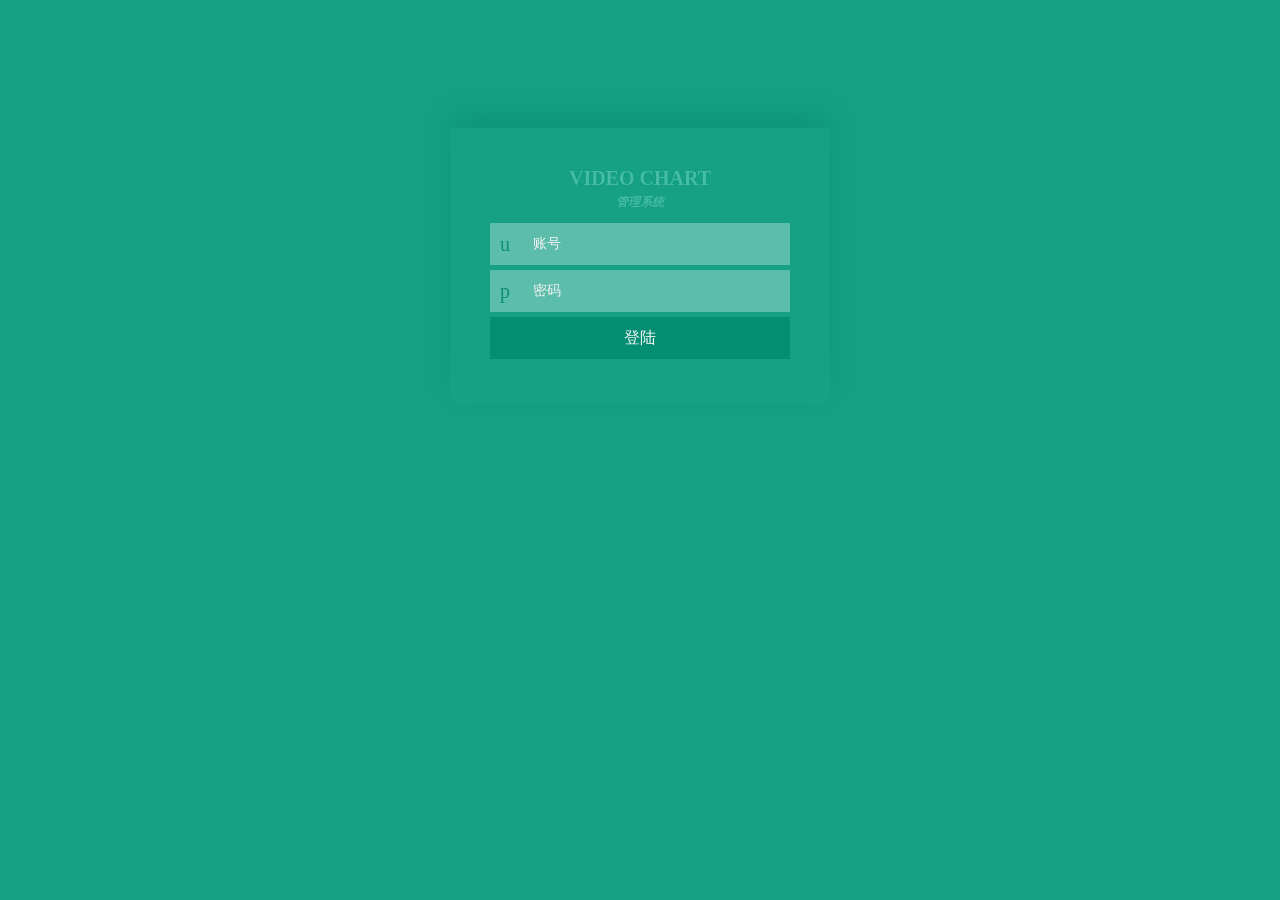
<file: live-chat-admin/src/main/resources/static/index.html>
<!DOCTYPE html>
<html lang="en">
<head>
    <meta charset="utf-8">
    <meta http-equiv="X-UA-Compatible" content="IE=edge">
    <meta name="viewport" content="width=device-width, initial-scale=1">
    <!-- The above 3 meta tags *must* come first in the head; any other head content must come *after* these tags -->
    <meta name="description" content="">
    <meta name="author" content="">
    <title>主页</title>
    <link href="assets/css/bootstrap.css" rel="stylesheet">
    <link href="assets/css/dashboard.css" rel="stylesheet">
    <link href="assets/css/daterangepicker-bs3.css" rel="stylesheet">
    <link href="assets/css/bootstrap-datetimepicker.css" rel="stylesheet">
    <link rel="stylesheet" type="text/css" href="./assets/css/ngTip.css"/>
    <!-- Font Awesome -->
    <link href="assets/css/font-awesome.min.css" rel="stylesheet">
    <!-- Pace -->
    <link href="assets/css/pace.css" rel="stylesheet">
    <!-- Color box -->
    <link href="assets/css/colorbox/colorbox.css" rel="stylesheet">
    <!-- Morris -->
    <link href="assets/css/morris.css" rel="stylesheet"/>
    <!-- Endless -->
    <link href="assets/css/endless.css" rel="stylesheet">
    <link href="assets/css/endless-skin.css" rel="stylesheet">
    <link href="assets/css/datetimepicker.css" rel="stylesheet">
</head>
<body ng-app="animateApp" class="overflow-hidden">
<div id="wrapper" class="preload">
    <div ng-include="'tpl/nav.html'"></div>
    <ng-tip></ng-tip>
    <div ng-include="'tpl/left.html'"></div>
    <div class="page {{ pageClass }}" ng-view></div>
</div>
</body>
<script src="assets/js/echarts.min.js"></script>
<script src="assets/js/jquery.min.js"></script>
<script src="assets/js/bootstrap.min.js"></script>
<script src="assets/js/angular.min.js"></script>
<script src="assets/js/jquery.cookie.js"></script>
<script src="assets/js/jquery.hash.js"></script>
<script src="assets/js/angular-route.js"></script>
<script src="assets/js/angular-animate.min.js"></script>
<script src="assets/js/angular-pagination.js"></script>
<script src="assets/js/jquery.cookie.js"></script>
<script src="assets/js/jquery.hash.js"></script>
<script src="assets/js/common.js"></script>
<script src="assets/js/bootstrap-datetimepicker.js" charset="UTF-8"></script>
<script src="assets/js/bootstrap-datetimepicker.zh-CN.js" charset="UTF-8"></script>
<script type="text/javascript" src="assets/js/ngTip.js"></script>
<script src="assets/js/moment.js"></script>
<script src="assets/js/daterangepicker.js"></script>

<script src='assets/js/rapheal.min.js'></script>
<script src='assets/js/morris.min.js'></script>
<!-- Colorbox -->
<script src='assets/js/jquery.colorbox.min.js'></script>
<!-- Sparkline -->
<script src='assets/js/jquery.sparkline.min.js'></script>
<!-- Pace -->
<script src='assets/js/pace.js'></script>
<!-- Popup Overlay -->
<script src='assets/js/jquery.popupoverlay.min.js'></script>
<!-- Slimscroll -->
<script src='assets/js/jquery.slimscroll.min.js'></script>
<!-- Modernizr -->
<script src='assets/js/modernizr.min.js'></script>
<!-- Endless -->
<script src="assets/js/endless.js"></script>
<script type="text/javascript" src="assets/js/app.js"></script>
<script type="text/javascript" src="assets/js/moment-with-locales.js"></script>
<script type="text/javascript" src="assets/js/datetimepicker.js"></script>
<script type="text/javascript" src="assets/js/datetimepicker.templates.js"></script>
</html>
</file>
<file: live-chat-admin/src/main/resources/static/assets/css/dashboard.css>
/*
!*
 * Base structure
 *!

!* Move down content because we have a fixed navbar that is 50px tall *!
body {
  padding-top: 50px;
}


!*
 * Global add-ons
 *!

.sub-header {
  padding-bottom: 10px;
  border-bottom: 1px solid #eee;
}

!*
 * Top navigation
 * Hide default border to remove 1px line.
 *!
.navbar-fixed-top {
  border: 0;
}

!*
 * Sidebar
 *!

!* Hide for mobile, show later *!
.sidebar {
  display: none;
}
@media (min-width: 768px) {
  .sidebar {
    position: fixed;
    top: 51px;
    bottom: 0;
    left: 0;
    z-index: 1000;
    display: block;
    padding: 20px;
    overflow-x: hidden;
    overflow-y: auto; !* Scrollable contents if viewport is shorter than content. *!
    background-color: #f5f5f5;
    border-right: 1px solid #eee;
  }
}

!* Sidebar navigation *!
.nav-sidebar {
  margin-right: -21px; !* 20px padding + 1px border *!
  margin-bottom: 20px;
  margin-left: -20px;
}
.nav-sidebar > li > a {
  padding-right: 20px;
  padding-left: 20px;
}
.nav-sidebar > .active > a,
.nav-sidebar > .active > a:hover,
.nav-sidebar > .active > a:focus {
  color: #fff;
  background-color: #428bca;
}


!*
 * Main content
 *!

.main {
  padding: 20px;
}
@media (min-width: 768px) {
  .main {
    padding-right: 40px;
    padding-left: 40px;
  }
}
.main .page-header {
  margin-top: 0;
}


!*
 * Placeholder dashboard ideas
 *!

.placeholders {
  margin-bottom: 30px;
  border:1px solid #e7e7eb;
  //text-align: center;
}
.placeholders h4 {
  margin-bottom: 10px;
}
.placeholder {
  margin-top:20px;
  margin-bottom: 20px;
  text-align:center;
}
.placeholder img {
  display: inline-block;
  border-radius: 50%;
}
.div-title{
  background-color:#f4f5f9;
  height:40px;
  line-height:40px;
  padding-left:10px;
  font-size:14px;
}
.span-num{
  font-size:20px;
  font-style:normal;
  font-weight: 400;
}
.table-striped tr{
  text-align: center;
}
.table-striped th{
  text-align: center;
}
*/

/* ANIMATIONS
============================================================================= */

/* leaving animations ----------------------------------------- */
/* rotate and fall */
@keyframes rotateFall {
  0% {
    transform: rotateZ(0deg);
  }
  20% {
    transform: rotateZ(10deg);
    animation-timing-function: ease-out;
  }
  40% {
    transform: rotateZ(17deg);
  }
  60% {
    transform: rotateZ(16deg);
  }
  100% {
    transform: translateY(100%) rotateZ(17deg);
  }
}

/* slide in from the bottom */
@keyframes slideOutLeft {
  to {
    transform: translateX(-100%);
  }
}

/* rotate out newspaper */
@keyframes rotateOutNewspaper {
  to {
    transform: translateZ(-3000px) rotateZ(360deg);
    opacity: 0;
  }
}

/* entering animations --------------------------------------- */
/* scale up */
@keyframes scaleUp {
  from {
    opacity: 0.3;
    -webkit-transform: scale(0.8);
  }
}

/* slide in from the right */
@keyframes slideInRight {
  from {
    transform: translateX(100%);
  }
  to {
    transform: translateX(0);
  }
}

/* slide in from the bottom */
@keyframes slideInUp {
  from {
    transform: translateY(100%);
  }
  to {
    transform: translateY(0);
  }
}

.ng-enter {
  animation: scaleUp 0.5s both ease-in;
  z-index: 8888;
}

.ng-leave {
  animation: slideOutLeft 0.5s both ease-in;
  z-index: 9999;
}

/* home -------------------------- */
.page-1.ng-enter {
  animation: scaleUp 0.5s both ease-in;
}

.page-1.ng-leave {
  transform-origin: 0% 0%;
  animation: rotateFall 1s both ease-in;
}

/* about ------------------------ */
.page-2.ng-enter {
  animation: slideInRight 0.5s both ease-in;
}

.page-2.ng-leave {
  animation: slideOutLeft 0.5s both ease-in;
}

/* contact ---------------------- */
.page-3.ng-leave {
  transform-origin: 50% 50%;
  animation: rotateOutNewspaper .5s both ease-in;
}

.page-3.ng-enter {
  animation: slideInUp 0.5s both ease-in;
}
</file>
<file: live-chat-admin/src/main/resources/static/assets/css/ngTip.css>
.ngTip {
  width: 600px;
  position: absolute;
  top: 0;
  left: 50%;
  margin-left: -300px;
  z-index: 99999;
  text-align: center;
}
</file>
<file: live-chat-admin/src/main/resources/static/assets/css/pace.css>
/* This is a compiled file, you should be editing the file in the templates directory */
.pace {
  -webkit-pointer-events: none;
  pointer-events: none;
  -webkit-user-select: none;
  -moz-user-select: none;
  user-select: none;
}

.pace-inactive {
  display: none;
}

.pace .pace-progress {
  background: #29d;
  position: fixed;
  z-index: 2000;
  top: 0;
  left: 0;
  height: 2px;

  -webkit-transition: width 1s;
  -moz-transition: width 1s;
  -o-transition: width 1s;
  transition: width 1s;
}

.pace .pace-progress-inner {
  display: block;
  position: absolute;
  right: 0px;
  width: 100px;
  height: 100%;
  box-shadow: 0 0 10px #29d, 0 0 5px #29d;
  opacity: 1.0;
  -webkit-transform: rotate(3deg) translate(0px, -4px);
  -moz-transform: rotate(3deg) translate(0px, -4px);
  -ms-transform: rotate(3deg) translate(0px, -4px);
  -o-transform: rotate(3deg) translate(0px, -4px);
  transform: rotate(3deg) translate(0px, -4px);
}

.pace .pace-activity {
  display: block;
  position: fixed;
  z-index: 2000;
  top: 15px;
  right: 15px;
  width: 14px;
  height: 14px;
  border: solid 2px transparent;
  border-top-color: #29d;
  border-left-color: #29d;
  border-radius: 10px;
  -webkit-animation: pace-spinner 400ms linear infinite;
  -moz-animation: pace-spinner 400ms linear infinite;
  -ms-animation: pace-spinner 400ms linear infinite;
  -o-animation: pace-spinner 400ms linear infinite;
  animation: pace-spinner 400ms linear infinite;
}

@-webkit-keyframes pace-spinner {
  0% { -webkit-transform: rotate(0deg); transform: rotate(0deg); }
  100% { -webkit-transform: rotate(360deg); transform: rotate(360deg); }
}
@-moz-keyframes pace-spinner {
  0% { -moz-transform: rotate(0deg); transform: rotate(0deg); }
  100% { -moz-transform: rotate(360deg); transform: rotate(360deg); }
}
@-o-keyframes pace-spinner {
  0% { -o-transform: rotate(0deg); transform: rotate(0deg); }
  100% { -o-transform: rotate(360deg); transform: rotate(360deg); }
}
@-ms-keyframes pace-spinner {
  0% { -ms-transform: rotate(0deg); transform: rotate(0deg); }
  100% { -ms-transform: rotate(360deg); transform: rotate(360deg); }
}
@keyframes pace-spinner {
  0% { transform: rotate(0deg); transform: rotate(0deg); }
  100% { transform: rotate(360deg); transform: rotate(360deg); }
}
</file>
<file: live-chat-admin/src/main/resources/static/assets/css/colorbox/colorbox.css>
/*
    Colorbox Core Style:
    The following CSS is consistent between example themes and should not be altered.
*/
#colorbox, #cboxOverlay, #cboxWrapper{position:absolute; top:0; left:0; z-index:9999; overflow:hidden;}
#cboxOverlay{position:fixed; width:100%; height:100%;}
#cboxMiddleLeft, #cboxBottomLeft{clear:left;}
#cboxContent{position:relative;}
#cboxLoadedContent{overflow:auto; -webkit-overflow-scrolling: touch;}
#cboxTitle{margin:0;}
#cboxLoadingOverlay, #cboxLoadingGraphic{position:absolute; top:0; left:0; width:100%; height:100%;}
#cboxPrevious, #cboxNext, #cboxClose, #cboxSlideshow{cursor:pointer;}
.cboxPhoto{float:left; margin:auto; border:0; display:block; max-width:none; -ms-interpolation-mode:bicubic;}
.cboxIframe{width:100%; height:100%; display:block; border:0;}
#colorbox, #cboxContent, #cboxLoadedContent{box-sizing:content-box; -moz-box-sizing:content-box; -webkit-box-sizing:content-box;}

/* 
    User Style:
    Change the following styles to modify the appearance of Colorbox.  They are
    ordered & tabbed in a way that represents the nesting of the generated HTML.
*/
#cboxOverlay{background:url(images/overlay.png) repeat 0 0;}
#colorbox{outline:0;}
    #cboxTopLeft{width:21px; height:21px; background:url(images/controls.png) no-repeat -101px 0;}
    #cboxTopRight{width:21px; height:21px; background:url(images/controls.png) no-repeat -130px 0;}
    #cboxBottomLeft{width:21px; height:21px; background:url(images/controls.png) no-repeat -101px -29px;}
    #cboxBottomRight{width:21px; height:21px; background:url(images/controls.png) no-repeat -130px -29px;}
    #cboxMiddleLeft{width:21px; background:url(images/controls.png) left top repeat-y;}
    #cboxMiddleRight{width:21px; background:url(images/controls.png) right top repeat-y;}
    #cboxTopCenter{height:21px; background:url(images/border.png) 0 0 repeat-x;}
    #cboxBottomCenter{height:21px; background:url(images/border.png) 0 -29px repeat-x;}
    #cboxContent{background:#fff; overflow:hidden;}
        .cboxIframe{background:#fff;}
        #cboxError{padding:50px; border:1px solid #ccc;}
        #cboxLoadedContent{margin-bottom:28px;}
        #cboxTitle{position:absolute; bottom:4px; left:0; text-align:center; width:100%; color:#949494;}
        #cboxCurrent{position:absolute; bottom:4px; left:58px; color:#949494;}
        #cboxLoadingOverlay{background:url(images/loading_background.png) no-repeat center center;}
        #cboxLoadingGraphic{background:url(images/loading.gif) no-repeat center center;}

        /* these elements are buttons, and may need to have additional styles reset to avoid unwanted base styles */
        #cboxPrevious, #cboxNext, #cboxSlideshow, #cboxClose {border:0; padding:0; margin:0; overflow:visible; width:auto; background:none; }
        
        /* avoid outlines on :active (mouseclick), but preserve outlines on :focus (tabbed navigating) */
        #cboxPrevious:active, #cboxNext:active, #cboxSlideshow:active, #cboxClose:active {outline:0;}

        #cboxSlideshow{position:absolute; bottom:4px; right:30px; color:#0092ef;}
        #cboxPrevious{position:absolute; bottom:0; left:0; background:url(images/controls.png) no-repeat -75px 0; width:25px; height:25px; text-indent:-9999px;}
        #cboxPrevious:hover{background-position:-75px -25px;}
        #cboxNext{position:absolute; bottom:0; left:27px; background:url(images/controls.png) no-repeat -50px 0; width:25px; height:25px; text-indent:-9999px;}
        #cboxNext:hover{background-position:-50px -25px;}
        #cboxClose{position:absolute; bottom:0; right:0; background:url(images/controls.png) no-repeat -25px 0; width:25px; height:25px; text-indent:-9999px;}
        #cboxClose:hover{background-position:-25px -25px;}

/*
  The following fixes a problem where IE7 and IE8 replace a PNG's alpha transparency with a black fill
  when an alpha filter (opacity change) is set on the element or ancestor element.  This style is not applied to or needed in IE9.
  See: http://jacklmoore.com/notes/ie-transparency-problems/
*/
.cboxIE #cboxTopLeft,
.cboxIE #cboxTopCenter,
.cboxIE #cboxTopRight,
.cboxIE #cboxBottomLeft,
.cboxIE #cboxBottomCenter,
.cboxIE #cboxBottomRight,
.cboxIE #cboxMiddleLeft,
.cboxIE #cboxMiddleRight {
    filter: progid:DXImageTransform.Microsoft.gradient(startColorstr=#00FFFFFF,endColorstr=#00FFFFFF);
}
</file>
<file: live-chat-admin/src/main/resources/static/assets/css/morris.css>
.morris-hover{position:absolute;z-index:1000;}.morris-hover.morris-default-style{border-radius:10px;padding:6px;color:#666;background:rgba(255, 255, 255, 0.8);border:solid 2px rgba(230, 230, 230, 0.8);font-family:sans-serif;font-size:12px;text-align:center;}.morris-hover.morris-default-style .morris-hover-row-label{font-weight:bold;margin:0.25em 0;}
.morris-hover.morris-default-style .morris-hover-point{white-space:nowrap;margin:0.1em 0;}
</file>
<file: live-chat-admin/src/main/resources/static/assets/css/endless.css>
@import url(http://fonts.googleapis.com/css?family=Open+Sans);
#top-nav {
  height: 45px;
  padding-right: 10px;
  background-color: #ffffff;
  white-space: nowrap;
  min-width: 310px;
  border-bottom: 1px solid #f2f2f2;
}
#top-nav.fixed {
  position: fixed;
  left: 0;
  right: 0;
  z-index: 1000;
}
@media (max-width: 767px) {
  #top-nav.fixed {
    left: -194px;
  }
}
#top-nav .brand {
  display: block;
  text-align: center;
  font-size: 17px;
  line-height: 45px;
  width: 194px;
  color: #999999;
  background: #323447;
  float: left;
  transition: all 0.5s ease;
  -webkit-transition: all 0.5s ease;
  -moz-transition: all 0.5s ease;
  -ms-transition: all 0.5s ease;
  -o-transition: all 0.5s ease;
}
#top-nav .brand:hover,
#top-nav .brand:focus {
  color: #fff;
  transition: all 0.5s ease;
  -webkit-transition: all 0.5s ease;
  -moz-transition: all 0.5s ease;
  -ms-transition: all 0.5s ease;
  -o-transition: all 0.5s ease;
}
#top-nav .page-title {
  float: left;
  line-height: 45px;
  font-weight: 500;
  color: #999999;
}
@media (max-width: 767px) {
  #top-nav .page-title {
    display: none;
  }
}
#top-nav .navbar-toggle {
  margin: 3px 0 0 0;
}
#top-nav .navbar-toggle.hide-menu {
  display: block;
  margin-top: 5px;
}
@media (max-width: 767px) {
  #top-nav .navbar-toggle.hide-menu {
    display: none;
  }
}
#top-nav .navbar-toggle .icon-bar {
  display: block;
  width: 18px;
  height: 2px;
  margin-bottom: 3px;
  background-color: #999999;
  border-radius: 1px;
  -moz-border-radius: 1px;
  -webkit-border-radius: 1px;
}
#top-nav .navbar-toggle .icon-bar:last-child {
  margin-bottom: 0;
}
#top-nav .nav-notification {
  list-style: none;
  margin: 0;
  float: right;
  white-space: nowrap;
  font-size: 12px;
}
@media (max-width: 480px) {
  #top-nav .nav-notification {
    font-size: 11px;
  }
}
#top-nav .nav-notification > li {
  display: block;
  position: relative;
  float: left;
  transition: all 0.2s ease;
  -webkit-transition: all 0.2s ease;
  -moz-transition: all 0.2s ease;
  -ms-transition: all 0.2s ease;
  -o-transition: all 0.2s ease;
}
#top-nav .nav-notification > li.open {
  background: #fcfcfc;
}
#top-nav .nav-notification > li.open .dropdown-menu {
  animation: fadeInUp 0.8s ease;
  -webkit-animation: fadeInUp 0.8s ease;
  -moz-animation: fadeInUp 0.8s ease;
  -ms-animation: fadeInUp 0.8s ease;
  -o-animation: fadeInUp 0.8s ease;
}
#top-nav .nav-notification > li:last-child {
  border-right: none;
}
#top-nav .nav-notification > li:hover {
  background: #fcfcfc;
  transition: all 0.2s ease;
  -webkit-transition: all 0.2s ease;
  -moz-transition: all 0.2s ease;
  -ms-transition: all 0.2s ease;
  -o-transition: all 0.2s ease;
}
#top-nav .nav-notification > li.profile:hover a,
#top-nav .nav-notification > li.profile:focus a {
  animation: none;
  -webkit-animation: none;
  -moz-animation: none;
  -ms-animation: none;
  -o-animation: none;
}
#top-nav .nav-notification > li.profile:hover a > strong,
#top-nav .nav-notification > li.profile:focus a > strong {
  display: inline-block;
  animation: fadeInRight 0.2s ease-in-out;
  -webkit-animation: fadeInRight 0.2s ease-in-out;
  -moz-animation: fadeInRight 0.2s ease-in-out;
  -ms-animation: fadeInRight 0.2s ease-in-out;
  -o-animation: fadeInRight 0.2s ease-in-out;
}
#top-nav .nav-notification > li.profile:hover a > span,
#top-nav .nav-notification > li.profile:focus a > span {
  display: inline-block;
  animation: fadeInLeft 0.2s ease-in-out;
  -webkit-animation: fadeInLeft 0.2s ease-in-out;
  -moz-animation: fadeInLeft 0.2s ease-in-out;
  -ms-animation: fadeInLeft 0.2s ease-in-out;
  -o-animation: fadeInLeft 0.2s ease-in-out;
}
#top-nav .nav-notification > li.profile .dropdown-menu {
  border-radius: 2px;
  -moz-border-radius: 2px;
  -webkit-border-radius: 2px;
  min-width: 220px;
}
#top-nav .nav-notification > li.profile .dropdown-menu li:first-child {
  margin-bottom: 10px;
}
#top-nav .nav-notification > li.profile .dropdown-menu li:first-child a:hover {
  background: #fff;
  color: #000;
}
#top-nav .nav-notification > li.profile .dropdown-menu li:not(:first-child) a {
  transition: all 0.2s ease-in-out;
  -webkit-transition: all 0.2s ease-in-out;
  -moz-transition: all 0.2s ease-in-out;
  -ms-transition: all 0.2s ease-in-out;
  -o-transition: all 0.2s ease-in-out;
}
#top-nav .nav-notification > li.profile .dropdown-menu li:not(:first-child) a:hover,
#top-nav .nav-notification > li.profile .dropdown-menu li:not(:first-child) a:focus {
  transform: scale(1.05);
  -webkit-transform: scale(1.05);
  -moz-transform: scale(1.05);
  -ms-transform: scale(1.05);
  -o-transform: scale(1.05);
  background: transparent;
  color: #000;
  transition: all 0.2s ease-in-out;
  -webkit-transition: all 0.2s ease-in-out;
  -moz-transition: all 0.2s ease-in-out;
  -ms-transition: all 0.2s ease-in-out;
  -o-transition: all 0.2s ease-in-out;
}
#top-nav .nav-notification > li > a {
  display: block;
  position: relative;
  padding: 13px 15px;
  color: #999999;
  transition: all 0.2s ease;
  -webkit-transition: all 0.2s ease;
  -moz-transition: all 0.2s ease;
  -ms-transition: all 0.2s ease;
  -o-transition: all 0.2s ease;
}
#top-nav .nav-notification > li > a:hover,
#top-nav .nav-notification > li > a:focus {
  color: #777777;
  text-decoration: none;
  transition: all 0.2s ease;
  -webkit-transition: all 0.2s ease;
  -moz-transition: all 0.2s ease;
  -ms-transition: all 0.2s ease;
  -o-transition: all 0.2s ease;
}
@media (max-width: 480px) {
  #top-nav .nav-notification > li > a {
    padding: 14px 15px;
  }
}
#top-nav .nav-notification .dropdown-menu {
  right: 0;
  left: auto;
  top: 95%;
  border-radius: 2px;
  -moz-border-radius: 2px;
  -webkit-border-radius: 2px;
  border-color: #f1f5fc;
}
@media (max-width: 480px) {
  #top-nav .nav-notification .dropdown-menu.dropdown-1 {
    left: -50px !important;
    right: auto !important;
  }
}
@media (max-width: 480px) {
  #top-nav .nav-notification .dropdown-menu.dropdown-2 {
    left: -80px !important;
    right: auto !important;
  }
}
@media (max-width: 480px) {
  #top-nav .nav-notification .dropdown-menu.dropdown-3 {
    left: -120px !important;
    right: auto !important;
  }
}
#top-nav .nav-notification .dropdown-menu li {
  border-bottom-color: #f1f5fc;
}
@media (max-width: 480px) {
  #top-nav {
    min-width: 310px;
  }
}
@media (min-width: 481px) and (max-width: 550px) {
  #top-nav {
    min-width: 471px;
  }
}
@media (min-width: 551px) and (max-width: 600px) {
  #top-nav {
    min-width: 541px;
  }
}
@media (min-width: 601px) and (max-width: 670px) {
  #top-nav {
    min-width: 591px;
  }
}
@media (max-width: 767px) {
  #top-nav {
    left: -194px;
  }
}
@media (min-width: 768px) and (max-width: 868px) {
  #top-nav {
    transition: all 0.5s ease;
    -webkit-transition: all 0.5s ease;
    -moz-transition: all 0.5s ease;
    -ms-transition: all 0.5s ease;
    -o-transition: all 0.5s ease;
  }
  #top-nav .brand {
    width: 90px;
  }
  #top-nav .brand .text-toggle {
    display: none;
  }
}
.breadcrumb {
  border-radius: 0px;
  -moz-border-radius: 0px;
  -webkit-border-radius: 0px;
  background: transparent;
  padding: 5px 10px;
  border-bottom: 1px solid #eee;
  margin-bottom: 0;
  font-size: 11px;
  font-weight: bold;
  box-shadow: 0 1px 0 #ffffff;
  -moz-box-shadow: 0 1px 0 #ffffff;
  -webkit-box-shadow: 0 1px 0 #ffffff;
  text-shadow: 0 1px #ffffff;
}
.breadcrumb li {
  line-height: 27px;
  color: #777;
}
.breadcrumb a {
  text-decoration: none;
  color: #777;
}
aside {
  position: absolute;
  display: block;
  float: left;
  width: 194px;
  z-index: 100;
  padding-top: 45px;
  bottom: 0;
  left: 0;
  background-color: #323447;
  height: 100%;
}
aside::-webkit-scrollbar {
  width: 3px;
  height: 3px;
}
aside::-webkit-scrollbar-thumb {
  background-color: rgba(50, 50, 50, 0.4);
}
aside.fixed {
  position: fixed;
}
aside .size-toggle {
  padding: 10px;
  border-bottom: 1px solid #2c2d3e;
  box-shadow: 0 1px 0 #34364a;
  -moz-box-shadow: 0 1px 0 #34364a;
  -webkit-box-shadow: 0 1px 0 #34364a;
}
@media (max-width: 868px) {
  aside .size-toggle {
    display: none;
  }
}
aside .size-toggle .btn {
  background-color: transparent;
  color: #e6f1f7;
  transition: all 0.2s ease;
  -webkit-transition: all 0.2s ease;
  -moz-transition: all 0.2s ease;
  -ms-transition: all 0.2s ease;
  -o-transition: all 0.2s ease;
}
aside .size-toggle .btn.pull-right {
  margin-top: -3px;
}
aside .size-toggle .btn .icon-bar {
  background-color: #e6f1f7;
  display: block;
  width: 13px;
  height: 2px;
  margin-bottom: 2px;
  border-radius: 1px;
  -moz-border-radius: 1px;
  -webkit-border-radius: 1px;
  transition: all 0.2s ease;
  -webkit-transition: all 0.2s ease;
  -moz-transition: all 0.2s ease;
  -ms-transition: all 0.2s ease;
  -o-transition: all 0.2s ease;
}
aside .size-toggle .btn:hover,
aside .size-toggle .btn:focus {
  color: #ffffff;
  transition: all 0.2s ease;
  -webkit-transition: all 0.2s ease;
  -moz-transition: all 0.2s ease;
  -ms-transition: all 0.2s ease;
  -o-transition: all 0.2s ease;
}
aside .size-toggle .btn:hover .icon-bar,
aside .size-toggle .btn:focus .icon-bar {
  background-color: #ffffff;
  transition: all 0.2s ease;
  -webkit-transition: all 0.2s ease;
  -moz-transition: all 0.2s ease;
  -ms-transition: all 0.2s ease;
  -o-transition: all 0.2s ease;
}
aside .sidebar-inner {
  border-right: 1px solid #272938;
}
aside .sidebar-inner .user-block {
  padding: 10px;
  border-bottom: 1px solid #2c2d3e;
  box-shadow: 0 1px 0 #34364a;
  -moz-box-shadow: 0 1px 0 #34364a;
  -webkit-box-shadow: 0 1px 0 #34364a;
}
aside .sidebar-inner .user-block img {
  float: left;
  width: 45px;
  height: 45px;
  border-radius: 50em;
  -moz-border-radius: 50em;
  -webkit-border-radius: 50em;
  animation: fadeInRotate 0.9s ease;
  -webkit-animation: fadeInRotate 0.9s ease;
  -moz-animation: fadeInRotate 0.9s ease;
  -ms-animation: fadeInRotate 0.9s ease;
  -o-animation: fadeInRotate 0.9s ease;
}
aside .sidebar-inner .user-block .detail {
  float: left;
  color: #e6f1f7;
  margin-left: 10px;
}
aside .sidebar-inner .user-block ul {
  margin-top: 5px;
}
aside .sidebar-inner .user-block ul li {
  padding: 0;
}
aside .sidebar-inner .user-block ul li a {
  font-size: 11px;
  color: #e6f1f7;
  margin-right: 10px;
  transition: all 0.2s ease;
  -webkit-transition: all 0.2s ease;
  -moz-transition: all 0.2s ease;
  -ms-transition: all 0.2s ease;
  -o-transition: all 0.2s ease;
}
aside .sidebar-inner .user-block ul li a:hover,
aside .sidebar-inner .user-block ul li a:focus {
  color: #ffffff;
  text-decoration: none;
  transition: all 0.2s ease;
  -webkit-transition: all 0.2s ease;
  -moz-transition: all 0.2s ease;
  -ms-transition: all 0.2s ease;
  -o-transition: all 0.2s ease;
}
aside .sidebar-inner .search-block {
  padding: 10px;
  border-bottom: 1px solid #2c2d3e;
  box-shadow: 0 1px 0 #34364a;
  -moz-box-shadow: 0 1px 0 #34364a;
  -webkit-box-shadow: 0 1px 0 #34364a;
}
aside .sidebar-inner .search-block input[type="text"] {
  background: #272938;
  border: 1px solid #272938;
  box-shadow: none;
  -moz-box-shadow: none;
  -webkit-box-shadow: none;
}
aside .sidebar-inner .search-block input[type="text"]:focus {
  box-shadow: none;
  -moz-box-shadow: none;
  -webkit-box-shadow: none;
}
aside .sidebar-inner .search-block input[type="text"]::-webkit-input-placeholder,
aside .sidebar-inner .search-block input[type="text"]:-moz-placeholder,
aside .sidebar-inner .search-block input[type="text"]:-ms-input-placeholder {
  color: #fff;
}
aside .sidebar-inner .search-block .btn {
  color: #ccc;
  background: #272938;
  border: 1px solid #272938;
}
aside .main-menu {
  height: 100%;
}
aside .main-menu > ul {
  margin: 0;
  list-style: none;
}
aside .main-menu > ul > li {
  position: relative;
  border-top: 1px solid #34364a;
  border-bottom: 1px solid #2c2d3e;
  transition: all 0.5s ease;
  -webkit-transition: all 0.5s ease;
  -moz-transition: all 0.5s ease;
  -ms-transition: all 0.5s ease;
  -o-transition: all 0.5s ease;
}
aside .main-menu > ul > li.active {
  border-top: 1px solid #323447;
  transition: all 0.5s ease;
  -webkit-transition: all 0.5s ease;
  -moz-transition: all 0.5s ease;
  -ms-transition: all 0.5s ease;
  -o-transition: all 0.5s ease;
}
aside .main-menu > ul > li.active > a {
  color: #ffffff;
  background: #2c2d3e;
  box-shadow: 0 0 3px rgba(0, 0, 0, 0.15) inset;
  -moz-box-shadow: 0 0 3px rgba(0, 0, 0, 0.15) inset;
  -webkit-box-shadow: 0 0 3px rgba(0, 0, 0, 0.15) inset;
}
aside .main-menu > ul > li.active .menu-hover {
  opacity: 1;
}
aside .main-menu > ul > li.display {
  transition: all 0.5s ease;
  -webkit-transition: all 0.5s ease;
  -moz-transition: all 0.5s ease;
  -ms-transition: all 0.5s ease;
  -o-transition: all 0.5s ease;
}
aside .main-menu > ul > li.display > a {
  color: #ffffff;
  background: #2c2d3e;
}
aside .main-menu > ul > li.display .menu-hover {
  opacity: 1;
}
aside .main-menu > ul > li > a {
  position: relative;
  display: block;
  color: #e6f1f7;
  font-size: 13px;
  padding: 13px 10px 13px 13px;
  text-shadow: 0 1px 1px rgba(0, 0, 0, 0.05);
  transition: color 0.5s ease, background 0.5s ease;
  -webkit-transition: color 0.5s ease, background 0.5s ease;
  -moz-transition: color 0.5s ease, background 0.5s ease;
  -ms-transition: color 0.5s ease, background 0.5s ease;
  -o-transition: color 0.5s ease, background 0.5s ease;
}
aside .main-menu > ul > li > a:hover,
aside .main-menu > ul > li > a:focus {
  text-decoration: none;
  color: #ffffff;
  transition: color 0.5s ease, background 0.5s ease;
  -webkit-transition: color 0.5s ease, background 0.5s ease;
  -moz-transition: color 0.5s ease, background 0.5s ease;
  -ms-transition: color 0.5s ease, background 0.5s ease;
  -o-transition: color 0.5s ease, background 0.5s ease;
  background: #272938;
}
aside .main-menu > ul > li > a:hover .menu-hover,
aside .main-menu > ul > li > a:focus .menu-hover {
  opacity: 1;
  transition: opacity 0.5s ease;
  -webkit-transition: opacity 0.5s ease;
  -moz-transition: opacity 0.5s ease;
  -ms-transition: opacity 0.5s ease;
  -o-transition: opacity 0.5s ease;
}
aside .main-menu > ul > li > a .text {
  margin-left: 10px;
}
aside .main-menu > ul > li > a .badge {
  position: absolute;
  top: 12px;
  right: 7px;
}
aside .main-menu > ul > li > a .menu-hover {
  position: absolute;
  background: #feffd8;
  box-shadow: 0 0 20px 0px #ffffff;
  -moz-box-shadow: 0 0 20px 0px #ffffff;
  -webkit-box-shadow: 0 0 20px 0px #ffffff;
  opacity: 0;
  top: -2px;
  bottom: -2px;
  left: 0px;
  width: 3px;
  transition: opacity 0.5s ease;
  -webkit-transition: opacity 0.5s ease;
  -moz-transition: opacity 0.5s ease;
  -ms-transition: opacity 0.5s ease;
  -o-transition: opacity 0.5s ease;
}
aside .main-menu > ul > li .dropdown-menu {
  animation: fadeIn 0.8s ease;
  -webkit-animation: fadeIn 0.8s ease;
  -moz-animation: fadeIn 0.8s ease;
  -ms-animation: fadeIn 0.8s ease;
  -o-animation: fadeIn 0.8s ease;
}
@media (min-width: 768px) {
  aside .main-menu > ul > li .dropdown-menu {
    right: -160px;
    left: auto;
    top: -5px;
  }
}
@media (max-width: 767px) {
  aside .main-menu > ul > li .dropdown-menu {
    position: static;
    float: none;
    width: auto;
    margin-top: 0;
    background-color: transparent;
    border: 0;
    box-shadow: none;
  }
  aside .main-menu > ul > li .dropdown-menu li a {
    color: #e6f1f7;
  }
  aside .main-menu > ul > li .dropdown-menu li a:hover {
    color: #ffffff;
    background: #1d1e29;
  }
}
aside .main-menu > ul > li .submenu {
  display: none;
}
aside .main-menu > ul > li .submenu.third-level li a {
  padding-left: 40px;
}
aside .main-menu > ul > li .submenu.fourth-level li a {
  padding-left: 60px;
}
aside .main-menu > ul > li .submenu li {
  position: relative;
}
aside .main-menu > ul > li .submenu li a {
  display: block;
  background-color: #383b50;
  color: #fafcfd;
  font-weight: normal;
  padding: 9px 20px;
  font-size: 12px;
  transition: all 0.4s ease;
  -webkit-transition: all 0.4s ease;
  -moz-transition: all 0.4s ease;
  -ms-transition: all 0.4s ease;
  -o-transition: all 0.4s ease;
}
aside .main-menu > ul > li .submenu li a .submenu-label {
  display: inline-block;
  transition: all 0.2s ease;
  -webkit-transition: all 0.2s ease;
  -moz-transition: all 0.2s ease;
  -ms-transition: all 0.2s ease;
  -o-transition: all 0.2s ease;
}
aside .main-menu > ul > li .submenu li a:hover .submenu-label {
  color: #fff;
  transform: translateX(5px);
  -webkit-transform: translateX(5px);
  -moz-transform: translateX(5px);
  -ms-transform: translateX(5px);
  -o-transform: translateX(5px);
  transition: all 0.2s ease;
  -webkit-transition: all 0.2s ease;
  -moz-transition: all 0.2s ease;
  -ms-transition: all 0.2s ease;
  -o-transition: all 0.2s ease;
}
aside .main-menu .alert {
  border-radius: 0px;
  -moz-border-radius: 0px;
  -webkit-border-radius: 0px;
  text-align: center;
  animation: fadeInUp 1.2s ease;
  -webkit-animation: fadeInUp 1.2s ease;
  -moz-animation: fadeInUp 1.2s ease;
  -ms-animation: fadeInUp 1.2s ease;
  -o-animation: fadeInUp 1.2s ease;
}
@media (max-width: 767px) {
  aside {
    left: -194px;
  }
}
@media (min-width: 768px) and (max-width: 868px) {
  aside {
    width: 90px;
  }
  aside .brand .text-toggle {
    display: none;
  }
  aside .slimScrollDiv {
    overflow: visible !important;
  }
  aside .slimScrollDiv .slimScrollBar {
    opacity: 0 !important;
  }
  aside .slimScrollDiv .slimScrollRail {
    opacity: 0 !important;
  }
  aside .sidebar-inner {
    overflow: visible !important;
  }
  aside .sidebar-inner .size-toggle {
    text-align: center;
  }
  aside .sidebar-inner .size-toggle .pull-right {
    display: none;
  }
  aside .sidebar-inner .user-block {
    text-align: center;
  }
  aside .sidebar-inner .user-block img {
    float: none;
  }
  aside .sidebar-inner .user-block .detail {
    display: none;
  }
  aside .sidebar-inner .search-block {
    display: none;
  }
  aside .sidebar-inner .main-menu > ul > li > a {
    text-align: center;
    font-size: 11px;
  }
  aside .sidebar-inner .main-menu > ul > li > a .menu-icon {
    display: block;
  }
  aside .sidebar-inner .main-menu > ul > li > a .text {
    display: block;
    margin-top: 5px;
    margin-left: 0;
  }
  aside .sidebar-inner .main-menu > ul > li > a .badge {
    display: none;
  }
  aside .sidebar-inner .alert {
    display: none;
  }
}
#wrapper {
  position: relative;
  overflow: hidden;
  min-height: 800px;
  background-color: #f9f9f9;
}
@media (min-width: 768px) {
  #wrapper.sidebar-mini #top-nav .brand {
    width: 90px;
  }
  #wrapper.sidebar-mini #top-nav .brand .text-toggle {
    display: none;
  }
  #wrapper.sidebar-mini aside {
    width: 90px;
  }
  #wrapper.sidebar-mini aside .slimScrollDiv {
    overflow: visible !important;
  }
  #wrapper.sidebar-mini aside .slimScrollDiv .slimScrollBar {
    opacity: 0 !important;
  }
  #wrapper.sidebar-mini aside .slimScrollDiv .slimScrollRail {
    opacity: 0 !important;
  }
  #wrapper.sidebar-mini aside .sidebar-inner {
    overflow: visible !important;
  }
  #wrapper.sidebar-mini aside .sidebar-inner .size-toggle {
    text-align: center;
  }
  #wrapper.sidebar-mini aside .sidebar-inner .size-toggle .pull-right {
    display: none;
  }
  #wrapper.sidebar-mini aside .sidebar-inner .user-block {
    text-align: center;
  }
  #wrapper.sidebar-mini aside .sidebar-inner .user-block img {
    float: none;
  }
  #wrapper.sidebar-mini aside .sidebar-inner .user-block .detail {
    display: none;
  }
  #wrapper.sidebar-mini aside .sidebar-inner .search-block {
    display: none;
  }
  #wrapper.sidebar-mini aside .sidebar-inner .main-menu > ul > li:hover .submenu {
    display: block;
    animation: fadeIn 0.4s ease;
    -webkit-animation: fadeIn 0.4s ease;
    -moz-animation: fadeIn 0.4s ease;
    -ms-animation: fadeIn 0.4s ease;
    -o-animation: fadeIn 0.4s ease;
  }
  #wrapper.sidebar-mini aside .sidebar-inner .main-menu > ul > li:hover .submenu.third-level,
  #wrapper.sidebar-mini aside .sidebar-inner .main-menu > ul > li:hover .submenu.fourth-level {
    display: none;
  }
  #wrapper.sidebar-mini aside .sidebar-inner .main-menu > ul > li > a {
    text-align: center;
    font-size: 11px;
    padding: 13px 10px;
  }
  #wrapper.sidebar-mini aside .sidebar-inner .main-menu > ul > li > a .menu-icon {
    display: block;
  }
  #wrapper.sidebar-mini aside .sidebar-inner .main-menu > ul > li > a .text {
    display: block;
    margin-top: 5px;
    margin-left: 0;
  }
  #wrapper.sidebar-mini aside .sidebar-inner .main-menu > ul > li > a .badge {
    display: none;
  }
  #wrapper.sidebar-mini aside .sidebar-inner .main-menu > ul > li .submenu {
    position: absolute;
    top: 100%;
    left: 0;
    z-index: 1000;
    display: none;
    float: left;
    min-width: 160px;
    padding: 5px 0;
    margin: 2px 0 0;
    font-size: 14px;
    list-style: none;
    background-color: #fff;
    border: 1px solid #ccc;
    border: 1px solid rgba(0, 0, 0, 0.15);
    border-radius: 4px;
    -moz-border-radius: 4px;
    -webkit-border-radius: 4px;
    right: -160px;
    left: auto;
    top: -5px;
    -webkit-box-shadow: 0 6px 12px rgba(0, 0, 0, 0.175);
    box-shadow: 0 6px 12px rgba(0, 0, 0, 0.175);
    background-clip: padding-box;
  }
  #wrapper.sidebar-mini aside .sidebar-inner .main-menu > ul > li .submenu li {
    position: relative;
  }
  #wrapper.sidebar-mini aside .sidebar-inner .main-menu > ul > li .submenu li:hover .submenu.third-level {
    display: block;
    animation: fadeIn 0.4s ease;
    -webkit-animation: fadeIn 0.4s ease;
    -moz-animation: fadeIn 0.4s ease;
    -ms-animation: fadeIn 0.4s ease;
    -o-animation: fadeIn 0.4s ease;
  }
  #wrapper.sidebar-mini aside .sidebar-inner .main-menu > ul > li .submenu li a {
    background: #fff;
    text-align: left;
    padding: 4px 20px;
    color: #333;
  }
  #wrapper.sidebar-mini aside .sidebar-inner .main-menu > ul > li .submenu li a .submenu-label {
    color: #333 !important;
  }
  #wrapper.sidebar-mini aside .sidebar-inner .main-menu > ul > li .submenu li a:hover {
    background-color: #f2f2f2;
  }
  #wrapper.sidebar-mini aside .sidebar-inner .main-menu > ul > li .submenu li a:hover .submenu-label {
    color: #222 !important;
  }
  #wrapper.sidebar-mini aside .sidebar-inner .main-menu > ul > li .submenu.third-level li:hover .submenu.fourth-level {
    display: block;
    animation: fadeIn 0.4s ease;
    -webkit-animation: fadeIn 0.4s ease;
    -moz-animation: fadeIn 0.4s ease;
    -ms-animation: fadeIn 0.4s ease;
    -o-animation: fadeIn 0.4s ease;
  }
  #wrapper.sidebar-mini aside .sidebar-inner .alert {
    display: none;
  }
  #wrapper.sidebar-mini #main-container,
  #wrapper.sidebar-mini footer {
    margin-left: 90px;
  }
}
@media (max-width: 767px) {
  #wrapper.sidebar-display aside {
    left: 0;
  }
  #wrapper.sidebar-display #top-nav {
    left: 0;
    right: -194px;
  }
  #wrapper.sidebar-display #main-container,
  #wrapper.sidebar-display footer {
    left: 194px;
    right: -194px;
  }
}
@media (min-width: 768px) {
  #wrapper.sidebar-hide aside {
    left: -194px;
  }
  #wrapper.sidebar-hide #main-container,
  #wrapper.sidebar-hide footer {
    margin-left: 0;
  }
}
body {
  padding-top: 0;
  font-size: 12px;
  color: #777777;
  background: #f9f9f9;
  font-family: 'Open Sans', sans-serif;
}
body.dark {
  background: #3a3a3a;
}
::-webkit-scrollbar {
  width: 7px;
  height: 7px;
}
::-webkit-scrollbar-thumb {
  background-color: rgba(50, 50, 50, 0.3);
}
::-webkit-scrollbar-track {
  background-color: rgba(50, 50, 50, 0.2);
}
img {
  max-width: 100%;
}
ul {
  padding: 0;
}
.well {
  background-color: #e8e8e8;
  background-image: -moz-linear-gradient(top, #f5f5f5, #e8e8e8);
  background-image: -webkit-gradient(linear, 0 0, 0 100%, from(#f5f5f5), to(#e8e8e8));
  background-image: -webkit-linear-gradient(top, #f5f5f5, #e8e8e8);
  background-image: -o-linear-gradient(top, #f5f5f5, #e8e8e8);
  background-image: linear-gradient(to bottom, #f5f5f5, #e8e8e8);
  filter: progid:DXImageTransform.Microsoft.gradient(startColorstr=#f5f5f5, endColorstr=#e8e8e8, GradientType=0);
  filter: progid:DXImageTransform.Microsoft.gradient(enabled=false);
}
hr {
  border-top-color: #eee;
  border-bottom-color: #fff;
}
a {
  color: #555;
  transition: all 0.2s ease;
  -webkit-transition: all 0.2s ease;
  -moz-transition: all 0.2s ease;
  -ms-transition: all 0.2s ease;
  -o-transition: all 0.2s ease;
}
a:hover,
a:focus {
  color: #999;
  text-decoration: none;
  transition: all 0.2s ease;
  -webkit-transition: all 0.2s ease;
  -moz-transition: all 0.2s ease;
  -ms-transition: all 0.2s ease;
  -o-transition: all 0.2s ease;
}
.navbar.navbar-fixed-top {
  box-shadow: 0 1px 3px rgba(0, 0, 0, 0.15);
}
.navbar.navbar-inverse {
  background-color: #111;
}
.list-group-item,
a.list-group-item {
  border-color: #f1f5fc;
  color: #777;
}
.pagination {
  margin-bottom: 0;
}
.pagination.pagination-xs > li > a,
.pagination.pagination-xs > li > span {
  padding: 2px 7px;
}
.pagination.pagination-split li {
  display: inline-block;
  margin-right: 3px;
}
.pagination.pagination-split li a {
  border-radius: 4px;
  -moz-border-radius: 4px;
  -webkit-border-radius: 4px;
}
.pagination li.active a,
.pagination li.active a:hover,
.pagination li.active a:focus {
  background: #5a5a5a;
  border-color: rgba(0, 0, 0, 0.2);
  box-shadow: 0 0 3px rgba(0, 0, 0, 0.7) inset;
  -moz-box-shadow: 0 0 3px rgba(0, 0, 0, 0.7) inset;
  -webkit-box-shadow: 0 0 3px rgba(0, 0, 0, 0.7) inset;
}
.pagination li a {
  color: #777;
}
.pagination li a:hover,
.pagination li a:focus {
  background: #f2f2f2;
}
.progress {
  border-radius: 10px;
  -moz-border-radius: 10px;
  -webkit-border-radius: 10px;
  height: 12px;
}
.progress .progress-bar {
  background-color: #6bafbd;
}
.progress .progress-bar.animated-bar {
  animation: progress-start 3s linear;
  -webkit-animation: progress-start 3s linear;
  -moz-animation: progress-start 3s linear;
  -ms-animation: progress-start 3s linear;
  -o-animation: progress-start 3s linear;
}
.progress .progress-bar.progress-bar-success {
  background-color: #65cea7;
}
.progress .progress-bar.progress-bar-warning {
  background-color: #f3ce85;
}
.progress .progress-bar.progress-bar-danger {
  background-color: #fc8675;
}
.label,
.badge {
  background-color: #F1F5FC;
  color: #777;
}
.label-success,
.badge-success {
  background-color: #65cea7;
  color: #fff;
}
.label-danger,
.badge-danger {
  background-color: #fc8675;
  color: #fff;
}
.label-warning,
.badge-warning {
  background-color: #f3ce85;
  color: #fff;
}
.label-info,
.badge-info {
  background-color: #6bafbd;
  color: #fff;
}
.label-primary,
.badge-primary {
  background-color: #424f63;
  color: #fff;
}
.alert {
  color: #8B6420;
  background: #fcf3e2;
  border: 1px solid #f3ce85;
  padding: 10px;
}
.alert.alert-info {
  color: #0f5d84;
  background: #b2d5dc;
  border: 1px solid #6bafbd;
}
.alert.alert-success {
  color: #1b601c;
  background: #b2e7d3;
  border: 1px solid #65cea7;
}
.alert.alert-danger {
  color: #691715;
  background: #feded9;
  border: 1px solid #fc8675;
}
#theme-setting {
  position: fixed;
  top: 120px;
  right: -212px;
  color: #777;
  z-index: 40;
  display: inline-block;
  width: 210px;
  padding-bottom: 10px;
  background: #fff;
  box-shadow: 0 0 3px 0 rgba(0, 0, 0, 0.05);
  -moz-box-shadow: 0 0 3px 0 rgba(0, 0, 0, 0.05);
  -webkit-box-shadow: 0 0 3px 0 rgba(0, 0, 0, 0.05);
  transition: all 0.3s ease-in-out;
  -webkit-transition: all 0.3s ease-in-out;
  -moz-transition: all 0.3s ease-in-out;
  -ms-transition: all 0.3s ease-in-out;
  -o-transition: all 0.3s ease-in-out;
}
#theme-setting.open {
  right: 0px;
  transition: all 0.3s ease-in-out;
  -webkit-transition: all 0.3s ease-in-out;
  -moz-transition: all 0.3s ease-in-out;
  -ms-transition: all 0.3s ease-in-out;
  -o-transition: all 0.3s ease-in-out;
}
#theme-setting .title {
  padding: 5px;
  color: #555;
  text-align: center;
  background-color: #fff;
  border-bottom: 1px solid #f1f5fc;
}
#theme-setting strong {
  display: block;
  margin-bottom: 15px;
}
#theme-setting hr {
  margin: 0;
  border-top-color: #f1f5fc;
  border-bottom: 1px solid #fff;
}
#theme-setting .theme-box {
  padding: 10px 20px;
}
#theme-setting a {
  cursor: pointer;
}
#theme-setting input {
  height: auto;
  width: 180px;
  background: #fff;
  color: #626262;
}
#theme-setting-icon {
  position: fixed;
  display: inline-block;
  top: 159px;
  right: 0px;
  font-size: 18px;
  color: #777;
  z-index: 40;
  cursor: pointer;
  padding: 11px;
  border-radius: 3px 0 0 3px;
  -moz-border-radius: 3px 0 0 3px;
  -webkit-border-radius: 3px 0 0 3px;
  background: #fff;
  border: 1px solid #f1f5fc;
  border-width: 1px 0 1px 1px;
  transition: all 0.3s ease-in-out;
  -webkit-transition: all 0.3s ease-in-out;
  -moz-transition: all 0.3s ease-in-out;
  -ms-transition: all 0.3s ease-in-out;
  -o-transition: all 0.3s ease-in-out;
}
#theme-setting-icon:hover,
#theme-setting-icon:focus {
  text-decoration: none;
  color: #555;
  transition: all 0.3s ease-in-out;
  -webkit-transition: all 0.3s ease-in-out;
  -moz-transition: all 0.3s ease-in-out;
  -ms-transition: all 0.3s ease-in-out;
  -o-transition: all 0.3s ease-in-out;
}
#theme-setting-icon.open {
  right: 210px;
  transition: all 0.3s ease-in-out;
  -webkit-transition: all 0.3s ease-in-out;
  -moz-transition: all 0.3s ease-in-out;
  -ms-transition: all 0.3s ease-in-out;
  -o-transition: all 0.3s ease-in-out;
}
.brand-name {
  font-size: 16px;
  line-height: 40px;
  font-weight: 600;
}
.gmnoprint img {
  max-width: none;
}
.avatar {
  width: 60px;
}
.grey-container {
  background: #eee;
  padding: 15px;
  border: 1px solid #dfdfdf;
  border-width: 1px 0 1px 0;
}
.shortcut-wrapper {
  text-align: center;
}
@media (max-width: 767px) {
  .shortcut-wrapper {
    text-align: left;
  }
}
.shortcut-link {
  display: inline-block;
  color: #ccc;
  margin-right: 20px;
  text-shadow: 0 1px 0 #fff;
  transition: color 0.2s ease;
  -webkit-transition: color 0.2s ease;
  -moz-transition: color 0.2s ease;
  -ms-transition: color 0.2s ease;
  -o-transition: color 0.2s ease;
}
.shortcut-link .shortcut-icon {
  position: relative;
  font-size: 30px;
}
.shortcut-link .shortcut-icon .shortcut-alert {
  position: absolute;
  border-radius: 50em;
  -moz-border-radius: 50em;
  -webkit-border-radius: 50em;
  font-size: 11px;
  color: #fff;
  top: 0;
  right: 0;
  background: #fc8675;
  border: 1px solid #fc8675;
  text-shadow: none;
  font-weight: bold;
  line-height: 16px;
  width: 18px;
  height: 18px;
  text-align: center;
}
.shortcut-link .text {
  display: inline-block;
  margin-left: 10px;
  margin-top: -5px;
  color: #626262;
  font-weight: 600;
}
.shortcut-link:hover {
  text-decoration: none;
  color: #626262;
  transition: color 0.2s ease;
  -webkit-transition: color 0.2s ease;
  -moz-transition: color 0.2s ease;
  -ms-transition: color 0.2s ease;
  -o-transition: color 0.2s ease;
}
.headline {
  margin: 20px 0;
  padding: 5px 0 10px 0;
  border-bottom: 1px solid #eee;
  font-weight: 500;
}
.headline.dark {
  border-bottom: 1px solid #1a1a1a;
}
.headline .line {
  display: block;
  height: 3px;
  background: #3c8dbc;
  margin-top: 7px;
  margin-bottom: -10px;
  width: 50px;
}
.section-header {
  position: relative;
  text-align: center;
  font-weight: bold;
  margin: 30px 0;
}
.section-header span {
  width: 30%;
  display: block;
  margin: 0 auto;
  font-size: 22px;
  line-height: 40px;
  font-weight: bold;
}
@media (max-width: 767px) {
  .section-header span {
    width: 100%;
    text-align: left;
    padding-left: 20px;
  }
}
.section-header hr {
  position: absolute;
  border-top: 1px solid #eee;
  border-bottom: 1px solid #fff;
  width: 35%;
}
.section-header hr.right {
  right: 0px;
  top: 0px;
}
.chart-container {
  margin-bottom: 20px;
  width: 100%;
  height: 250px;
}
.notification-label {
  position: absolute;
  display: inline-block;
  background: #fc8675;
  width: 15px;
  height: 15px;
  padding: 2px;
  color: #fff;
  font-size: 9px;
  text-align: center;
  border-radius: 50em;
  -moz-border-radius: 50em;
  -webkit-border-radius: 50em;
  top: 7px;
  right: 5px;
  line-height: 9px;
  text-shadow: none;
}
#main-container {
  position: relative;
  min-height: 800px;
  padding-top: 45px;
  margin-left: 194px;
}
@media (max-width: 480px) {
  #main-container {
    min-width: 310px;
  }
}
@media (min-width: 481px) and (max-width: 550px) {
  #main-container {
    min-width: 471px;
  }
}
@media (min-width: 551px) and (max-width: 600px) {
  #main-container {
    min-width: 541px;
  }
}
@media (min-width: 601px) and (max-width: 670px) {
  #main-container {
    min-width: 591px;
  }
}
@media (max-width: 767px) {
  #main-container {
    left: 0;
    margin-left: 0;
  }
}
@media (min-width: 768px) and (max-width: 868px) {
  #main-container {
    margin-left: 90px;
    transition: margin-left 0.5s ease;
    -webkit-transition: margin-left 0.5s ease;
    -moz-transition: margin-left 0.5s ease;
    -ms-transition: margin-left 0.5s ease;
    -o-transition: margin-left 0.5s ease;
  }
}
#main-container.fade-out {
  opacity: 0;
  transform: translateX(-50px);
  -webkit-transform: translateX(-50px);
  -moz-transform: translateX(-50px);
  -ms-transform: translateX(-50px);
  -o-transform: translateX(-50px);
  transition: all 1s ease;
  -webkit-transition: all 1s ease;
  -moz-transition: all 1s ease;
  -ms-transition: all 1s ease;
  -o-transition: all 1s ease;
}
.container-left {
  position: absolute;
  left: 0;
  background: #000;
  height: 100%;
  width: 100px;
}
.theme-color,
.theme-pattern {
  display: inline-block;
  width: 25px;
  height: 25px;
  cursor: pointer;
  border: 1px solid rgba(0, 0, 0, 0.2);
  margin: 5px 0 -5px 5px;
  border-radius: 1px;
  -moz-border-radius: 1px;
  -webkit-border-radius: 1px;
}
.theme-layout {
  cursor: pointer;
  color: #626262;
}
.theme-layout:hover,
.theme-layout:focus {
  text-decoration: none;
  color: #3c8dbc !important;
}
#scroll-to-top {
  position: fixed;
  cursor: pointer;
  bottom: -1000px;
  right: 3px;
  color: #fff;
  z-index: 1049;
  border-radius: 50em;
  -moz-border-radius: 50em;
  -webkit-border-radius: 50em;
  padding: 10px 14px;
  background: rgba(60, 141, 188, 0.5);
  transition: all 0.3s ease-in-out;
  -webkit-transition: all 0.3s ease-in-out;
  -moz-transition: all 0.3s ease-in-out;
  -ms-transition: all 0.3s ease-in-out;
  -o-transition: all 0.3s ease-in-out;
}
#scroll-to-top:hover,
#scroll-to-top:focus {
  text-decoration: none;
  background: #3c8dbc;
  color: #fff;
  transition: all 0.3s linear;
  -webkit-transition: all 0.3s linear;
  -moz-transition: all 0.3s linear;
  -ms-transition: all 0.3s linear;
  -o-transition: all 0.3s linear;
}
.main-header {
  padding: 20px;
}
.main-header .page-title {
  float: left;
}
.main-header .page-title span {
  display: block;
  color: #999;
  text-shadow: 0 1px 0 #fff;
  font-size: 12px;
  margin-top: 5px;
}
.main-header .page-stats {
  float: right;
  margin: 0;
  padding: 0;
  list-style: none;
}
@media (max-width: 480px) {
  .main-header .page-stats {
    display: none;
  }
}
.main-header .page-stats li {
  float: left;
  display: block;
  padding: 0 20px;
  border-right: 1px solid #ccc;
}
.main-header .page-stats li:last-child {
  border-right: none;
}
.main-header .page-stats li .sparkline {
  float: right;
  margin-top: 5px;
}
@media (max-width: 979px) {
  .main-header .page-stats li .sparkline {
    display: none;
  }
}
.main-header .page-stats li .value {
  float: left;
  margin-right: 20px;
}
.main-header .page-stats li .value span {
  font-size: 11px;
  font-weight: 600;
  color: #bbb;
  text-shadow: 0 1px 0 #fff;
  text-transform: uppercase;
}
.main-header .page-stats li .value h4 {
  font-size: 20px;
  line-height: 20px;
  font-weight: 600;
  color: #777;
  margin: 5px 0;
}
.chart {
  display: inline-block;
}
svg {
  width: 100% !important;
}
.toolbar {
  float: right;
}
.toolbar > ul {
  list-style: none;
  display: block;
  margin: 0;
  margin-right: -15px;
}
.toolbar > ul > li {
  display: inline-block;
  float: right;
}
.toolbar > ul > li .btn {
  color: #626262;
  background: transparent;
  margin-top: -10px;
  padding: 10px 12px;
  margin-left: -4px;
  border-color: rgba(0, 0, 0, 0.2);
  border-width: 0px 0px 0px 1px;
  text-shadow: none;
  border-radius: 0;
  -moz-border-radius: 0;
  -webkit-border-radius: 0;
}
.toolbar > ul > li .btn-group > .btn:first-child {
  border-radius: 0 4px 0 0;
  -moz-border-radius: 0 4px 0 0;
  -webkit-border-radius: 0 4px 0 0;
}
.toolbar > ul > li .dropdown-menu {
  right: 0;
  left: auto;
}
.toolbar .label {
  font-size: 11px;
}
.toolbar .progress {
  width: 120px;
  height: 10px;
  margin-top: 5px;
  margin-bottom: 0;
}
.toolbar .progress .progress-bar {
  line-height: 10px;
  font-size: 11px;
  font-weight: normal;
}
.toolbar .accordion-toggle.collapsed i:before {
  content: '\f078';
}
.toolbar .accordion-toggle i:before {
  content: '\f077';
}
.task-list li.removed {
  opacity: 0;
  padding-top: 0;
  padding-bottom: 0;
  height: 0;
  overflow: hidden;
  border-top: 0px;
  -moz-transition: opacity 0.25s linear, padding-top 0.1s linear 0.25s, padding-bottom 0.1s linear 0.25s, border-top 0.1s linear 0.25s, height 0.1s linear 0.25s;
  -webkit-transition: opacity 0.25s linear, padding-top 0.1s linear 0.25s, padding-bottom 0.1s linear 0.25s, border-top 0.1s linear 0.25s, height 0.1s linear 0.25s;
  -o-transition: opacity 0.25s linear, padding-top 0.1s linear 0.25s, padding-bottom 0.1s linear 0.25s, border-top 0.1s linear 0.25s, height 0.1s linear 0.25s;
  transition: opacity 0.25s linear, padding-top 0.1s linear 0.25s, padding-bottom 0.1s linear 0.25s, border-top 0.1s linear 0.25s, height 0.1s linear 0.25s;
}
.task-list li.selected {
  text-decoration: line-through;
  color: #ccc;
  background: #f1f5fc;
}
.task-list li .task-del:hover,
.task-list li .task-del:focus {
  text-decoration: none;
}
.alert-animated {
  padding: 5px;
  border: 1px solid #f1f5fc;
  font-size: 12px;
  border-radius: 4px;
  text-align: center;
  margin-bottom: 20px;
  background-color: #f9f9f9;
}
.alert-inner {
  border: 1px solid #f1f5fc;
  width: 100%;
  overflow: hidden;
  white-space: nowrap;
  background-color: #fff;
  box-sizing: border-box;
  -moz-box-sizing: border-box;
  -webkit-box-sizing: border-box;
}
.alert-message {
  position: relative;
  text-shadow: 0 1px #fff;
  animation: text-moving 20s infinite;
  -webkit-animation: text-moving 20s infinite;
  -moz-animation: text-moving 20s infinite;
  -ms-animation: text-moving 20s infinite;
  -o-animation: text-moving 20s infinite;
}
.activity-icon {
  display: inline-block;
  background: #999;
  float: left;
  border: 2px solid rgba(0, 0, 0, 0.2);
  border-color: rgba(255, 255, 255, 0.5) rgba(255, 255, 255, 0.5);
  width: 59px;
  height: 59px;
  font-size: 30px;
  color: #fff;
  text-align: center;
  border-radius: 50em;
  -moz-border-radius: 50em;
  -webkit-border-radius: 50em;
  transition: all 0.2s ease-in-out;
  -webkit-transition: all 0.2s ease-in-out;
  -moz-transition: all 0.2s ease-in-out;
  -ms-transition: all 0.2s ease-in-out;
  -o-transition: all 0.2s ease-in-out;
}
.activity-icon [class*="fa-"] {
  line-height: 55px;
}
.activity-icon.small {
  width: 42px;
  height: 42px;
  font-size: 20px;
}
.activity-icon.small [class*="fa-"] {
  line-height: 38px;
}
.img-demo {
  position: relative;
  float: left;
  background: #3a3a3a;
  border: 1px solid rgba(0, 0, 0, 0.2);
  width: auto;
  min-width: 40px;
  padding: 5px 10px;
  color: #fff;
  text-align: center;
  line-height: 40px;
  font-size: 15px;
  border-radius: 4px;
}
.img-demo img {
  width: 40px;
  height: 40px;
}
.img-demo.product {
  float: none;
  margin-right: 0;
  width: 100%;
  max-width: 200px;
  height: 200px;
}
@media (min-width: 481px) and (max-width: 979px) {
  .img-demo.product {
    float: none;
    margin-right: 0;
    width: 100%;
    height: 180px;
  }
}
.img-demo.product [class*="fa-"] {
  line-height: 200px;
  font-size: 40px;
}
@media (min-width: 481px) and (max-width: 979px) {
  .img-demo.product [class*="fa-"] {
    line-height: 180px;
    font-size: 40px;
  }
}
.chat {
  list-style: none;
  margin: 0;
}
.chat li {
  margin: 15px 0;
}
.chat li:first-child {
  margin-top: 0;
}
.chat li.left .chat-body {
  margin-left: 70px;
  background-color: #fff;
}
.chat li.left .chat-body:before {
  position: absolute;
  top: 10px;
  left: -8px;
  display: inline-block;
  background: #fff;
  width: 16px;
  height: 16px;
  border-top: 1px solid #f1f5fc;
  border-left: 1px solid #f1f5fc;
  content: '';
  transform: rotate(-45deg);
  -webkit-transform: rotate(-45deg);
  -moz-transform: rotate(-45deg);
  -ms-transform: rotate(-45deg);
  -o-transform: rotate(-45deg);
}
.chat li.right .chat-body {
  margin-right: 70px;
  background-color: #fff;
}
.chat li.right .chat-body:before {
  position: absolute;
  top: 10px;
  right: -8px;
  display: inline-block;
  background: #fff;
  width: 16px;
  height: 16px;
  border-top: 1px solid #f1f5fc;
  border-right: 1px solid #f1f5fc;
  content: '';
  transform: rotate(45deg);
  -webkit-transform: rotate(45deg);
  -moz-transform: rotate(45deg);
  -ms-transform: rotate(45deg);
  -o-transform: rotate(45deg);
}
.chat li img {
  width: 45px;
  height: 45px;
  border-radius: 50em;
  -moz-border-radius: 50em;
  -webkit-border-radius: 50em;
}
.chat li .chat-body {
  position: relative;
  font-size: 11px;
  padding: 10px;
  border: 1px solid #f1f5fc;
  box-shadow: 0 1px 1px rgba(0, 0, 0, 0.05);
  -moz-box-shadow: 0 1px 1px rgba(0, 0, 0, 0.05);
  -webkit-box-shadow: 0 1px 1px rgba(0, 0, 0, 0.05);
}
.chat li .chat-body .header {
  padding-bottom: 5px;
  border-bottom: 1px solid #f1f5fc;
}
.chat li .chat-body p {
  margin: 0;
}
.chat-toolbar {
  padding: 7px 10px;
  border-bottom: 1px solid #f1f5fc;
  background: #fff;
}
.chat-toolbar .btn {
  display: inline-block;
  padding: 2px 7px;
  border-radius: 4px;
  -moz-border-radius: 4px;
  -webkit-border-radius: 4px;
  border: 1px solid #f1f5fc;
  color: #626262;
  background: transparent;
  transition: all 0.2s ease;
  -webkit-transition: all 0.2s ease;
  -moz-transition: all 0.2s ease;
  -ms-transition: all 0.2s ease;
  -o-transition: all 0.2s ease;
}
.chat-toolbar .btn:hover,
.chat-toolbar .btn:focus {
  text-decoration: none;
  color: #3c8dbc;
  transition: all 0.2s ease;
  -webkit-transition: all 0.2s ease;
  -moz-transition: all 0.2s ease;
  -ms-transition: all 0.2s ease;
  -o-transition: all 0.2s ease;
}
.image-wrapper {
  position: relative;
  display: block;
  overflow: hidden;
}
.image-wrapper img {
  transition: all 0.4s ease;
  -webkit-transition: all 0.4s ease;
  -moz-transition: all 0.4s ease;
  -ms-transition: all 0.4s ease;
  -o-transition: all 0.4s ease;
}
.image-wrapper:hover,
.image-wrapper.active {
  -webkit-user-select: none;
  -webkit-touch-callout: none;
}
.image-wrapper:hover img,
.image-wrapper.active img {
  transform: scale(1.1);
  -webkit-transform: scale(1.1);
  -moz-transform: scale(1.1);
  -ms-transform: scale(1.1);
  -o-transform: scale(1.1);
  transition: all 0.4s ease;
  -webkit-transition: all 0.4s ease;
  -moz-transition: all 0.4s ease;
  -ms-transition: all 0.4s ease;
  -o-transition: all 0.4s ease;
}
.image-wrapper:hover .image-overlay,
.image-wrapper.active .image-overlay {
  opacity: 0.9;
  transition: all 0.4s ease;
  -webkit-transition: all 0.4s ease;
  -moz-transition: all 0.4s ease;
  -ms-transition: all 0.4s ease;
  -o-transition: all 0.4s ease;
  transform: translateX(0%);
  -webkit-transform: translateX(0%);
  -moz-transform: translateX(0%);
  -ms-transform: translateX(0%);
  -o-transform: translateX(0%);
}
.image-wrapper:hover .image-overlay .image-overlay-inner a,
.image-wrapper.active .image-overlay .image-overlay-inner a {
  opacity: 1;
  transform: translateX(0%);
  -webkit-transform: translateX(0%);
  -moz-transform: translateX(0%);
  -ms-transform: translateX(0%);
  -o-transform: translateX(0%);
  transform: translateY(0%);
  -webkit-transform: translateY(0%);
  -moz-transform: translateY(0%);
  -ms-transform: translateY(0%);
  -o-transform: translateY(0%);
  transition: all 0.4s ease;
  -webkit-transition: all 0.4s ease;
  -moz-transition: all 0.4s ease;
  -ms-transition: all 0.4s ease;
  -o-transition: all 0.4s ease;
}
.image-overlay {
  position: absolute;
  top: 0;
  left: 0;
  width: 100%;
  height: 100%;
  opacity: 0;
  background-color: #3c8dbc;
  background-image: -moz-linear-gradient(top, #5fa4cc, #3c8dbc);
  background-image: -webkit-gradient(linear, 0 0, 0 100%, from(#5fa4cc), to(#3c8dbc));
  background-image: -webkit-linear-gradient(top, #5fa4cc, #3c8dbc);
  background-image: -o-linear-gradient(top, #5fa4cc, #3c8dbc);
  background-image: linear-gradient(to bottom, #5fa4cc, #3c8dbc);
  filter: progid:DXImageTransform.Microsoft.gradient(startColorstr=#5fa4cc, endColorstr=#3c8dbc, GradientType=0);
  filter: progid:DXImageTransform.Microsoft.gradient(enabled=false);
  border: 6px solid #296282;
  transition: all 0.4s ease;
  -webkit-transition: all 0.4s ease;
  -moz-transition: all 0.4s ease;
  -ms-transition: all 0.4s ease;
  -o-transition: all 0.4s ease;
}
.image-overlay.left {
  transform: translateX(-100%);
  -webkit-transform: translateX(-100%);
  -moz-transform: translateX(-100%);
  -ms-transform: translateX(-100%);
  -o-transform: translateX(-100%);
}
.image-overlay:before {
  content: '';
  display: inline-block;
  height: 100%;
  vertical-align: middle;
}
.image-overlay .image-info {
  color: #ffffff;
  position: absolute;
  padding: 15px;
  top: 0;
  right: 0;
  left: 0;
  bottom: 0;
}
.image-overlay .image-info .image-time {
  position: absolute;
  bottom: 15px;
}
.image-overlay .image-info .image-like {
  position: absolute;
  bottom: 15px;
  right: 15px;
}
.ribbon-wrapper {
  position: absolute;
  width: 75px;
  height: 75px;
  overflow: hidden;
  top: -2px;
  right: -2px;
}
.ribbon-wrapper .ribbon-inner {
  display: block;
  position: relative;
  padding: 5px 0;
  color: #fff;
  font-size: 13px;
  line-height: 17px;
  font-weight: 600;
  text-align: center;
  width: 107px;
  top: 11px;
  left: -5px;
  text-shadow: 0 1px rgba(0, 0, 0, 0.25);
  box-shadow: 0px 0px 5px rgba(0, 0, 0, 0.75);
  -moz-box-shadow: 0px 0px 5px rgba(0, 0, 0, 0.75);
  -webkit-box-shadow: 0px 0px 5px rgba(0, 0, 0, 0.75);
  transform: rotate(45deg);
  -webkit-transform: rotate(45deg);
  -moz-transform: rotate(45deg);
  -ms-transform: rotate(45deg);
  -o-transform: rotate(45deg);
}
.ribbon-wrapper .ribbon-inner.blue {
  background: #5276b3;
}
.ribbon-wrapper .ribbon-inner .yellow {
  background: #faa732;
}
.ribbon-wrapper .ribbon-inner .green {
  background: #76b752;
}
.icons-list {
  list-style: none;
  margin: 0px;
}
.icons-list li {
  cursor: pointer;
  line-height: 32px;
  height: 32px;
  padding-left: 12px;
}
.zoomOverlay {
  position: absolute;
  cursor: pointer;
  top: 0;
  left: 0;
  bottom: 0;
  right: 0;
  display: block;
  opacity: 0;
  background: rgba(0, 0, 0, 0.5);
  background-position: center;
  border-radius: 3px;
  -moz-border-radius: 3px;
  -webkit-border-radius: 3px;
  transition: all 0.2s linear;
  -webkit-transition: all 0.2s linear;
  -moz-transition: all 0.2s linear;
  -ms-transition: all 0.2s linear;
  -o-transition: all 0.2s linear;
}
.carousel-custom .carousel-inner .item img {
  display: block;
  margin: 0 auto 20px;
}
.carousel-custom .carousel-indicators {
  left: 90%;
}
@media (max-width: 480px) {
  .carousel-custom .carousel-indicators {
    display: none;
  }
}
@media (min-width: 481px) and (max-width: 767px) {
  .carousel-custom .carousel-indicators {
    top: 0;
  }
}
.carousel-custom .carousel-indicators li {
  background: #eee;
}
.carousel-custom .carousel-indicators li.active {
  background: #65cea7;
}
.error-heading {
  font-size: 180px;
  font-weight: normal;
  animation: bounceInDown 0.8s ease-out;
  -webkit-animation: bounceInDown 0.8s ease-out;
  -moz-animation: bounceInDown 0.8s ease-out;
  -ms-animation: bounceInDown 0.8s ease-out;
  -o-animation: bounceInDown 0.8s ease-out;
}
@media (max-width: 480px) {
  .error-heading {
    font-size: 160px;
  }
}
.map {
  width: 100%;
  height: 450px;
  margin-bottom: 30px;
}
footer {
  position: relative;
  padding: 10px 15px;
  background: #fefefe;
  color: #777777;
  margin-left: 194px;
  transition: all 0.5s ease;
  -webkit-transition: all 0.5s ease;
  -moz-transition: all 0.5s ease;
  -ms-transition: all 0.5s ease;
  -o-transition: all 0.5s ease;
}
footer.dark {
  background: #1a1a1a;
}
@media (max-width: 767px) {
  footer {
    left: 0;
    margin-left: 0;
  }
}
@media (min-width: 768px) and (max-width: 868px) {
  footer {
    margin-left: 90px;
    transition: all 0.5s ease;
    -webkit-transition: all 0.5s ease;
    -moz-transition: all 0.5s ease;
    -ms-transition: all 0.5s ease;
    -o-transition: all 0.5s ease;
  }
}
footer h5 {
  color: #fff;
  margin-top: 20px;
  text-shadow: none;
}
footer .footer-brand {
  font-size: 18px;
  margin-right: 20px;
}
footer .footer-brand span {
  font-size: 16px;
}
footer p {
  display: inline-block;
}
footer hr {
  border-top: 1px solid #242424;
  border-bottom: 1px solid #575757;
  margin-bottom: 0;
}
@media (max-width: 480px) {
  footer hr {
    margin-bottom: 10px;
  }
}
.row.row-merge {
  margin: 0;
}
.row.row-merge [class*="col-"] {
  padding: 0;
}
.slider.slider-horizontal .slider-track {
  height: 5px;
}
.slider.slider-horizontal .slider-selection {
  background: #65cea7;
  filter: progid:DXImageTransform.Microsoft.gradient(enabled=false);
}
.slider.slider-horizontal .slider-handle {
  margin-top: -11px;
  filter: progid:DXImageTransform.Microsoft.gradient(enabled=false);
}
.slider.slider-vertical {
  margin-right: 10px;
}
.slider.slider-vertical .slider-track {
  width: 5px;
}
.slider.slider-vertical .slider-selection {
  background: #65cea7;
  filter: progid:DXImageTransform.Microsoft.gradient(enabled=false);
}
.slider.slider-vertical .slider-handle {
  margin-left: -11px;
  filter: progid:DXImageTransform.Microsoft.gradient(enabled=false);
}
.slider-handle {
  background: #fff;
  border: 1px solid #eee;
  opacity: 1;
  width: 25px;
  height: 25px;
}
.social-connect {
  display: inline-block;
  border: 1px solid #f1f5fc;
  background: #fff;
  width: 25px;
  height: 25px;
  line-height: 25px;
  border-radius: 50em;
  -moz-border-radius: 50em;
  -webkit-border-radius: 50em;
  font-size: 16px;
  text-align: center;
  transition: all 0.4s linear;
  -webkit-transition: all 0.4s linear;
  -moz-transition: all 0.4s linear;
  -ms-transition: all 0.4s linear;
  -o-transition: all 0.4s linear;
}
.social-connect:hover,
.social-connect:focus {
  text-decoration: none;
  color: #fff;
  border-color: transparent;
  transition: all 0.3s ease;
  -webkit-transition: all 0.3s ease;
  -moz-transition: all 0.3s ease;
  -ms-transition: all 0.3s ease;
  -o-transition: all 0.3s ease;
}
.search-options {
  max-width: 920px;
  padding: 10px;
  margin-bottom: 20px;
  background-color: #ffffff;
  border: 1px solid rgba(0, 0, 0, 0.1);
  border-radius: 6px;
  -moz-border-radius: 6px;
  -webkit-border-radius: 6px;
}
@media (max-width: 767px) {
  .search-options {
    text-align: center;
  }
}
.search-options .search-pager {
  float: right;
}
@media (max-width: 767px) {
  .search-options .search-pager {
    float: none;
    text-align: center;
    margin-top: 20px;
  }
}
.search-filter {
  padding-bottom: 10px;
  margin-bottom: 30px;
  border-bottom: 1px solid #ddd;
  box-shadow: 0 1px 0 0 #ffffff;
  -moz-box-shadow: 0 1px 0 0 #ffffff;
  -webkit-box-shadow: 0 1px 0 0 #ffffff;
}
.search-filter ul {
  padding: 0;
  margin: 0;
}
.search-filter ul li {
  display: inline-block;
  margin-right: 10px;
}
.search-filter ul li.active a {
  background: rgba(0, 0, 0, 0.05);
  border: 1px solid rgba(0, 0, 0, 0.2);
  border-radius: 4px;
  -moz-border-radius: 4px;
  -webkit-border-radius: 4px;
  box-shadow: 0 0 3px rgba(0, 0, 0, 0.25) inset;
  -moz-box-shadow: 0 0 3px rgba(0, 0, 0, 0.25) inset;
  -webkit-box-shadow: 0 0 3px rgba(0, 0, 0, 0.25) inset;
}
.search-filter ul li a {
  display: block;
  padding: 10px 15px;
  color: #777777;
  transition: all 0.2s ease;
  -webkit-transition: all 0.2s ease;
  -moz-transition: all 0.2s ease;
  -ms-transition: all 0.2s ease;
  -o-transition: all 0.2s ease;
}
.search-filter ul li a:hover,
.search-filter ul li a:focus {
  color: #3c8dbc;
  text-decoration: none;
  transition: all 0.2s ease;
  -webkit-transition: all 0.2s ease;
  -moz-transition: all 0.2s ease;
  -ms-transition: all 0.2s ease;
  -o-transition: all 0.2s ease;
}
.search-container .search-header {
  padding-bottom: 5px;
  border-bottom: 1px solid #f1f5fc;
}
.loading-overlay {
  position: absolute;
  display: none;
  top: 0;
  right: 0;
  bottom: 0;
  left: 0;
  background: rgba(0, 0, 0, 0.4);
  text-align: center;
}
.loading-overlay.active {
  display: block;
}
.loading-overlay .loading-icon {
  position: absolute;
  top: 45%;
  left: 50%;
  color: #fff;
  animation: spin 0.8s infinite linear;
  -webkit-animation: spin 0.8s infinite linear;
  -moz-animation: spin 0.8s infinite linear;
  -ms-animation: spin 0.8s infinite linear;
  -o-animation: spin 0.8s infinite linear;
}
.facebook-hover:hover {
  background: #3b5998 !important;
}
.twitter-hover:hover {
  background: #00aced !important;
}
.google-plus-hover:hover {
  background: #d14836 !important;
}
.rss-hover:hover {
  background: #ff8300 !important;
}
.tumblr-hover:hover {
  background: #3b5998 !important;
}
.dribbble-hover:hover {
  background: #ea4c89 !important;
}
.linkedin-hover:hover {
  background: #007fb1 !important;
}
.pinterest-hover:hover {
  background: #e0242a !important;
}
.custom-grid {
  padding-bottom: 999px !important;
  margin-bottom: -999px !important;
}
.btn {
  transition: all 0.3s ease;
  -webkit-transition: all 0.3s ease;
  -moz-transition: all 0.3s ease;
  -ms-transition: all 0.3s ease;
  -o-transition: all 0.3s ease;
}
.btn.btn-transparent {
  background: transparent;
  border: none;
}
.btn.quick-btn {
  padding: 5px 20px;
  font-size: 40px;
  border-radius: 6px;
  -moz-border-radius: 6px;
  -webkit-border-radius: 6px;
}
.btn.quick-btn span {
  display: block;
  font-size: 13px;
  font-weight: 600;
}
.btn.btn-primary {
  background: #424f63;
  border: 1px solid #2e3744;
}
.btn.btn-primary:hover,
.btn.btn-primary:focus,
.btn.btn-primary:active,
.btn.btn-primary.active {
  background: #343e4e;
  transition: all 0.3s ease;
  -webkit-transition: all 0.3s ease;
  -moz-transition: all 0.3s ease;
  -ms-transition: all 0.3s ease;
  -o-transition: all 0.3s ease;
}
.btn.btn-info {
  background: #6bafbd;
  border: 1px solid #4c99a9;
}
.btn.btn-info:hover,
.btn.btn-info:focus,
.btn.btn-info:active,
.btn.btn-info.active {
  background: #52a2b2;
  transition: all 0.3s ease;
  -webkit-transition: all 0.3s ease;
  -moz-transition: all 0.3s ease;
  -ms-transition: all 0.3s ease;
  -o-transition: all 0.3s ease;
}
.btn.btn-success {
  background: #65cea7;
  border: 1px solid #3ec291;
}
.btn.btn-success:hover,
.btn.btn-success:focus,
.btn.btn-success:active,
.btn.btn-success.active {
  background: #4ac598;
  transition: all 0.3s ease;
  -webkit-transition: all 0.3s ease;
  -moz-transition: all 0.3s ease;
  -ms-transition: all 0.3s ease;
  -o-transition: all 0.3s ease;
}
.btn.btn-warning {
  background: #f3ce85;
  border: 1px solid #eebb57;
}
.btn.btn-warning:hover,
.btn.btn-warning:focus,
.btn.btn-warning:active,
.btn.btn-warning.active {
  background: #f0c164;
  transition: all 0.3s ease;
  -webkit-transition: all 0.3s ease;
  -moz-transition: all 0.3s ease;
  -ms-transition: all 0.3s ease;
  -o-transition: all 0.3s ease;
}
.btn.btn-danger {
  background: #fc8675;
  border: 1px solid #fb5a43;
}
.btn.btn-danger:hover,
.btn.btn-danger:focus,
.btn.btn-danger:active,
.btn.btn-danger.active {
  background: #fb6752;
  transition: all 0.3s ease;
  -webkit-transition: all 0.3s ease;
  -moz-transition: all 0.3s ease;
  -ms-transition: all 0.3s ease;
  -o-transition: all 0.3s ease;
}
.open .dropdown-toggle.btn-primary {
  background: #384354;
  border-color: #343e4e;
}
.open .dropdown-toggle.btn-info {
  background: #59a5b5;
  border-color: #52a2b2;
}
.open .dropdown-toggle.btn-success {
  background: #52c89c;
  border-color: #4ac598;
}
.open .dropdown-toggle.btn-warning {
  background: #f1c56e;
  border-color: #f0c164;
}
.open .dropdown-toggle.btn-danger {
  background: #fb705c;
  border-color: #fb6752;
}
.open > .dropdown-menu.slidedown {
  animation: slidedown 0.9s linear;
  -webkit-animation: slidedown 0.9s linear;
  -moz-animation: slidedown 0.9s linear;
  -ms-animation: slidedown 0.9s linear;
  -o-animation: slidedown 0.9s linear;
  overflow: hidden;
}
.dropdown-menu {
  font-size: 12px;
}
.dropdown-menu.dark {
  background: #1a1a1a;
}
.dropdown-menu.dark .divider {
  border-top: 1px solid #0a0c0e;
  border-bottom: 1px solid #212121;
}
.dropdown-menu.dark li {
  background: #1a1a1a;
}
.dropdown-menu.dark li a {
  color: #fff;
  text-shadow: 0 1px rgba(0, 0, 0, 0.25);
}
.dropdown-menu.dark li a:hover,
.dropdown-menu.dark li a:focus {
  background: #3c8dbc;
}
.dropdown-menu li a {
  padding: 4px 20px;
}
.dropdown-menu li a:hover,
.dropdown-menu li a:focus {
  background: #3c8dbc;
  color: #fff;
}
.dropdown-menu li a img {
  float: left;
  width: 40px;
  height: 40px;
  border-radius: 50em;
  -moz-border-radius: 50em;
  -webkit-border-radius: 50em;
}
.dropdown-menu li a .detail {
  float: left;
  margin-left: 10px;
  white-space: normal;
}
.dropdown-menu li a .detail p {
  margin-top: 0;
}
.dropdown-menu.message {
  width: 280px;
  padding: 0;
}
.dropdown-menu.message li {
  border-bottom: 1px solid #ddd;
}
.dropdown-menu.message li:first-child a {
  border-radius: 2px 2px 0 0;
  -moz-border-radius: 2px 2px 0 0;
  -webkit-border-radius: 2px 2px 0 0;
  background: #fff;
  color: #777;
}
.dropdown-menu.message li:first-child a:hover,
.dropdown-menu.message li:first-child a:focus {
  background: #fff;
  color: #777;
}
.dropdown-menu.message li:last-child {
  border: none;
}
.dropdown-menu.message li:last-child a {
  border-radius: 0 0 2px 2px;
  -moz-border-radius: 0 0 2px 2px;
  -webkit-border-radius: 0 0 2px 2px;
  background: #fff;
  color: #777;
}
.dropdown-menu.message li a {
  padding: 10px;
}
.dropdown-menu.message li a p {
  text-overflow: ellipsis;
  white-space: nowrap;
  overflow: hidden;
}
.dropdown-menu.message li a img {
  float: left;
  width: 40px;
  height: 40px;
  border-radius: 50em;
  -moz-border-radius: 50em;
  -webkit-border-radius: 50em;
}
.dropdown-menu.message li a .detail {
  float: left;
  margin-left: 10px;
  white-space: normal;
}
.dropdown-menu.message li a:hover,
.dropdown-menu.message li a:focus {
  background-color: #efefef;
  color: #626262;
  transition: all 0.2s ease;
  -webkit-transition: all 0.2s ease;
  -moz-transition: all 0.2s ease;
  -ms-transition: all 0.2s ease;
  -o-transition: all 0.2s ease;
}
.dropdown-menu.task {
  top: 95%;
  padding: 0;
  width: 250px;
}
.dropdown-menu.task li {
  border-bottom: 1px solid #ddd;
}
.dropdown-menu.task li:first-child a {
  border-radius: 2px 2px 0 0;
  -moz-border-radius: 2px 2px 0 0;
  -webkit-border-radius: 2px 2px 0 0;
  background-color: #fff;
  color: #777;
}
.dropdown-menu.task li:first-child a:hover,
.dropdown-menu.task li:first-child a:focus {
  background: #fff;
  color: #777;
}
.dropdown-menu.task li:last-child {
  border: none;
}
.dropdown-menu.task li:last-child a {
  border-radius: 0 0 2px 2px;
  -moz-border-radius: 0 0 2px 2px;
  -webkit-border-radius: 0 0 2px 2px;
  background-color: #fff;
  color: #777;
}
.dropdown-menu.task li a {
  padding: 10px;
  cursor: pointer;
}
.dropdown-menu.task li a:hover,
.dropdown-menu.task li a:focus {
  background-color: #eee;
  color: #777;
  transition: all 0.2s ease;
  -webkit-transition: all 0.2s ease;
  -moz-transition: all 0.2s ease;
  -ms-transition: all 0.2s ease;
  -o-transition: all 0.2s ease;
}
.dropdown-menu.task .progress {
  height: 10px;
  line-height: 10px;
  margin: 0;
}
.dropdown-menu.task .progress .progress-bar {
  font-size: 11px;
}
.dropdown-menu.notification {
  top: 95%;
  padding: 0;
  width: 250px;
}
.dropdown-menu.notification li {
  border-bottom: 1px solid #ddd;
}
.dropdown-menu.notification li:first-child a {
  border-radius: 2px 2px 0 0;
  -moz-border-radius: 2px 2px 0 0;
  -webkit-border-radius: 2px 2px 0 0;
  background-color: #fff;
  color: #777;
}
.dropdown-menu.notification li:first-child a:hover,
.dropdown-menu.notification li:first-child a:focus {
  background: #fff;
  color: #777;
}
.dropdown-menu.notification li:last-child {
  border: none;
}
.dropdown-menu.notification li:last-child a {
  border-radius: 0 0 2px 2px;
  -moz-border-radius: 0 0 2px 2px;
  -webkit-border-radius: 0 0 2px 2px;
  background-color: #fff;
  color: #777;
}
.dropdown-menu.notification li a {
  padding: 10px;
  cursor: pointer;
  position: relative;
}
.dropdown-menu.notification li a:hover,
.dropdown-menu.notification li a:focus {
  background-color: #eee;
  color: #777;
  transition: all 0.2s ease;
  -webkit-transition: all 0.2s ease;
  -moz-transition: all 0.2s ease;
  -ms-transition: all 0.2s ease;
  -o-transition: all 0.2s ease;
}
.dropdown-menu.notification li a .notification-icon {
  display: inline-block;
  width: 20px;
  height: 20px;
  text-align: center;
  border-radius: 3px;
  -moz-border-radius: 3px;
  -webkit-border-radius: 3px;
  font-size: 14px;
}
.dropdown-menu.notification li a .time {
  position: absolute;
  right: 5px;
  top: 12px;
}
.dropdown-demo {
  display: inline-block;
  position: relative;
  height: 180px;
  width: 200px;
}
.dropdown-demo > .dropdown-menu {
  display: block;
  position: static;
  text-shadow: none;
}
.panel {
  position: relative;
  background: #ffffff;
}
.panel.panel-dark {
  background: #111111 !important;
  border-color: #060606 !important;
}
.panel.panel-dark .panel-heading {
  background: #111111 !important;
  border-color: #060606 !important;
}
.panel.panel-dark .panel-heading .tool-bar li a {
  color: #fff;
}
.panel.panel-dark .panel-footer {
  background: #111111 !important;
  border-color: #060606 !important;
}
.panel.panel-default {
  border-color: #f1f5fc;
}
.panel.panel-default .panel-heading + .panel-collapse .panel-body {
  border-top-color: #f1f5fc;
}
.panel.panel-default .panel-heading {
  background: #fff;
  color: #777777;
  border-color: #f1f5fc;
}
.panel.panel-default .panel-title a {
  font-size: 12px;
}
.panel.panel-default .panel-title a:hover,
.panel.panel-default .panel-title a:focus {
  text-decoration: none;
  color: #aaa;
}
.panel.panel-default .panel-footer {
  background: #fff;
  border-color: #f1f5fc;
  color: #777777;
}
.panel .tool-bar {
  float: right;
  list-style: none;
  margin-bottom: 0;
}
.panel .tool-bar li {
  display: inline-block;
  float: left;
}
.panel .tool-bar li:last-child a {
  margin-right: -15px;
}
.panel .tool-bar li a {
  display: block;
  padding: 10px 10px;
  margin: -10px 0;
  border-left: 1px solid rgba(0, 0, 0, 0.1);
  transition: all 0.2s ease;
  -webkit-transition: all 0.2s ease;
  -moz-transition: all 0.2s ease;
  -ms-transition: all 0.2s ease;
  -o-transition: all 0.2s ease;
}
.panel .tool-bar li a:hover {
  background-color: rgba(0, 0, 0, 0.02);
  transition: all 0.2s ease;
  -webkit-transition: all 0.2s ease;
  -moz-transition: all 0.2s ease;
  -ms-transition: all 0.2s ease;
  -o-transition: all 0.2s ease;
}
.panel.bg-primary .panel-footer {
  border-color: #2e3744;
  background: rgba(20, 20, 20, 0.07);
}
.panel.bg-info .panel-footer {
  border-color: #4c99a9;
  background: rgba(20, 20, 20, 0.07);
}
.panel.bg-success .panel-footer {
  border-color: #3ec291;
  background: rgba(20, 20, 20, 0.07);
}
.panel.bg-warning .panel-footer {
  border-color: #eebb57;
  background: rgba(20, 20, 20, 0.07);
}
.panel.bg-danger .panel-footer {
  border-color: #fb5a43;
  background: rgba(20, 20, 20, 0.07);
}
.panel-group .panel-heading + .panel-collapse .panel-body {
  border-top-color: #f1f5fc;
}
.panel-stat1 {
  text-align: center;
  cursor: pointer;
  overflow: hidden;
}
.panel-stat1:hover .value {
  transform: scale(1.2);
  -webkit-transform: scale(1.2);
  -moz-transform: scale(1.2);
  -ms-transform: scale(1.2);
  -o-transform: scale(1.2);
  transition: transform 0.4s ease;
  -webkit-transition: -webkit-transform 0.4s ease;
  -moz-transition: -moz-transform 0.4s ease;
  -ms-transition: -ms-transform 0.4s ease;
  -o-transition: -o-transform 0.4s ease;
}
.panel-stat1:hover .title {
  transform: scale(0.85);
  -webkit-transform: scale(0.85);
  -moz-transform: scale(0.85);
  -ms-transform: scale(0.85);
  -o-transform: scale(0.85);
  transition: transform 0.4s ease;
  -webkit-transition: -webkit-transform 0.4s ease;
  -moz-transition: -moz-transform 0.4s ease;
  -ms-transition: -ms-transform 0.4s ease;
  -o-transition: -o-transform 0.4s ease;
}
.panel-stat1 .value {
  font-size: 60px;
  transition: all 0.4s ease;
  -webkit-transition: all 0.4s ease;
  -moz-transition: all 0.4s ease;
  -ms-transition: all 0.4s ease;
  -o-transition: all 0.4s ease;
}
.panel-stat1 .title {
  font-size: 16px;
  margin-top: -15px;
  transition: all 0.4s ease;
  -webkit-transition: all 0.4s ease;
  -moz-transition: all 0.4s ease;
  -ms-transition: all 0.4s ease;
  -o-transition: all 0.4s ease;
}
.panel-stat2 {
  cursor: pointer;
  overflow: hidden;
}
.panel-stat2:hover .value {
  transform: scale(1.2);
  -webkit-transform: scale(1.2);
  -moz-transform: scale(1.2);
  -ms-transform: scale(1.2);
  -o-transform: scale(1.2);
  transition: all 0.4s ease;
  -webkit-transition: all 0.4s ease;
  -moz-transition: all 0.4s ease;
  -ms-transition: all 0.4s ease;
  -o-transition: all 0.4s ease;
}
.panel-stat2:hover .title {
  transform: scale(0.85);
  -webkit-transform: scale(0.85);
  -moz-transform: scale(0.85);
  -ms-transform: scale(0.85);
  -o-transform: scale(0.85);
  transition: all 0.4s ease;
  -webkit-transition: all 0.4s ease;
  -moz-transition: all 0.4s ease;
  -ms-transition: all 0.4s ease;
  -o-transition: all 0.4s ease;
}
.panel-stat2:hover .stat-icon {
  transform: scale(1.5) rotate(60deg) translateX(30px) translateY(-15px);
  -webkit-transform: scale(1.5) rotate(60deg) translateX(30px) translateY(-15px);
  -moz-transform: scale(1.5) rotate(60deg) translateX(30px) translateY(-15px);
  -ms-transform: scale(1.5) rotate(60deg) translateX(30px) translateY(-15px);
  -o-transform: scale(1.5) rotate(60deg) translateX(30px) translateY(-15px);
  opacity: 0.4;
  transition: all 0.8s ease;
  -webkit-transition: all 0.8s ease;
  -moz-transition: all 0.8s ease;
  -ms-transition: all 0.8s ease;
  -o-transition: all 0.8s ease;
}
.panel-stat2 .stat-icon {
  display: inline-block;
  float: left;
  font-size: 50px;
  line-height: 83px;
  transition: all 0.8s ease;
  -webkit-transition: all 0.8s ease;
  -moz-transition: all 0.8s ease;
  -ms-transition: all 0.8s ease;
  -o-transition: all 0.8s ease;
}
.panel-stat2 .value {
  font-size: 60px;
  transition: all 0.4s ease;
  -webkit-transition: all 0.4s ease;
  -moz-transition: all 0.4s ease;
  -ms-transition: all 0.4s ease;
  -o-transition: all 0.4s ease;
}
.panel-stat2 .title {
  font-size: 16px;
  margin-top: -15px;
  margin-right: 10px;
  transition: all 0.4s ease;
  -webkit-transition: all 0.4s ease;
  -moz-transition: all 0.4s ease;
  -ms-transition: all 0.4s ease;
  -o-transition: all 0.4s ease;
}
.panel-stat3 {
  position: relative;
  overflow: hidden;
  padding: 25px 20px;
  margin-bottom: 20px;
  color: #fff;
  cursor: pointer;
  border-radius: 10px;
  -moz-border-radius: 10px;
  -webkit-border-radius: 10px;
}
.panel-stat3 .stat-icon {
  position: absolute;
  top: 20px;
  right: 10px;
  font-size: 30px;
  opacity: 0.3;
}
.panel-stat3 .refresh-button {
  position: absolute;
  top: 10px;
  right: 10px;
  transition: all 0.2s ease;
  -webkit-transition: all 0.2s ease;
  -moz-transition: all 0.2s ease;
  -ms-transition: all 0.2s ease;
  -o-transition: all 0.2s ease;
  color: rgba(0, 0, 0, 0.3);
}
.panel-stat3 .refresh-button:hover {
  color: #fff;
  transition: all 0.2s ease;
  -webkit-transition: all 0.2s ease;
  -moz-transition: all 0.2s ease;
  -ms-transition: all 0.2s ease;
  -o-transition: all 0.2s ease;
}
.panel-overview {
  padding: 0;
}
.panel-overview:before,
.panel-overview:after {
  display: table;
  line-height: 0;
  content: "";
}
.panel-overview:after {
  clear: both;
}
.panel-overview .overview-icon {
  display: inline-block;
  width: 50%;
  float: left;
  text-align: center;
  padding: 10px;
  font-size: 70px;
}
.panel-overview .overview-value {
  display: inline-block;
  width: 50%;
  float: left;
  text-align: center;
  padding: 15px 10px 10px;
}
.panel-tab {
  background: #f9f9f9;
}
.panel-tab:before,
.panel-tab:after {
  display: table;
  line-height: 0;
  content: "";
}
.panel-tab:after {
  clear: both;
}
.tab-bar {
  list-style: none;
  margin: 0;
}
.tab-bar:before,
.tab-bar:after {
  display: table;
  line-height: 0;
  content: "";
}
.tab-bar:after {
  clear: both;
}
.tab-bar.right > li {
  float: right;
}
.tab-bar.right > li.active:first-child a {
  border-right: none;
}
.tab-bar.grey-tab {
  background: #e6e6e6;
}
.tab-bar.grey-tab li.active a {
  border: transparent;
  background: #f9f9f9;
}
.tab-bar.grey-tab li.active a:hover,
.tab-bar.grey-tab li.active a:focus {
  border: transparent;
}
.tab-bar.grey-tab li a {
  color: #bbb;
  border-radius: 0px;
  -moz-border-radius: 0px;
  -webkit-border-radius: 0px;
  border: transparent;
  text-shadow: 0 1px 0 #fff;
}
.tab-bar.bg-primary li:not(.active) a,
.tab-bar.bg-info li:not(.active) a,
.tab-bar.bg-success li:not(.active) a,
.tab-bar.bg-warning li:not(.active) a,
.tab-bar.bg-danger li:not(.active) a {
  color: #fff;
  text-shadow: none;
  transition: color 0.2s ease;
  -webkit-transition: color 0.2s ease;
  -moz-transition: color 0.2s ease;
  -ms-transition: color 0.2s ease;
  -o-transition: color 0.2s ease;
}
.tab-bar.bg-primary li:not(.active) a:hover,
.tab-bar.bg-info li:not(.active) a:hover,
.tab-bar.bg-success li:not(.active) a:hover,
.tab-bar.bg-warning li:not(.active) a:hover,
.tab-bar.bg-danger li:not(.active) a:hover,
.tab-bar.bg-primary li:not(.active) a:focus,
.tab-bar.bg-info li:not(.active) a:focus,
.tab-bar.bg-success li:not(.active) a:focus,
.tab-bar.bg-warning li:not(.active) a:focus,
.tab-bar.bg-danger li:not(.active) a:focus {
  color: #eee;
  transition: color 0.2s ease;
  -webkit-transition: color 0.2s ease;
  -moz-transition: color 0.2s ease;
  -ms-transition: color 0.2s ease;
  -o-transition: color 0.2s ease;
}
.tab-bar > li {
  display: inline-block;
  float: left;
  margin-bottom: -1px;
}
.tab-bar > li.active:first-child a {
  border-left: none;
}
.tab-bar > li.active a {
  background: #fff;
  color: #777;
}
.tab-bar > li a {
  display: block;
  padding: 10px;
  color: #ccc;
  text-shadow: 0 1px #fff;
  transition: color 0.2s ease;
  -webkit-transition: color 0.2s ease;
  -moz-transition: color 0.2s ease;
  -ms-transition: color 0.2s ease;
  -o-transition: color 0.2s ease;
}
.tab-bar > li a:hover,
.tab-bar > li a:focus {
  text-decoration: none;
  color: #777;
  transition: color 0.2s ease;
  -webkit-transition: color 0.2s ease;
  -moz-transition: color 0.2s ease;
  -ms-transition: color 0.2s ease;
  -o-transition: color 0.2s ease;
}
.wizard-steps {
  border-top: 1px solid #eee;
  border-bottom: 1px solid #eee;
  margin: 0;
}
.wizard-steps:before,
.wizard-steps:after {
  display: table;
  line-height: 0;
  content: "";
}
.wizard-steps:after {
  clear: both;
}
.wizard-steps li {
  display: inline-block;
  position: relative;
  float: left;
  padding: 0 5px 0 20px;
}
.wizard-steps li.active {
  background: #65cea7;
}
.wizard-steps li.active:after {
  border-left-color: #65cea7;
}
.wizard-steps li.active a {
  color: #fff;
  font-weight: bold;
  transition: all 0.2s ease;
  -webkit-transition: all 0.2s ease;
  -moz-transition: all 0.2s ease;
  -ms-transition: all 0.2s ease;
  -o-transition: all 0.2s ease;
}
.wizard-steps li a {
  display: block;
  padding: 10px;
  text-align: center;
  color: #ccc;
  transition: all 0.2s ease;
  -webkit-transition: all 0.2s ease;
  -moz-transition: all 0.2s ease;
  -ms-transition: all 0.2s ease;
  -o-transition: all 0.2s ease;
}
.wizard-steps li a:hover,
.wizard-steps li a:focus {
  text-decoration: none;
}
.wizard-steps li:before,
.wizard-steps li:after {
  border: solid transparent;
  content: " ";
  height: 0;
  width: 0;
  top: 0;
  right: -36px;
  position: absolute;
  pointer-events: none;
  bottom: 100%;
}
.wizard-steps li:after {
  border-color: rgba(136, 183, 213, 0);
  border-left-color: #f9f9f9;
  border-width: 18px;
  z-index: 2;
}
.wizard-steps li:before {
  border-color: rgba(194, 225, 245, 0);
  border-left-color: #eee;
  border-width: 20px;
  right: -40px;
  top: -2px;
  z-index: 1;
}
.tab-left:before,
.tab-left:after {
  display: table;
  line-height: 0;
  content: "";
}
.tab-left:after {
  clear: both;
}
.tab-left .tab-bar {
  float: left;
}
.tab-left .tab-bar > li {
  display: block;
  float: none;
  margin-right: -1px;
  border-right: 1px solid #eee;
}
.tab-left .tab-bar > li.active {
  border-right: 1px solid #fff;
  z-index: 2;
}
.tab-left .tab-bar > li.active:first-child a {
  border-top: none;
}
.tab-left .tab-bar > li.active a {
  border-top: 1px solid #eee;
  border-bottom: 1px solid #eee;
}
.tab-left .tab-content {
  overflow: auto;
  padding: 15px 20px;
  border-left: 1px solid #eee;
}
.tab-right:before,
.tab-right:after {
  display: table;
  line-height: 0;
  content: "";
}
.tab-right:after {
  clear: both;
}
.tab-right .tab-bar {
  float: right;
}
.tab-right .tab-bar > li {
  display: block;
  float: none;
  margin-left: -1px;
  border-left: 1px solid #eee;
}
.tab-right .tab-bar > li.active {
  border-left: 1px solid #fff;
  z-index: 2;
}
.tab-right .tab-bar > li.active:first-child a {
  border-top: none;
}
.tab-right .tab-bar > li.active a {
  border-top: 1px solid #eee;
  border-bottom: 1px solid #eee;
}
.tab-right .tab-content {
  overflow: auto;
  padding: 15px 20px;
  border-right: 1px solid #eee;
}
.table.table-vertical-center th,
.table.table-vertical-center td {
  vertical-align: middle;
}
.table thead > tr {
  border: 1px solid #eee;
}
.table thead > tr > th {
  border-color: #eee;
}
.table tbody > tr {
  border: 1px solid #eee;
}
.table tbody > tr.selected > td {
  background: #f1f5fc;
}
.table tbody > tr > td {
  border-color: #eee;
}
table th.text-center,
table td.text-center {
  text-align: center;
}
table th.text-right,
table td.text-right {
  text-align: right;
}
table.table-borderless th,
table.table-borderless td {
  border: none !important;
}
/* Datatables */
table.dataTable tr.odd td.sorting_1 {
  background-color: #f9f9f9;
}
table.dataTable tr.even td.sorting_1 {
  background-color: #fff;
}
table.dataTable tr.odd {
  background-color: #f9f9f9;
}
.paging_full_numbers {
  margin-top: 5px;
}
.paging_full_numbers .ui-button {
  border: 1px solid #eee;
}
.paging_full_numbers .ui-state-disabled {
  cursor: default !important;
  opacity: 0.35;
}
table.dataTable thead th .DataTables_sort_wrapper span {
  right: 6px !important;
}
table.dataTable thead th .DataTables_sort_wrapper span:before {
  font-family: FontAwesome;
  color: #777;
}
table.dataTable thead th .DataTables_sort_wrapper span.ui-icon-carat-2-n-s:before {
  content: "\f0dc";
}
table.dataTable thead th .DataTables_sort_wrapper span.ui-icon-triangle-1-n {
  top: 60% !important;
}
table.dataTable thead th .DataTables_sort_wrapper span.ui-icon-triangle-1-n:before {
  content: "\f0de";
}
table.dataTable thead th .DataTables_sort_wrapper span.ui-icon-triangle-1-s {
  top: 30% !important;
}
table.dataTable thead th .DataTables_sort_wrapper span.ui-icon-triangle-1-s:before {
  content: "\f0dd";
}
form.form-border .form-group {
  margin-bottom: 0;
  padding-top: 15px;
  padding-bottom: 15px;
  border-bottom: 1px solid #f1f5fc;
}
form.form-border .form-group:first-child {
  padding-top: 0;
}
form.form-border .form-group:last-child {
  padding-bottom: 0;
  border-bottom: none;
}
.input-icon input[type="text"] {
  padding-left: 20px;
}
label,
input,
button,
select,
textarea.form-control {
  font-size: 12px;
}
input[type="text"],
input[type="password"],
input[type="datetime"],
input[type="datetime-local"],
input[type="date"],
input[type="month"],
input[type="time"],
input[type="week"],
input[type="number"],
input[type="email"],
input[type="url"],
input[type="search"],
input[type="tel"],
input[type="color"],
.uneditable-input {
  font-size: 12px;
  border-radius: 4px;
  -moz-border-radius: 4px;
  -webkit-border-radius: 4px;
  margin: 0;
}
textarea.form-control {
  margin: 0;
}
textarea.form-control:focus,
select[multiple]:focus,
input[type="text"]:focus,
input[type="password"]:focus,
input[type="datetime"]:focus,
input[type="datetime-local"]:focus,
input[type="date"]:focus,
input[type="month"]:focus,
input[type="time"]:focus,
input[type="week"]:focus,
input[type="number"]:focus,
input[type="email"]:focus,
input[type="url"]:focus,
input[type="search"]:focus,
input[type="tel"]:focus,
input[type="color"]:focus,
.uneditable-input:focus {
  border-color: rgba(250, 167, 34, 0.8);
  -webkit-box-shadow: inset 0 1px 1px rgba(0, 0, 0, 0.075), 0 0 8px rgba(250, 167, 34, 0.6);
  -moz-box-shadow: inset 0 1px 1px rgba(0, 0, 0, 0.075), 0 0 8px rgba(250, 167, 34, 0.6);
  box-shadow: inset 0 1px 1px rgba(0, 0, 0, 0.075), 0 0 8px rgba(250, 167, 34, 0.6);
}
input[type="text"].dial {
  box-shadow: none;
  -moz-box-shadow: none;
  -webkit-box-shadow: none;
}
.select-box {
  display: inline-block;
  list-style: none;
  margin: 0;
  background: #fff;
  padding: 5px;
  width: 40%;
  height: 200px !important;
  font-size: 12px;
}
.select-box-option {
  position: absolute;
  left: 50%;
  top: 40%;
  margin-left: -50px;
  display: inline-block;
  height: 200px;
  width: 100px;
  text-align: center;
}
.help-btn {
  border-radius: 50em;
  -moz-border-radius: 50em;
  -webkit-border-radius: 50em;
  padding: 0 6px;
}
.upload-file {
  position: relative;
  height: 20px;
  padding: 4px 6px;
  line-height: 20px;
}
.upload-file input[type="file"] {
  position: absolute;
  opacity: 0;
}
.upload-file label {
  display: block;
  position: absolute;
  top: 0;
  left: 0;
  right: 0;
  border: 1px solid #ccc;
  max-height: 28px;
  box-shadow: inset 0 1px 1px rgba(0, 0, 0, 0.075);
  -moz-box-shadow: inset 0 1px 1px rgba(0, 0, 0, 0.075);
  -webkit-box-shadow: inset 0 1px 1px rgba(0, 0, 0, 0.075);
  border-radius: 4px;
  -moz-border-radius: 4px;
  -webkit-border-radius: 4px;
  transition: all 0.2s linear;
  -webkit-transition: all 0.2s linear;
  -moz-transition: all 0.2s linear;
  -ms-transition: all 0.2s linear;
  -o-transition: all 0.2s linear;
}
.upload-file label:before {
  display: inline-block;
  content: attr(data-title);
  position: absolute;
  right: 0;
  top: 0;
  bottom: 0;
  padding: 0 8px;
  line-height: 26px;
  text-align: center;
  border-left: 1px solid #ccc;
  border-radius: 0 4px 4px 0;
  -moz-border-radius: 0 4px 4px 0;
  -webkit-border-radius: 0 4px 4px 0;
  background-color: #fff;
}
.upload-file label [class*="icon-"] {
  display: inline-block;
  position: absolute;
  left: 0;
  top: 0;
  bottom: 0;
  text-align: center;
  border-radius: 4px 0 0 4px;
  -moz-border-radius: 4px 0 0 4px;
  -webkit-border-radius: 4px 0 0 4px;
  padding: 5px;
  line-height: 13px;
  color: #fff;
  width: auto;
}
.upload-file label span {
  display: inline-block;
  height: 26px;
  white-space: nowrap;
  overflow: hidden;
  line-height: 26px;
  color: #777;
  padding-left: 10px;
}
.upload-file label span:before {
  content: attr(data-title);
}
.form-horizontal .label-checkbox {
  padding-top: 5px;
}
input[type="radio"],
input[type="checkbox"] {
  opacity: 0;
  position: absolute;
  width: 15px;
  height: 15px;
  z-index: 2;
  cursor: pointer;
}
input[type="radio"] {
  margin-top: 0;
}
input[type="checkbox"]:checked + .custom-checkbox,
input[type="radio"]:checked + .custom-radio {
  background-color: #f5f8fc;
}
input[type="checkbox"] + .custom-checkbox,
input[type="checkbox"]:disabled + .custom-checkbox,
input[type="radio"] + .custom-radio,
input[type="radio"]:disabled + .custom-radio {
  display: inline-block;
  position: relative;
  line-height: 13px;
  background-color: #fafafa;
  margin-right: 3px;
  border-radius: 3px;
  -moz-border-radius: 3px;
  -webkit-border-radius: 3px;
}
input[type="checkbox"]:hover + .custom-checkbox,
input[type="radio"]:hover + .custom-radio {
  box-shadow: 0 0 10px rgba(0, 0, 0, 0.1);
  -moz-box-shadow: 0 0 10px rgba(0, 0, 0, 0.1);
  -webkit-box-shadow: 0 0 10px rgba(0, 0, 0, 0.1);
}
input[type="checkbox"] + .custom-checkbox:before {
  border-radius: 3px;
  -moz-border-radius: 3px;
  -webkit-border-radius: 3px;
}
input[type="checkbox"]:disabled + .custom-checkbox,
input[type="radio"]:disabled + .custom-radio {
  background-color: #ccc;
  border-radius: 3px;
  -moz-border-radius: 3px;
  -webkit-border-radius: 3px;
}
input[type="checkbox"] + .custom-checkbox,
input[type="radio"] + .custom-radio {
  display: inline-block;
  font-family: fontAwesome;
  font-size: 12px;
  content: "";
  border: 1px solid #ccc;
  box-shadow: 0 1px 2px rgba(0, 0, 0, 0.05);
  text-align: center;
  width: 17px;
  height: 17px;
  line-height: 15px;
  vertical-align: middle;
}
input[type="checkbox"]:checked + .custom-checkbox:before {
  content: '\f00c';
  border-color: rgba(0, 0, 0, 0.2);
  font-size: 12px;
  color: #7a7a7a;
  box-shadow: 0 1px 2px rgba(0, 0, 0, 0.05), inset 0 -15px 10px -12px rgba(0, 0, 0, 0.05), inset 15px 10px -12px rgba(255, 255, 255, 0.1);
  text-shadow: 0 1px #ffffff;
}
input[type="radio"] + .custom-radio,
input[type="radio"]:disabled + .custom-radio {
  border-radius: 50em;
  -moz-border-radius: 50em;
  -webkit-border-radius: 50em;
  line-height: 0px;
}
input[type="radio"] + .custom-radio:before {
  border-radius: 50em;
  -moz-border-radius: 50em;
  -webkit-border-radius: 50em;
}
input[type="radio"]:checked + .custom-radio:before {
  content: '';
  position: absolute;
  display: block;
  width: 11px;
  height: 11px;
  top: 2px;
  left: 2px;
  background-color: #777;
  border-color: #adb8c0;
  box-shadow: 0 1px 2px rgba(0, 0, 0, 0.05), inset 0 -15px 10px -12px rgba(0, 0, 0, 0.05), inset 15px 10px -12px rgba(255, 255, 255, 0.1);
  text-shadow: 0 1px #ffffff;
}
input[type="radio"]:checked + .custom-radio.blue:before {
  color: #0099CC;
}
input[type="checkbox"]:disabled:active + .custom-checkbox,
input[type="radio"]:disabled:active + .custom-radio {
  box-shadow: none;
  -moz-box-shadow: none;
  -webkit-box-shadow: none;
}
input[type="checkbox"]:active + .custom-checkbox,
input[type="radio"]:active + .custom-radio {
  border-radius: 3px;
  -moz-border-radius: 3px;
  -webkit-border-radius: 3px;
  box-shadow: inset 0px 2px 3px rgba(0, 0, 0, 0.1);
  -moz-box-shadow: inset 0px 2px 3px rgba(0, 0, 0, 0.1);
  -webkit-box-shadow: inset 0px 2px 3px rgba(0, 0, 0, 0.1);
}
input[type="radio"]:active + .custom-radio {
  border-radius: 50em;
  -moz-border-radius: 50em;
  -webkit-border-radius: 50em;
}
.label-checkbox,
.label-radio {
  display: block;
  cursor: auto;
  margin-bottom: 0;
}
.label-radio {
  padding-top: 6px;
}
.label-checkbox.inline,
.label-radio.inline {
  display: inline-block;
  margin-right: 5px;
}
.label-radio.inline {
  padding-top: 5px;
}
#overlay {
  background: #000000;
  left: 0;
  right: 0;
  top: 0;
  bottom: -100px;
  position: fixed;
  z-index: 9999;
  opacity: 1;
}
#overlay.transparent {
  background: rgba(0, 0, 0, 0.5);
}
.overlay-inner {
  position: absolute;
  top: 40%;
  left: 45%;
}
@media (max-width: 767px) {
  .overlay-inner {
    left: 35%;
  }
}
@media (max-width: 600px) {
  .overlay-inner {
    left: 25%;
  }
}
@media (max-width: 480px) {
  .overlay-inner {
    left: 17%;
  }
}
@media (max-width: 400px) {
  .overlay-inner {
    left: 5%;
  }
}
@media (max-width: 767px) {
  .overlay-inner.style2 {
    left: 45%;
  }
}
@media (max-width: 480px) {
  .overlay-inner.style2 {
    left: 42%;
  }
}
#fountainTextG {
  width: 240px;
}
.fountainTextG {
  color: #000000;
  font-size: 25px;
  text-decoration: none;
  font-weight: normal;
  font-style: normal;
  float: left;
  -moz-animation-name: bounce_fountainTextG;
  -moz-animation-duration: 1.82s;
  -moz-animation-iteration-count: infinite;
  -moz-animation-direction: linear;
  -moz-transform: scale(0.5);
  -webkit-animation-name: bounce_fountainTextG;
  -webkit-animation-duration: 1.82s;
  -webkit-animation-iteration-count: infinite;
  -webkit-animation-direction: linear;
  -webkit-transform: scale(0.5);
  -ms-animation-name: bounce_fountainTextG;
  -ms-animation-duration: 1.82s;
  -ms-animation-iteration-count: infinite;
  -ms-animation-direction: linear;
  -ms-transform: scale(0.5);
  -o-animation-name: bounce_fountainTextG;
  -o-animation-duration: 1.82s;
  -o-animation-iteration-count: infinite;
  -o-animation-direction: linear;
  -o-transform: scale(0.5);
  animation-name: bounce_fountainTextG;
  animation-duration: 1.82s;
  animation-iteration-count: infinite;
  animation-direction: linear;
  transform: scale(0.5);
}
#fountainTextG_1 {
  -moz-animation-delay: 0.52s;
  -webkit-animation-delay: 0.52s;
  -ms-animation-delay: 0.52s;
  -o-animation-delay: 0.52s;
  animation-delay: 0.52s;
}
#fountainTextG_2 {
  -moz-animation-delay: 0.65s;
  -webkit-animation-delay: 0.65s;
  -ms-animation-delay: 0.65s;
  -o-animation-delay: 0.65s;
  animation-delay: 0.65s;
}
#fountainTextG_3 {
  -moz-animation-delay: 0.78s;
  -webkit-animation-delay: 0.78s;
  -ms-animation-delay: 0.78s;
  -o-animation-delay: 0.78s;
  animation-delay: 0.78s;
}
#fountainTextG_4 {
  -moz-animation-delay: 0.91s;
  -webkit-animation-delay: 0.91s;
  -ms-animation-delay: 0.91s;
  -o-animation-delay: 0.91s;
  animation-delay: 0.91s;
}
#fountainTextG_5 {
  -moz-animation-delay: 1.04s;
  -webkit-animation-delay: 1.04s;
  -ms-animation-delay: 1.04s;
  -o-animation-delay: 1.04s;
  animation-delay: 1.04s;
}
#fountainTextG_6 {
  -moz-animation-delay: 1.17s;
  -webkit-animation-delay: 1.17s;
  -ms-animation-delay: 1.17s;
  -o-animation-delay: 1.17s;
  animation-delay: 1.17s;
}
#fountainTextG_7 {
  -moz-animation-delay: 1.3s;
  -webkit-animation-delay: 1.3s;
  -ms-animation-delay: 1.3s;
  -o-animation-delay: 1.3s;
  animation-delay: 1.3s;
}
#fountainTextG_8 {
  -moz-animation-delay: 1.43s;
  -webkit-animation-delay: 1.43s;
  -ms-animation-delay: 1.43s;
  -o-animation-delay: 1.43s;
  animation-delay: 1.43s;
}
#fountainTextG_9 {
  -moz-animation-delay: 1.56s;
  -webkit-animation-delay: 1.56s;
  -ms-animation-delay: 1.56s;
  -o-animation-delay: 1.56s;
  animation-delay: 1.56s;
}
#fountainTextG_10 {
  -moz-animation-delay: 1.69s;
  -webkit-animation-delay: 1.69s;
  -ms-animation-delay: 1.69s;
  -o-animation-delay: 1.69s;
  animation-delay: 1.69s;
}
@-moz-keyframes bounce_fountainTextG {
  0% {
    -moz-transform: scale(1);
    color: #000000;
  }
  100% {
    -moz-transform: scale(0.5);
    color: #FFFFFF;
  }
}
@-webkit-keyframes bounce_fountainTextG {
  0% {
    -webkit-transform: scale(1);
    color: #000000;
  }
  100% {
    -webkit-transform: scale(0.5);
    color: #FFFFFF;
  }
}
@-ms-keyframes bounce_fountainTextG {
  0% {
    -ms-transform: scale(1);
    color: #000000;
  }
  100% {
    -ms-transform: scale(0.5);
    color: #FFFFFF;
  }
}
@-o-keyframes bounce_fountainTextG {
  0% {
    -o-transform: scale(1);
    color: #000000;
  }
  100% {
    -o-transform: scale(0.5);
    color: #FFFFFF;
  }
}
@keyframes bounce_fountainTextG {
  0% {
    transform: scale(1);
    color: #000000;
  }
  100% {
    transform: scale(0.5);
    color: #FFFFFF;
  }
}
#followingBallsG {
  position: relative;
  width: 256px;
  height: 20px;
}
.followingBallsG {
  background-color: #000000;
  position: absolute;
  top: 0;
  left: 0;
  width: 20px;
  height: 20px;
  border-radius: 10px;
  -moz-border-radius: 10px;
  -webkit-border-radius: 10px;
  animation-name: bounce_followingBallsG;
  -webkit-animation-name: bounce_followingBallsG;
  -moz-animation-name: bounce_followingBallsG;
  -ms-animation-name: bounce_followingBallsG;
  -o-animation-name: bounce_followingBallsG;
  animation-duration: 3.2s;
  -webkit-animation-duration: 3.2s;
  -moz-animation-duration: 3.2s;
  -ms-animation-duration: 3.2s;
  -o-animation-duration: 3.2s;
  animation-iteration-count: infinite;
  -webkit-animation-iteration-count: infinite;
  -moz-animation-iteration-count: infinite;
  -ms-animation-iteration-count: infinite;
  -o-animation-iteration-count: infinite;
  animation-direction: linear;
  -webkit-animation-direction: linear;
  -moz-animation-direction: linear;
  -ms-animation-direction: linear;
  -o-animation-direction: linear;
}
#followingBallsG_1 {
  animation-delay: 0s;
  -webkit-animation-delay: 0s;
  -moz-animation-delay: 0s;
  -ms-animation-delay: 0s;
  -o-animation-delay: 0s;
}
#followingBallsG_2 {
  animation-delay: 0.32s;
  -webkit-animation-delay: 0.32s;
  -moz-animation-delay: 0.32s;
  -ms-animation-delay: 0.32s;
  -o-animation-delay: 0.32s;
}
#followingBallsG_3 {
  animation-delay: 0.64s;
  -webkit-animation-delay: 0.64s;
  -moz-animation-delay: 0.64s;
  -ms-animation-delay: 0.64s;
  -o-animation-delay: 0.64s;
}
#followingBallsG_4 {
  animation-delay: 0.96s;
  -webkit-animation-delay: 0.96s;
  -moz-animation-delay: 0.96s;
  -ms-animation-delay: 0.96s;
  -o-animation-delay: 0.96s;
}
.login-wrapper {
  position: absolute;
  top: 50px;
  width: 100%;
  margin-left: 0;
  animation: bounceInDownSmall 1s ease;
  -webkit-animation: bounceInDownSmall 1s ease;
  -moz-animation: bounceInDownSmall 1s ease;
  -ms-animation: bounceInDownSmall 1s ease;
  -o-animation: bounceInDownSmall 1s ease;
}
.login-wrapper.fadeOutUp {
  animation: fadeOutUp 0.5s ease-out;
  -webkit-animation: fadeOutUp 0.5s ease-out;
  -moz-animation: fadeOutUp 0.5s ease-out;
  -ms-animation: fadeOutUp 0.5s ease-out;
  -o-animation: fadeOutUp 0.5s ease-out;
  opacity: 0;
}
.login-wrapper .login-widget {
  margin: 0 auto;
  width: 400px;
  margin-top: 20px;
}
@media (max-width: 480px) {
  .login-wrapper .login-widget {
    width: 100%;
  }
}
.login-wrapper .login-widget .widget {
  box-shadow: 0 1px 15px -4px #000000;
  -moz-box-shadow: 0 1px 15px -4px #000000;
  -webkit-box-shadow: 0 1px 15px -4px #000000;
}
.blog-container a:not(.btn) {
  color: #999;
  transition: all 0.2s linear;
  -webkit-transition: all 0.2s linear;
  -moz-transition: all 0.2s linear;
  -ms-transition: all 0.2s linear;
  -o-transition: all 0.2s linear;
}
.blog-container a:not(.btn):hover,
.blog-container a:not(.btn):focus {
  color: #777;
  text-decoration: none;
  transition: all 0.2s linear;
  -webkit-transition: all 0.2s linear;
  -moz-transition: all 0.2s linear;
  -ms-transition: all 0.2s linear;
  -o-transition: all 0.2s linear;
}
.blog-container .post-like {
  float: right;
  cursor: pointer;
}
.blog-container .post-like.liked {
  color: #3c8dbc;
}
.blog-container .post-like.liked [class*="icon-"]:before {
  content: '\f004';
}
.blog-container .post-like:hover {
  text-decoration: none;
  color: #3c8dbc;
}
.popular-post img {
  width: 50px;
  height: 50px;
}
.category {
  padding: 0;
  list-style: none;
  margin-bottom: 30px;
}
.category li {
  border-bottom: 1px solid #ccc;
}
.category li a {
  display: block;
  padding: 10px;
  color: #777;
  transition: all 0.4s ease;
  -webkit-transition: all 0.4s ease;
  -moz-transition: all 0.4s ease;
  -ms-transition: all 0.4s ease;
  -o-transition: all 0.4s ease;
}
.category li a:hover,
.category li a:focus {
  color: #3c8dbc;
  text-decoration: none;
  transition: all 0.4s ease;
  -webkit-transition: all 0.4s ease;
  -moz-transition: all 0.4s ease;
  -ms-transition: all 0.4s ease;
  -o-transition: all 0.4s ease;
}
.blog-tag {
  display: inline-block;
  padding: 5px;
  border: 1px solid rgba(0, 0, 0, 0.2);
  background-color: #fff;
  color: #777;
  text-shadow: 0 1px 3px rgba(0, 0, 0, 0.1);
  border-radius: 4px;
  -moz-border-radius: 4px;
  -webkit-border-radius: 4px;
  box-shadow: 0 1px 5px rgba(0, 0, 0, 0.25);
  -moz-box-shadow: 0 1px 5px rgba(0, 0, 0, 0.25);
  -webkit-box-shadow: 0 1px 5px rgba(0, 0, 0, 0.25);
  margin: 2px 2px;
  transition: all 0.2s ease;
  -webkit-transition: all 0.2s ease;
  -moz-transition: all 0.2s ease;
  -ms-transition: all 0.2s ease;
  -o-transition: all 0.2s ease;
}
.blog-tag:hover {
  text-decoration: none;
  color: #fff;
  background-color: #3c8dbc;
  text-shadow: none;
  transition: all 0.2s ease;
  -webkit-transition: all 0.2s ease;
  -moz-transition: all 0.2s ease;
  -ms-transition: all 0.2s ease;
  -o-transition: all 0.2s ease;
}
.photo-stream {
  list-style: none;
  padding: 0;
  margin-bottom: 20px;
}
.photo-stream li {
  display: inline-block;
}
.photo-stream li a {
  display: inline-block;
  border: 1px solid #3c8dbc;
  transition: all 0.2s ease;
  -webkit-transition: all 0.2s ease;
  -moz-transition: all 0.2s ease;
  -ms-transition: all 0.2s ease;
  -o-transition: all 0.2s ease;
}
.photo-stream li a:hover,
.photo-stream li a:focus {
  box-shadow: 0 0 0 10px #3c8dbc inset;
  -moz-box-shadow: 0 0 0 10px #3c8dbc inset;
  -webkit-box-shadow: 0 0 0 10px #3c8dbc inset;
  opacity: 0.5;
  transition: all 0.2s ease;
  -webkit-transition: all 0.2s ease;
  -moz-transition: all 0.2s ease;
  -ms-transition: all 0.2s ease;
  -o-transition: all 0.2s ease;
}
.photo-stream li a img {
  width: 60px;
  height: 60px;
  float: left;
}
@media (max-width: 480px) {
  .share-blog {
    text-align: center;
  }
  .share-blog .pull-left {
    float: none !important;
  }
  .share-blog .pull-right {
    float: none !important;
  }
}
@media (max-width: 480px) {
  .share-blog span {
    display: block;
  }
}
.comment-list li {
  margin-bottom: 30px;
}
.comment-list li .media-heading {
  border-bottom: 1px solid #eee;
  padding-bottom: 5px;
}
.comment-list li .media-heading a {
  color: #777;
  font-weight: 500;
  transition: all 0.2s ease;
  -webkit-transition: all 0.2s ease;
  -moz-transition: all 0.2s ease;
  -ms-transition: all 0.2s ease;
  -o-transition: all 0.2s ease;
}
@media (max-width: 480px) {
  .comment-list li .media-heading a {
    display: block;
  }
}
.comment-list li .media-heading a:hover,
.comment-list li .media-heading a:focus {
  text-decoration: none;
  color: #3c8dbc;
  transition: all 0.2s ease;
  -webkit-transition: all 0.2s ease;
  -moz-transition: all 0.2s ease;
  -ms-transition: all 0.2s ease;
  -o-transition: all 0.2s ease;
}
.comment-list li .media-heading small {
  float: right;
}
@media (max-width: 480px) {
  .comment-list li .media-heading small {
    float: none;
  }
}
.timeline-wrapper {
  position: relative;
  padding-left: 10px;
  margin-bottom: 20px;
}
.timeline-wrapper:before {
  content: '';
  display: block;
  position: absolute;
  left: 40px;
  top: 0px;
  bottom: 0px;
  border: solid #e2e3e7;
  background-color: #e7eaef;
  width: 4px;
}
.timeline-wrapper .timeline-start {
  position: relative;
  display: inline-block;
}
.timeline-wrapper .timeline-icon {
  width: 40px;
  height: 40px;
  text-align: center;
  border-radius: 50em;
  -moz-border-radius: 50em;
  -webkit-border-radius: 50em;
  margin: 0 auto;
  font-size: 20px;
  line-height: 40px;
}
.timeline-wrapper .timeline-info {
  position: relative;
  float: left;
  width: 65px;
  text-align: center;
}
.timeline-wrapper .time {
  margin-top: 10px;
  background: #fff;
  border: 1px solid #f1f5fc;
  padding: 5px;
  border-radius: 2px;
  -moz-border-radius: 2px;
  -webkit-border-radius: 2px;
  color: #999;
  box-shadow: 1px 1px 1px rgba(0, 0, 0, 0.05);
  -moz-box-shadow: 1px 1px 1px rgba(0, 0, 0, 0.05);
  -webkit-box-shadow: 1px 1px 1px rgba(0, 0, 0, 0.05);
}
.timeline-wrapper .timeline-panel {
  background: #fff;
  margin-left: 75px;
  border: 1px solid #f1f5fc;
}
.timeline-wrapper .timeline-panel img {
  width: 200px;
}
.timeline-wrapper .timeline-date {
  display: inline-block;
  position: relative;
  margin-top: 10px;
  background: #3c8dbc;
  border: 1px solid #3c8dbc;
  padding: 5px;
  border-radius: 2px;
  -moz-border-radius: 2px;
  -webkit-border-radius: 2px;
  color: #fff;
  box-shadow: 1px 1px 1px rgba(0, 0, 0, 0.05);
  -moz-box-shadow: 1px 1px 1px rgba(0, 0, 0, 0.05);
  -webkit-box-shadow: 1px 1px 1px rgba(0, 0, 0, 0.05);
  margin-bottom: 20px;
  font-weight: bold;
}
.menu-grid .menu-header {
  border-bottom: 1px solid #3c485a;
  box-shadow: 0 1px 0 #48566c;
  -moz-box-shadow: 0 1px 0 #48566c;
  -webkit-box-shadow: 0 1px 0 #48566c;
  padding: 10px 20px;
  font-size: 18px;
}
.menu-grid .menu-header .btn {
  color: #fff;
}
.menu-grid .navbar-toggle .icon-bar {
  background: #fff;
}
.menu-grid .inbox-menu {
  margin-bottom: 0;
  transition: all 0.5s ease;
  -webkit-transition: all 0.5s ease;
  -moz-transition: all 0.5s ease;
  -ms-transition: all 0.5s ease;
  -o-transition: all 0.5s ease;
}
@media (min-width: 768px) {
  .menu-grid .inbox-menu {
    height: auto !important;
  }
}
@media (max-width: 767px) {
  .menu-grid .inbox-menu {
    max-height: 0;
  }
  .menu-grid .inbox-menu.menu-display {
    max-height: 350px;
    height: auto;
    transition: all 0.5s ease;
    -webkit-transition: all 0.5s ease;
    -moz-transition: all 0.5s ease;
    -ms-transition: all 0.5s ease;
    -o-transition: all 0.5s ease;
  }
}
.menu-grid .inbox-menu > li {
  border-bottom: 1px solid #3c485a;
  box-shadow: 0 1px 0 #48566c;
  -moz-box-shadow: 0 1px 0 #48566c;
  -webkit-box-shadow: 0 1px 0 #48566c;
}
.menu-grid .inbox-menu > li.active > a {
  background: #384354;
}
.menu-grid .inbox-menu > li.active > a:hover,
.menu-grid .inbox-menu > li.active > a:focus {
  background: #384354;
}
.menu-grid .inbox-menu > li > a {
  display: block;
  color: #fff;
  padding: 10px 20px;
  transition: all 0.2s ease;
  -webkit-transition: all 0.2s ease;
  -moz-transition: all 0.2s ease;
  -ms-transition: all 0.2s ease;
  -o-transition: all 0.2s ease;
}
.menu-grid .inbox-menu > li > a:hover,
.menu-grid .inbox-menu > li > a:focus {
  background: #3c485a;
  transition: all 0.2s ease;
  -webkit-transition: all 0.2s ease;
  -moz-transition: all 0.2s ease;
  -ms-transition: all 0.2s ease;
  -o-transition: all 0.2s ease;
}
.menu-grid .inbox-menu > li .submenu > li {
  border-bottom: 1px solid #445166;
}
.menu-grid .inbox-menu > li .submenu > li:last-child {
  border-bottom: none;
  box-shadow: none;
  -moz-box-shadow: none;
  -webkit-box-shadow: none;
}
.menu-grid .inbox-menu > li .submenu > li.active > a {
  background: #343e4e;
}
.menu-grid .inbox-menu > li .submenu > li.active > a:hover,
.menu-grid .inbox-menu > li .submenu > li.active > a:focus {
  background: #343e4e;
}
.menu-grid .inbox-menu > li .submenu > li > a {
  display: block;
  color: #fff;
  padding: 10px 20px;
  background: #3e4a5d;
  transition: all 0.2s ease;
  -webkit-transition: all 0.2s ease;
  -moz-transition: all 0.2s ease;
  -ms-transition: all 0.2s ease;
  -o-transition: all 0.2s ease;
}
.menu-grid .inbox-menu > li .submenu > li > a:hover,
.menu-grid .inbox-menu > li .submenu > li > a:focus {
  background: #384354;
  transition: all 0.2s ease;
  -webkit-transition: all 0.2s ease;
  -moz-transition: all 0.2s ease;
  -ms-transition: all 0.2s ease;
  -o-transition: all 0.2s ease;
}
.inbox-panel {
  margin-bottom: 0;
  border-radius: 0;
  -moz-border-radius: 0;
  -webkit-border-radius: 0;
}
.inbox-panel .inbox-item {
  cursor: pointer;
  transition: all 0.2s ease;
  -webkit-transition: all 0.2s ease;
  -moz-transition: all 0.2s ease;
  -ms-transition: all 0.2s ease;
  -o-transition: all 0.2s ease;
}
.inbox-panel .inbox-item:hover {
  background: #f7f7f7;
  transition: all 0.2s ease;
  -webkit-transition: all 0.2s ease;
  -moz-transition: all 0.2s ease;
  -ms-transition: all 0.2s ease;
  -o-transition: all 0.2s ease;
}
.inbox-panel .inbox-item.selected {
  color: #ccc;
  background: #f1f5fc;
  border: 1px solid #e4ecf9;
  transition: all 0.2s ease;
  -webkit-transition: all 0.2s ease;
  -moz-transition: all 0.2s ease;
  -ms-transition: all 0.2s ease;
  -o-transition: all 0.2s ease;
}
.inbox-panel .inbox-item.selected:hover {
  background: #f1f5fc;
  color: #ccc;
}
.inbox-panel .inbox-item .starred {
  color: #f3ce85;
}
.inbox-panel .inbox-item .not-starred:hover {
  color: #f3ce85;
}
.inbox-panel .inbox-item .from {
  display: inline-block;
  width: 100px;
  text-overflow: ellipsis;
  overflow: hidden;
  vertical-align: middle;
  white-space: nowrap;
  font-weight: bold;
  margin-left: 10px;
  height: 19px;
}
.inbox-panel .inbox-item .detail {
  display: inline-block;
  overflow: hidden;
  white-space: nowrap;
  vertical-align: middle;
  text-overflow: ellipsis;
  width: 50%;
  height: 19px;
}
@media (max-width: 480px) {
  .inbox-panel .inbox-item .detail {
    width: 65%;
  }
}
.inbox-panel .inbox-item .attachment {
  margin-right: 15px;
}
.inbox-panel .panel-footer .pagination {
  margin: 2px 0 0;
}
.inbox-panel .panel-footer .pagination li a {
  padding: 0 10px;
  background: transparent;
  border: none;
}
.inbox-panel .panel-footer .pagination li a .large {
  font-size: 140%;
}
.inbox-action {
  font-weight: bold;
  background: #fff;
  border-radius: 2px;
  -moz-border-radius: 2px;
  -webkit-border-radius: 2px;
  box-shadow: 0 1px 1px rgba(0, 0, 0, 0.05);
  -moz-box-shadow: 0 1px 1px rgba(0, 0, 0, 0.05);
  -webkit-box-shadow: 0 1px 1px rgba(0, 0, 0, 0.05);
}
.inbox-action.active {
  background: #65cea7;
  color: #fff;
}
.inbox-action.active a {
  color: #fff;
}
.inbox-action.active a:hover,
.inbox-action.active a:focus {
  background-color: #65cea7;
}
.inbox-action a {
  display: block;
  padding: 10px;
  color: #777;
  transition: all 0.2s ease;
  -webkit-transition: all 0.2s ease;
  -moz-transition: all 0.2s ease;
  -ms-transition: all 0.2s ease;
  -o-transition: all 0.2s ease;
}
.inbox-action a:hover,
.inbox-action a:focus {
  text-decoration: none;
  background-color: #f2f2f2;
  transition: all 0.2s ease;
  -webkit-transition: all 0.2s ease;
  -moz-transition: all 0.2s ease;
  -ms-transition: all 0.2s ease;
  -o-transition: all 0.2s ease;
}
.gallery-container .gallery-item {
  display: inline-block;
  width: 12%;
  float: left;
  overflow: hidden;
}
@media (max-width: 1200px) {
  .gallery-container .gallery-item {
    width: 50%;
  }
}
@media (max-width: 600px) {
  .gallery-container .gallery-item {
    width: 100%;
  }
}
.gallery-container .gallery-item .image-wrapper {
  width: 100%;
  padding-top: 100%;
}
.gallery-container .gallery-item .image-wrapper img {
  display: block;
  position: absolute;
  top: 0;
  left: 0;
  width: 100%;
}
.pricing-widget {
  position: relative;
  border: 1px solid #f1f5fc;
  box-shadow: 0 1px 1px rgba(0, 0, 0, 0.05);
  -moz-box-shadow: 0 1px 1px rgba(0, 0, 0, 0.05);
  -webkit-box-shadow: 0 1px 1px rgba(0, 0, 0, 0.05);
  cursor: pointer;
  margin: 20px 0;
  border-radius: 6px;
  -moz-border-radius: 6px;
  -webkit-border-radius: 6px;
  transition: all 0.4s ease;
  -webkit-transition: all 0.4s ease;
  -moz-transition: all 0.4s ease;
  -ms-transition: all 0.4s ease;
  -o-transition: all 0.4s ease;
}
.pricing-widget.active {
  z-index: 2;
}
.pricing-widget:not(.pricing-title).active,
.pricing-widget:not(.pricing-title):hover {
  box-shadow: 0 3px 25px -4px rgba(0, 0, 0, 0.9);
  -moz-box-shadow: 0 3px 25px -4px rgba(0, 0, 0, 0.9);
  -webkit-box-shadow: 0 3px 25px -4px rgba(0, 0, 0, 0.9);
  transition: all 0.4s ease;
  -webkit-transition: all 0.4s ease;
  -moz-transition: all 0.4s ease;
  -ms-transition: all 0.4s ease;
  -o-transition: all 0.4s ease;
}
.pricing-widget:not(.pricing-title).active .pricing-cost,
.pricing-widget:not(.pricing-title):hover .pricing-cost {
  color: #999;
  transition: all 0.3s ease;
  -webkit-transition: all 0.3s ease;
  -moz-transition: all 0.3s ease;
  -ms-transition: all 0.3s ease;
  -o-transition: all 0.3s ease;
}
.pricing-widget .pricing-head {
  background: #fff;
  color: #777;
  border-bottom: 1px solid #f1f5fc;
  padding: 6px 20px;
  font-weight: 600;
  font-size: 13px;
  min-height: 31px;
}
.pricing-widget .pricing-body {
  background: #fff;
  color: #626262;
}
.pricing-widget .pricing-cost {
  background: #fff;
  text-align: center;
  padding: 20px;
  border-bottom: 1px solid #f1f5fc;
  color: #777777;
  transition: all 0.3s ease;
  -webkit-transition: all 0.3s ease;
  -moz-transition: all 0.3s ease;
  -ms-transition: all 0.3s ease;
  -o-transition: all 0.3s ease;
  font-size: 18px;
  min-height: 125px;
}
.pricing-widget .pricing-cost strong {
  font-size: 30px;
}
.pricing-widget .pricing-list {
  list-style: none;
  padding: 0;
  margin: 0;
}
.pricing-widget .pricing-list [class*="icon-"] {
  margin-right: 30px;
}
.pricing-widget .pricing-list.text-center li {
  text-align: center;
}
.pricing-widget .pricing-list li {
  padding: 10px;
  border-bottom: 1px solid #f1f5fc;
}
.pricing-widget .pricing-list li:last-child {
  min-height: 84px;
  padding-top: 40px;
  box-shadow: none;
  -moz-box-shadow: none;
  -webkit-box-shadow: none;
  border-bottom: none;
}
.pricing-widget .pricing-list li:last-child [class*="icon-"] {
  margin-right: 5px;
}
#wrapper .chat-wrapper {
  position: relative;
}
#wrapper .chat-wrapper .chat-sidebar {
  position: fixed;
  width: 250px;
  left: 194px;
  top: 45px;
  bottom: 0;
  height: 100%;
  overflow-y: auto;
  padding-bottom: 50px;
  border-bottom: 1px solid #eee;
  transition: all 0.5s ease;
  -webkit-transition: all 0.5s ease;
  -moz-transition: all 0.5s ease;
  -ms-transition: all 0.5s ease;
  -o-transition: all 0.5s ease;
}
@media (max-width: 767px) {
  #wrapper .chat-wrapper .chat-sidebar {
    left: -250px;
    transition: all 0.5s ease;
    -webkit-transition: all 0.5s ease;
    -moz-transition: all 0.5s ease;
    -ms-transition: all 0.5s ease;
    -o-transition: all 0.5s ease;
  }
}
@media (max-width: 868px) and (min-width: 768px) {
  #wrapper .chat-wrapper .chat-sidebar {
    left: 90px !important;
    transition: all 0.5s ease;
    -webkit-transition: all 0.5s ease;
    -moz-transition: all 0.5s ease;
    -ms-transition: all 0.5s ease;
    -o-transition: all 0.5s ease;
  }
}
#wrapper .chat-wrapper .chat-sidebar .friend-list {
  list-style: none;
}
#wrapper .chat-wrapper .chat-sidebar .friend-list li {
  border-bottom: 1px solid #eee;
}
#wrapper .chat-wrapper .chat-sidebar .friend-list li.active a {
  background-color: #f1f5fc;
}
#wrapper .chat-wrapper .chat-sidebar .friend-list li a {
  position: relative;
  display: block;
  padding: 10px;
  transition: all 0.2s ease;
  -webkit-transition: all 0.2s ease;
  -moz-transition: all 0.2s ease;
  -ms-transition: all 0.2s ease;
  -o-transition: all 0.2s ease;
}
#wrapper .chat-wrapper .chat-sidebar .friend-list li a img {
  float: left;
  width: 45px;
  height: 45px;
  margin-right: 10px;
}
#wrapper .chat-wrapper .chat-sidebar .friend-list li a .friend-name {
  color: #777;
}
#wrapper .chat-wrapper .chat-sidebar .friend-list li a .friend-name:hover {
  color: #777;
}
#wrapper .chat-wrapper .chat-sidebar .friend-list li a .last-message {
  width: 65%;
  white-space: nowrap;
  text-overflow: ellipsis;
  overflow: hidden;
}
#wrapper .chat-wrapper .chat-sidebar .friend-list li a .time {
  position: absolute;
  top: 10px;
  right: 8px;
}
#wrapper .chat-wrapper .chat-sidebar .friend-list li a .chat-alert {
  position: absolute;
  right: 8px;
  top: 27px;
  font-size: 10px;
  padding: 3px 5px;
}
#wrapper .chat-wrapper .chat-sidebar .friend-list li a:hover {
  background-color: #eee;
  transition: all 0.2s ease;
  -webkit-transition: all 0.2s ease;
  -moz-transition: all 0.2s ease;
  -ms-transition: all 0.2s ease;
  -o-transition: all 0.2s ease;
}
#wrapper .chat-wrapper .chat-inner {
  position: fixed;
  top: 40px;
  right: 0;
  left: 444px;
  height: 100%;
  overflow-y: auto;
  transition: all 0.5s ease;
  -webkit-transition: all 0.5s ease;
  -moz-transition: all 0.5s ease;
  -ms-transition: all 0.5s ease;
  -o-transition: all 0.5s ease;
}
@media (max-width: 767px) {
  #wrapper .chat-wrapper .chat-inner {
    left: 0;
    transition: all 0.5s ease;
    -webkit-transition: all 0.5s ease;
    -moz-transition: all 0.5s ease;
    -ms-transition: all 0.5s ease;
    -o-transition: all 0.5s ease;
  }
}
@media (max-width: 868px) and (min-width: 768px) {
  #wrapper .chat-wrapper .chat-inner {
    left: 340px !important;
    transition: all 0.5s ease;
    -webkit-transition: all 0.5s ease;
    -moz-transition: all 0.5s ease;
    -ms-transition: all 0.5s ease;
    -o-transition: all 0.5s ease;
  }
}
#wrapper .chat-wrapper .chat-inner .chat-header {
  position: fixed;
  top: 45px;
  left: 444px;
  right: 0;
  padding: 0 10px;
  border-bottom: 1px solid #eee;
  z-index: 10;
  height: 40px;
  transition: all 0.5s ease;
  -webkit-transition: all 0.5s ease;
  -moz-transition: all 0.5s ease;
  -ms-transition: all 0.5s ease;
  -o-transition: all 0.5s ease;
}
@media (max-width: 767px) {
  #wrapper .chat-wrapper .chat-inner .chat-header {
    left: 0;
    transition: all 0.5s ease;
    -webkit-transition: all 0.5s ease;
    -moz-transition: all 0.5s ease;
    -ms-transition: all 0.5s ease;
    -o-transition: all 0.5s ease;
  }
}
@media (max-width: 868px) and (min-width: 768px) {
  #wrapper .chat-wrapper .chat-inner .chat-header {
    left: 340px !important;
    transition: all 0.5s ease;
    -webkit-transition: all 0.5s ease;
    -moz-transition: all 0.5s ease;
    -ms-transition: all 0.5s ease;
    -o-transition: all 0.5s ease;
  }
}
#wrapper .chat-wrapper .chat-inner .chat-header .navbar-toggle {
  float: left;
  margin-top: 0;
  color: #777;
}
#wrapper .chat-wrapper .chat-inner .chat-header .navbar-toggle .notification-label {
  top: 4px;
  right: 2px;
}
#wrapper .chat-wrapper .chat-inner .chat-header .btn {
  margin-top: 8px;
}
#wrapper .chat-wrapper .chat-inner .chat-body {
  padding-bottom: 20px;
}
#wrapper .chat-wrapper .chat-inner .chat-message {
  padding: 60px 20px 115px;
}
#wrapper .chat-wrapper .chat-inner .chat-box {
  position: fixed;
  bottom: 0;
  left: 444px;
  right: 0;
  padding: 15px;
  border-top: 1px solid #eee;
  transition: all 0.5s ease;
  -webkit-transition: all 0.5s ease;
  -moz-transition: all 0.5s ease;
  -ms-transition: all 0.5s ease;
  -o-transition: all 0.5s ease;
}
@media (max-width: 767px) {
  #wrapper .chat-wrapper .chat-inner .chat-box {
    left: 0;
    transition: all 0.5s ease;
    -webkit-transition: all 0.5s ease;
    -moz-transition: all 0.5s ease;
    -ms-transition: all 0.5s ease;
    -o-transition: all 0.5s ease;
  }
}
@media (max-width: 868px) and (min-width: 768px) {
  #wrapper .chat-wrapper .chat-inner .chat-box {
    left: 340px !important;
    transition: all 0.5s ease;
    -webkit-transition: all 0.5s ease;
    -moz-transition: all 0.5s ease;
    -ms-transition: all 0.5s ease;
    -o-transition: all 0.5s ease;
  }
}
@media (max-width: 767px) {
  #wrapper .chat-wrapper.sidebar-display .chat-sidebar {
    left: 0;
    transition: all 0.5s ease;
    -webkit-transition: all 0.5s ease;
    -moz-transition: all 0.5s ease;
    -ms-transition: all 0.5s ease;
    -o-transition: all 0.5s ease;
  }
  #wrapper .chat-wrapper.sidebar-display .chat-inner {
    left: 250px;
    right: -250px;
    transition: all 0.5s ease;
    -webkit-transition: all 0.5s ease;
    -moz-transition: all 0.5s ease;
    -ms-transition: all 0.5s ease;
    -o-transition: all 0.5s ease;
  }
  #wrapper .chat-wrapper.sidebar-display .chat-inner .chat-header,
  #wrapper .chat-wrapper.sidebar-display .chat-inner .chat-box {
    left: 250px;
    right: -250px;
    transition: all 0.5s ease;
    -webkit-transition: all 0.5s ease;
    -moz-transition: all 0.5s ease;
    -ms-transition: all 0.5s ease;
    -o-transition: all 0.5s ease;
  }
}
@media (min-width: 768px) {
  #wrapper.sidebar-mini .chat-wrapper .chat-sidebar {
    left: 90px !important;
  }
  #wrapper.sidebar-mini .chat-wrapper .chat-inner {
    left: 340px !important;
  }
  #wrapper.sidebar-mini .chat-wrapper .chat-inner .chat-header,
  #wrapper.sidebar-mini .chat-wrapper .chat-inner .chat-box {
    left: 340px !important;
  }
}
@media (max-width: 767px) {
  #wrapper.sidebar-display .chat-wrapper.sidebar-display .chat-sidebar {
    left: 194px;
  }
  #wrapper.sidebar-display .chat-wrapper.sidebar-display .chat-inner {
    left: 444px;
    right: -444px;
  }
  #wrapper.sidebar-display .chat-wrapper.sidebar-display .chat-inner .chat-header,
  #wrapper.sidebar-display .chat-wrapper.sidebar-display .chat-inner .chat-box {
    left: 444px;
    right: -444px;
  }
  #wrapper.sidebar-display .chat-wrapper .chat-inner {
    left: 194px;
    right: -194px;
  }
  #wrapper.sidebar-display .chat-wrapper .chat-inner .chat-header,
  #wrapper.sidebar-display .chat-wrapper .chat-inner .chat-box {
    left: 194px;
    right: -194px;
  }
}
.gallery-header {
  padding: 10px;
  background: #e6e6e6;
}
@media (max-width: 767px) {
  #movieSlider {
    margin-bottom: 20px;
  }
}
#movieSlider .carousel-inner .item {
  overflow: hidden;
  opacity: 0;
  transition: opacity 0.8s ease;
  -webkit-transition: opacity 0.8s ease;
  -moz-transition: opacity 0.8s ease;
  -ms-transition: opacity 0.8s ease;
  -o-transition: opacity 0.8s ease;
}
@media (max-width: 400px) {
  #movieSlider .carousel-inner .item {
    height: 200px;
  }
}
@media (min-width: 401px) and (max-width: 480px) {
  #movieSlider .carousel-inner .item {
    height: 250px;
  }
  #movieSlider .carousel-inner .item h2 {
    font-size: 17px;
  }
}
@media (min-width: 481px) and (max-width: 979px) {
  #movieSlider .carousel-inner .item {
    height: 300px;
  }
}
@media (min-width: 980px) {
  #movieSlider .carousel-inner .item {
    height: 350px;
  }
}
#movieSlider .carousel-inner .item .slide-caption {
  animation: none;
  -webkit-animation: none;
  -moz-animation: none;
  -ms-animation: none;
  -o-animation: none;
}
#movieSlider .carousel-inner .item.active {
  opacity: 1;
  transition: opacity 0.8s ease;
  -webkit-transition: opacity 0.8s ease;
  -moz-transition: opacity 0.8s ease;
  -ms-transition: opacity 0.8s ease;
  -o-transition: opacity 0.8s ease;
}
#movieSlider .carousel-inner .item.left.active {
  left: 0;
  opacity: 0;
  z-index: 1;
  transition: opacity 0.8s ease;
  -webkit-transition: opacity 0.8s ease;
  -moz-transition: opacity 0.8s ease;
  -ms-transition: opacity 0.8s ease;
  -o-transition: opacity 0.8s ease;
}
#movieSlider .carousel-inner .item.left.next {
  opacity: 1;
  transition: opacity 0.8s ease;
  -webkit-transition: opacity 0.8s ease;
  -moz-transition: opacity 0.8s ease;
  -ms-transition: opacity 0.8s ease;
  -o-transition: opacity 0.8s ease;
}
#movieSlider .carousel-inner .item.right.active {
  left: 0;
  opacity: 0;
  z-index: 1;
  transition: opacity 0.8s ease;
  -webkit-transition: opacity 0.8s ease;
  -moz-transition: opacity 0.8s ease;
  -ms-transition: opacity 0.8s ease;
  -o-transition: opacity 0.8s ease;
}
#movieSlider .carousel-inner .item.right.prev {
  opacity: 1;
  transition: opacity 0.8s ease;
  -webkit-transition: opacity 0.8s ease;
  -moz-transition: opacity 0.8s ease;
  -ms-transition: opacity 0.8s ease;
  -o-transition: opacity 0.8s ease;
}
#movieSlider .carousel-inner .item img {
  position: absolute;
  left: 0;
  width: 100%;
}
@media (min-width: 1200px) {
  #movieSlider .carousel-inner .item img {
    top: -50px;
  }
}
#movieSlider .carousel-control {
  background-image: none;
  z-index: 2;
}
#movieSlider .carousel-control:hover,
#movieSlider .carousel-control:focus {
  opacity: 1;
}
#movieSlider .carousel-control span {
  position: absolute;
  top: 50%;
  left: 50%;
  z-index: 5;
  display: inline-block;
}
#featuredMovie {
  height: 350px;
}
@media (max-width: 767px) {
  #featuredMovie {
    height: auto;
  }
}
@media (min-width: 768px) and (max-width: 979px) {
  #featuredMovie {
    height: 300px;
  }
}
@media (min-width: 980px) {
  #featuredMovie {
    height: 350px;
  }
}
#featuredMovie .featured-name {
  animation: text-color-animation 2s ease infinite;
  -webkit-animation: text-color-animation 2s ease infinite;
  -moz-animation: text-color-animation 2s ease infinite;
  -ms-animation: text-color-animation 2s ease infinite;
  -o-animation: text-color-animation 2s ease infinite;
}
.navbar-nav > li {
  border-bottom: 2px solid transparent;
  transition: border-color 0.4s ease;
  -webkit-transition: border-color 0.4s ease;
  -moz-transition: border-color 0.4s ease;
  -ms-transition: border-color 0.4s ease;
  -o-transition: border-color 0.4s ease;
}
.navbar-nav > li.active {
  border-bottom: 2px solid #3c8dbc;
}
.navbar-nav > li:hover,
.navbar-nav > li:focus {
  border-bottom-color: #3c8dbc;
  transition: border-color 0.4s ease;
  -webkit-transition: border-color 0.4s ease;
  -moz-transition: border-color 0.4s ease;
  -ms-transition: border-color 0.4s ease;
  -o-transition: border-color 0.4s ease;
}
.movie-news {
  list-style: none;
}
.movie-news li {
  display: block;
  margin-bottom: 10px;
  padding: 0 15px;
  border-bottom: 1px solid #1a1a1a;
}
.movie-news li img {
  float: left;
  width: 130px;
  margin-right: 15px;
}
.movie-news li .news-wrapper .news-header {
  color: #3c8dbc;
  font-weight: bold;
  font-size: 14px;
  margin-bottom: 3px;
}
.jcarousel-wrapper {
  border: none;
  box-shadow: none;
  -moz-box-shadow: none;
  -webkit-box-shadow: none;
  margin-bottom: 0;
}
.jcarousel-wrapper .jcarousel {
  position: relative;
  overflow: hidden;
  width: 100%;
  height: auto;
}
.jcarousel-wrapper .jcarousel > ul > li {
  position: relative;
  float: left;
  border-color: transparent;
  border-radius: 4px;
  -moz-border-radius: 4px;
  -webkit-border-radius: 4px;
}
.jcarousel-wrapper .jcarousel > ul > li a {
  display: block;
  padding: 10px 15px;
}
.jcarousel-wrapper .jcarousel > ul > li ul {
  width: auto;
}
.jcarousel-wrapper .jcarousel > ul > li ul > li {
  float: none;
  width: auto;
  height: auto;
}
.movie-jcarousel > ul > li {
  transition: all 0.2s ease;
  -webkit-transition: all 0.2s ease;
  -moz-transition: all 0.2s ease;
  -ms-transition: all 0.2s ease;
  -o-transition: all 0.2s ease;
}
.movie-jcarousel > ul > li:hover {
  background: rgba(0, 0, 0, 0.15);
  transition: all 0.2s ease;
  -webkit-transition: all 0.2s ease;
  -moz-transition: all 0.2s ease;
  -ms-transition: all 0.2s ease;
  -o-transition: all 0.2s ease;
}
.movie-list {
  list-style: none;
}
.movie-list li {
  display: block;
  padding: 15px;
  border-bottom: 1px solid #1a1a1a;
}
.movie-list li:last-child {
  border-bottom: none;
}
.movie-list li img {
  float: left;
  width: 70px;
  margin-right: 10px;
}
.jcarousel-control-next {
  top: -40px;
  right: 0;
  background-color: #111;
  width: 25px;
  height: 25px;
  color: #777;
  line-height: 23px;
  border-radius: 0;
  -moz-border-radius: 0;
  -webkit-border-radius: 0;
  text-shadow: none;
  box-shadow: none;
  -moz-box-shadow: none;
  -webkit-box-shadow: none;
  transition: all 0.3s ease;
  -webkit-transition: all 0.3s ease;
  -moz-transition: all 0.3s ease;
  -ms-transition: all 0.3s ease;
  -o-transition: all 0.3s ease;
}
.jcarousel-control-next:hover {
  background-color: #3c8dbc;
  color: #fff;
  transition: all 0.3s ease;
  -webkit-transition: all 0.3s ease;
  -moz-transition: all 0.3s ease;
  -ms-transition: all 0.3s ease;
  -o-transition: all 0.3s ease;
}
.jcarousel-control-prev {
  top: -40px;
  right: 32px;
  left: auto;
  width: 25px;
  height: 25px;
  background-color: #111;
  color: #777;
  line-height: 23px;
  border-radius: 0;
  -moz-border-radius: 0;
  -webkit-border-radius: 0;
  text-shadow: none;
  box-shadow: none;
  -moz-box-shadow: none;
  -webkit-box-shadow: none;
  transition: all 0.3s ease;
  -webkit-transition: all 0.3s ease;
  -moz-transition: all 0.3s ease;
  -ms-transition: all 0.3s ease;
  -o-transition: all 0.3s ease;
}
.jcarousel-control-prev:hover {
  background-color: #3c8dbc;
  color: #fff;
  transition: all 0.3s ease;
  -webkit-transition: all 0.3s ease;
  -moz-transition: all 0.3s ease;
  -ms-transition: all 0.3s ease;
  -o-transition: all 0.3s ease;
}
#lockScreen {
  display: table;
  width: 100%;
  height: 100%;
  text-align: center;
}
#lockScreen.in .modal-dialog {
  transform: translate(0, 0);
  -webkit-transform: translate(0, 0);
  -moz-transform: translate(0, 0);
  -ms-transform: translate(0, 0);
  -o-transform: translate(0, 0);
  transition: all 0.5s ease-out;
  -webkit-transition: all 0.5s ease-out;
  -moz-transition: all 0.5s ease-out;
  -ms-transition: all 0.5s ease-out;
  -o-transition: all 0.5s ease-out;
}
#lockScreen .modal-dialog {
  display: table-cell;
  width: 270px !important;
  vertical-align: middle;
  transform: translate(0, -40px);
  -webkit-transform: translate(0, -40px);
  -moz-transform: translate(0, -40px);
  -ms-transform: translate(0, -40px);
  -o-transform: translate(0, -40px);
}
#lockScreen .modal-dialog .modal-content {
  background-color: transparent;
  box-shadow: none;
  -moz-box-shadow: none;
  -webkit-box-shadow: none;
  border: none;
}
#lockScreen .modal-dialog .modal-content .input-group {
  width: 270px;
  margin: 0 auto;
}
#lockScreen .lock-screen-img {
  text-align: center;
}
#lockScreen .lock-screen-img img {
  border-radius: 50em;
  -moz-border-radius: 50em;
  -webkit-border-radius: 50em;
  width: 70px;
  height: 70px;
}
.fc-event {
  background: #6bafbd;
  border: 1px solid rgba(0, 0, 0, 0.2);
}
.fc-header-title h2 {
  font-size: 14px;
  line-height: 37px;
}
.fc-header {
  position: relative;
}
.fc-header td {
  background: transparent;
}
.fc-header-right {
  position: absolute;
  width: 100%;
  background: transparent;
  top: -43px;
  right: 0px;
  text-align: right;
}
.fc-header-center {
  position: absolute;
  top: 0;
  width: 80%;
  left: 10%;
  line-height: 37px;
  text-align: center;
}
.fc-button {
  position: relative;
  cursor: pointer;
  margin-top: -3px;
  background: #fff;
}
.fc-button.fc-button-prev,
.fc-button.fc-button-next {
  border-radius: 50em;
  -moz-border-radius: 50em;
  -webkit-border-radius: 50em;
  padding: 0 .3em;
  width: 28px;
  height: 25px;
}
.fc-button-today {
  display: none;
}
.fc-header-left {
  position: relative;
  width: 100%;
}
.fc-header .fc-header-left .fc-corner-left {
  float: left;
}
.fc-header .fc-header-left .fc-corner-right {
  float: right;
}
.gritter-info .gritter-title {
  color: #6bafbd;
}
.gritter-success .gritter-title {
  color: #65cea7;
}
.gritter-warning .gritter-title {
  color: #f3ce85;
}
.gritter-danger .gritter-title {
  color: #fc8675;
}
@media (max-width: 480px) {
  #gritter-notice-wrapper {
    right: 0;
  }
}
.custom-popup {
  background-color: rgba(0, 0, 0, 0.9);
  color: #777;
  text-align: center !important;
  padding: 15px;
}
.custom-popup.full-width {
  width: 100%;
}
.custom-popup.light {
  background-color: #f9f9f9;
}
.custom-popup {
  -webkit-transform: scale(0.8);
  -moz-transform: scale(0.8);
  -ms-transform: scale(0.8);
  transform: scale(0.8);
}
.popup_visible .custom-popup {
  -webkit-transform: scale(1);
  -moz-transform: scale(1);
  -ms-transform: scale(1);
  transform: scale(1);
}
.parsley-error-list {
  list-style: none;
}
.parsley-error {
  border-color: #f53535;
  color: #b94a48;
}
.parsley-error:focus {
  border-color: #f53535 !important;
  -webkit-box-shadow: inset 0 1px 1px rgba(0, 0, 0, 0.075), 0 0 2px rgba(245, 53, 53, 0.6) !important;
  -moz-box-shadow: inset 0 1px 1px rgba(0, 0, 0, 0.075), 0 0 2px rgba(245, 53, 53, 0.6) !important;
  box-shadow: inset 0 1px 1px rgba(0, 0, 0, 0.075), 0 0 2px rgba(245, 53, 53, 0.6) !important;
}
.dd {
  position: relative;
  display: block;
  margin: 0;
  padding: 0;
  max-width: 600px;
  list-style: none;
  font-size: 13px;
  line-height: 20px;
}
.dd-list {
  display: block;
  position: relative;
  margin: 0;
  padding: 0;
  list-style: none;
}
.dd-list .dd-list {
  padding-left: 30px;
}
.dd-collapsed .dd-list {
  display: none;
}
.dd-item,
.dd-empty,
.dd-placeholder {
  display: block;
  position: relative;
  margin: 0;
  padding: 0;
  min-height: 20px;
  font-size: 13px;
  line-height: 20px;
}
.dd-handle {
  display: block;
  height: 30px;
  margin: 5px 0;
  padding: 5px 10px;
  color: #777;
  text-decoration: none;
  font-weight: bold;
  border: 1px solid #eee;
  background: #fff;
  border-radius: 3px;
  -moz-border-radius: 3px;
  -webkit-border-radius: 3px;
  box-sizing: border-box;
  -moz-box-sizing: border-box;
  -webkit-box-sizing: border-box;
  transition: all 0.2s ease;
  -webkit-transition: all 0.2s ease;
  -moz-transition: all 0.2s ease;
  -ms-transition: all 0.2s ease;
  -o-transition: all 0.2s ease;
}
.dd-handle:hover {
  background: #f7f7f7;
  color: #777;
  transition: all 0.2s ease;
  -webkit-transition: all 0.2s ease;
  -moz-transition: all 0.2s ease;
  -ms-transition: all 0.2s ease;
  -o-transition: all 0.2s ease;
}
.dd-item > button {
  display: block;
  position: relative;
  cursor: pointer;
  float: left;
  width: 25px;
  height: 20px;
  margin: 5px 0;
  padding: 0;
  text-indent: 100%;
  white-space: nowrap;
  overflow: hidden;
  border: 0;
  background: transparent;
  font-size: 12px;
  line-height: 1;
  text-align: center;
  font-weight: bold;
}
.dd-item > button:before {
  content: '+';
  display: block;
  position: absolute;
  width: 100%;
  text-align: center;
  text-indent: 0;
}
.dd-item > button[data-action="collapse"]:before {
  content: '-';
}
.dd-placeholder,
.dd-empty {
  margin: 5px 0;
  padding: 0;
  min-height: 30px;
  background: #f2fbff;
  border: 1px dashed #b6bcbf;
  box-sizing: border-box;
  -moz-box-sizing: border-box;
  -webkit-box-sizing: border-box;
}
.dd-empty {
  border: 1px dashed #bbb;
  min-height: 100px;
  background-color: #e5e5e5;
  background-image: -webkit-linear-gradient(45deg, #ffffff 25%, transparent 25%, transparent 75%, #ffffff 75%, #ffffff), -webkit-linear-gradient(45deg, #ffffff 25%, transparent 25%, transparent 75%, #ffffff 75%, #ffffff);
  background-image: -moz-linear-gradient(45deg, #ffffff 25%, transparent 25%, transparent 75%, #ffffff 75%, #ffffff), -moz-linear-gradient(45deg, #ffffff 25%, transparent 25%, transparent 75%, #ffffff 75%, #ffffff);
  background-image: linear-gradient(45deg, #ffffff 25%, transparent 25%, transparent 75%, #ffffff 75%, #ffffff), linear-gradient(45deg, #ffffff 25%, transparent 25%, transparent 75%, #ffffff 75%, #ffffff);
  background-size: 60px 60px;
  background-position: 0 0, 30px 30px;
}
.dd-dragel {
  position: absolute;
  pointer-events: none;
  z-index: 9999;
}
.dd-dragel > .dd-item .dd-handle {
  margin-top: 0;
}
.dd-dragel .dd-handle {
  box-shadow: 2px 4px 6px 0 rgba(0, 0, 0, 0.1);
  -moz-box-shadow: 2px 4px 6px 0 rgba(0, 0, 0, 0.1);
  -webkit-box-shadow: 2px 4px 6px 0 rgba(0, 0, 0, 0.1);
}
.nestable-lists {
  display: block;
  clear: both;
  padding: 30px 0;
  width: 100%;
  border: 0;
  border-top: 2px solid #ddd;
  border-bottom: 2px solid #ddd;
}
#nestable-menu {
  padding: 0;
  margin: 20px 0;
}
.dd-hover > .dd-handle {
  background: #2ea8e5 !important;
}
.dd3-content {
  display: block;
  height: 30px;
  margin: 5px 0;
  padding: 5px 10px 5px 40px;
  color: #777;
  text-decoration: none;
  font-weight: bold;
  border: 1px solid #eee;
  background: #fff;
  border-radius: 3px;
  -moz-border-radius: 3px;
  -webkit-border-radius: 3px;
  box-sizing: border-box;
  -moz-box-sizing: border-box;
  -webkit-box-sizing: border-box;
  transition: all 0.2s ease;
  -webkit-transition: all 0.2s ease;
  -moz-transition: all 0.2s ease;
  -ms-transition: all 0.2s ease;
  -o-transition: all 0.2s ease;
}
.dd3-content:hover {
  color: #777;
  background: #f7f7f7;
  transition: all 0.2s ease;
  -webkit-transition: all 0.2s ease;
  -moz-transition: all 0.2s ease;
  -ms-transition: all 0.2s ease;
  -o-transition: all 0.2s ease;
}
.dd-dragel > .dd3-item > .dd3-content {
  margin: 0;
}
.dd3-item > button {
  margin-left: 30px;
}
.dd3-handle {
  position: absolute;
  margin: 0;
  left: 0;
  top: 0;
  cursor: pointer;
  width: 30px;
  text-indent: 100%;
  white-space: nowrap;
  overflow: hidden;
  border: 1px solid #eee;
  background: #fff;
  border-top-right-radius: 0;
  border-bottom-right-radius: 0;
}
.dd3-handle:before {
  content: '≡';
  display: block;
  position: absolute;
  left: 0;
  top: 3px;
  width: 100%;
  text-align: center;
  text-indent: 0;
  color: #777;
  font-size: 20px;
  font-weight: normal;
}
.dd3-handle:hover {
  background: #eee;
}
.spinner .input-group-btn > .btn + .btn {
  margin-left: 0;
  height: 18px;
  border-radius: 0 0 2px 0 !important;
  -moz-border-radius: 0 0 2px 0 !important;
  -webkit-border-radius: 0 0 2px 0 !important;
}
.spinner .input-group-btn .btn {
  height: 17px;
  line-height: 1px;
  border-radius: 0 2px 0 0 !important;
  -moz-border-radius: 0 2px 0 0 !important;
  -webkit-border-radius: 0 2px 0 0 !important;
}
.chosen-container {
  width: 100% !important;
}
.chosen-container-single .chosen-single,
.chosen-container-multi .chosen-choices li.search-field input[type=text] {
  height: 25px;
}
.tagsinput {
  width: 100% !important;
}
.dropzone .dz-default.dz-message {
  background-image: none;
  width: 100%;
  left: 0;
  margin-left: auto;
  text-align: center;
}
.dropzone .dz-default.dz-message span {
  display: inline;
  font-size: 30px;
}
.minicolors-theme-default .minicolors-input {
  height: auto;
}
.minicolors-theme-default.minicolors-position-right .minicolors-input {
  padding-left: 12px;
}
.seperator {
  padding-top: 10px;
}
.block {
  display: block !important;
}
.inline-block {
  display: inline-block !important;
}
.inline {
  display: inline !important;
}
.relative {
  position: relative;
}
.ellipsis {
  white-space: nowrap;
  text-overflow: ellipsis;
  overflow: hidden;
}
.scrollable {
  overflow-y: auto;
}
.overflow-visible {
  overflow: visible;
}
.overflow-hidden {
  overflow: hidden;
}
.circle {
  border-radius: 50em;
  -moz-border-radius: 50em;
  -webkit-border-radius: 50em;
}
.no-padding {
  padding: 0 !important;
}
.p-top-xs {
  padding-top: 5px;
}
.p-top-sm {
  padding-top: 10px;
}
.p-top-md {
  padding-top: 20px;
}
.padding-xs {
  padding: 5px !important;
}
.padding-sm {
  padding: 10px !important;
}
.padding-md {
  padding: 20px !important;
}
.padding-lg {
  padding: 40px !important;
}
.paddingLR-xs {
  padding: 0 5px;
}
.paddingLR-sm {
  padding: 0 10px;
}
.paddingLR-md {
  padding: 0 20px;
}
.paddingLR-lg {
  padding: 0 40px;
}
.paddingTB-xs {
  padding: 5px 0;
}
.paddingTB-md {
  padding: 10px 0;
}
.paddingTB-md {
  padding: 20px 0;
}
.paddingTB-lg {
  padding: 40px 0;
}
.no-margin {
  margin: 0 !important;
}
.margin-xs {
  margin: 5px !important;
}
.margin-sm {
  margin: 10px !important;
}
.margin-md {
  margin: 20px !important;
}
.margin-lg {
  margin: 40px !important;
}
.m-top-none {
  margin-top: 0;
}
.m-top-xs {
  margin-top: 5px;
}
.m-top-sm {
  margin-top: 10px;
}
.m-top-md {
  margin-top: 20px;
}
.m-top-lg {
  margin-top: 40px;
}
.m-left-xs {
  margin-left: 5px;
}
.m-left-sm {
  margin-left: 10px;
}
.m-left-md {
  margin-left: 20px;
}
.m-left-lg {
  margin-left: 40px;
}
.m-right-xs {
  margin-right: 5px;
}
.m-right-sm {
  margin-right: 10px;
}
.m-right-md {
  margin-right: 20px;
}
.m-right-lg {
  margin-right: 40px;
}
.m-bottom-xs {
  margin-bottom: 5px;
}
.m-bottom-sm {
  margin-bottom: 10px;
}
.m-bottom-md {
  margin-bottom: 20px;
}
.m-bottom-lg {
  margin-bottom: 40px;
}
.m-bottom-none {
  margin-bottom: 0;
}
.no-shadow {
  box-shadow: none !important;
  -moz-box-shadow: none !important;
  -webkit-box-shadow: none !important;
}
.middle {
  vertical-align: middle;
}
.rounded {
  border-radius: 6px;
  -moz-border-radius: 6px;
  -webkit-border-radius: 6px;
}
.no-rounded {
  border-radius: 0;
  -moz-border-radius: 0;
  -webkit-border-radius: 0;
}
.no-border {
  border: none !important;
}
.border {
  border: 1px solid #eee;
}
.border-top {
  border-top: 1px solid #eee;
}
.border-left {
  border-left: 1px solid #eee;
}
.border-right {
  border-right: 1px solid #eee;
}
.border-bottom {
  border-bottom: 1px solid #eee;
}
.font-14 {
  font-size: 14px !important;
}
.font-15 {
  font-size: 15px !important;
}
.font-16 {
  font-size: 16px !important;
}
.font-normal {
  font-weight: normal !important;
}
.width-100 {
  width: 100%;
}
.box-sizing {
  box-sizing: border-box;
  -moz-box-sizing: border-box;
  -webkit-box-sizing: border-box;
}
.primary-font {
  color: #3c8dbc;
}
.text-white {
  color: #fff;
}
.text-primary {
  color: #424f63;
}
.text-info {
  color: #6bafbd;
}
.text-success {
  color: #65cea7;
}
.text-warning {
  color: #f3ce85;
}
.text-danger {
  color: #fc8675;
}
.font-normal {
  font-weight: normal !important;
}
.text-shadow-white {
  text-shadow: 0 1px 0 #fff;
}
.bg-white {
  background-color: #fff;
}
.bg-light {
  background-color: #f1f5fc;
}
.bg-dark {
  background-color: #222222;
}
.bg-grey {
  background-color: #eeeeee;
  text-shadow: 0 1px #fff;
}
.bg-primary {
  background-color: #424f63;
  color: #BECFDF;
}
.bg-primary a {
  color: #BECFDF;
}
.bg-primary a:hover,
.bg-primary a:focus {
  color: #fff;
}
.bg-warning {
  background-color: #f3ce85;
  color: #fff;
}
.bg-info {
  background-color: #6bafbd;
  color: #fff;
}
.bg-success {
  background-color: #65cea7;
  color: #fff;
}
.bg-danger {
  background-color: #fc8675 !important;
  color: #fff !important;
}
.shadow-pulse {
  animation: shadow-pulse 1s linear infinite;
  -webkit-animation: shadow-pulse 1s linear infinite;
  -moz-animation: shadow-pulse 1s linear infinite;
  -ms-animation: shadow-pulse 1s linear infinite;
  -o-animation: shadow-pulse 1s linear infinite;
}
.no-animation * {
  animation: none !important;
  -webkit-animation: none !important;
  -moz-animation: none !important;
  -ms-animation: none !important;
  -o-animation: none !important;
  transform: none !important;
  -webkit-transform: none !important;
  -moz-transform: none !important;
  -ms-transform: none !important;
  -o-transform: none !important;
}
.preload * {
  animation: none !important;
  -webkit-animation: none !important;
  -moz-animation: none !important;
  -ms-animation: none !important;
  -o-animation: none !important;
}
.transition-delay1 {
  transition-delay: 0.5s !important;
  -webkit-transition-delay: 0.5s !important;
  -moz-transition-delay: 0.5s !important;
  -ms-transition-delay: 0.5s !important;
  -o-transition-delay: 0.5s !important;
}
.transition-delay2 {
  transition-delay: 1s !important;
  -webkit-transition-delay: 1s !important;
  -moz-transition-delay: 1s !important;
  -ms-transition-delay: 1s !important;
  -o-transition-delay: 1s !important;
}
.transition-delay3 {
  transition-delay: 1.5s !important;
  -webkit-transition-delay: 1.5s !important;
  -moz-transition-delay: 1.5s !important;
  -ms-transition-delay: 1.5s !important;
  -o-transition-delay: 1.5s !important;
}
.fadeInUp {
  animation-name: fadeInUp;
  -webkit-animation-name: fadeInUp;
  -moz-animation-name: fadeInUp;
  -ms-animation-name: fadeInUp;
  -o-animation-name: fadeInUp;
  animation-duration: 1s;
  -webkit-animation-duration: 1s;
  -moz-animation-duration: 1s;
  -ms-animation-duration: 1s;
  -o-animation-duration: 1s;
}
.fadeInDown {
  animation-name: fadeInDown;
  -webkit-animation-name: fadeInDown;
  -moz-animation-name: fadeInDown;
  -ms-animation-name: fadeInDown;
  -o-animation-name: fadeInDown;
  animation-duration: 1s;
  -webkit-animation-duration: 1s;
  -moz-animation-duration: 1s;
  -ms-animation-duration: 1s;
  -o-animation-duration: 1s;
}
.fadeInLeft {
  animation-name: fadeInLeft;
  -webkit-animation-name: fadeInLeft;
  -moz-animation-name: fadeInLeft;
  -ms-animation-name: fadeInLeft;
  -o-animation-name: fadeInLeft;
  animation-duration: 1s;
  -webkit-animation-duration: 1s;
  -moz-animation-duration: 1s;
  -ms-animation-duration: 1s;
  -o-animation-duration: 1s;
}
.fadeInRight {
  animation-name: fadeInRight;
  -webkit-animation-name: fadeInRight;
  -moz-animation-name: fadeInRight;
  -ms-animation-name: fadeInRight;
  -o-animation-name: fadeInRight;
  animation-duration: 1s;
  -webkit-animation-duration: 1s;
  -moz-animation-duration: 1s;
  -ms-animation-duration: 1s;
  -o-animation-duration: 1s;
}
.fadeInUpLarge {
  animation-name: fadeInUpLarge;
  -webkit-animation-name: fadeInUpLarge;
  -moz-animation-name: fadeInUpLarge;
  -ms-animation-name: fadeInUpLarge;
  -o-animation-name: fadeInUpLarge;
  animation-duration: 1s;
  -webkit-animation-duration: 1s;
  -moz-animation-duration: 1s;
  -ms-animation-duration: 1s;
  -o-animation-duration: 1s;
}
.fadeInDownLarge {
  animation-name: fadeInDownLarge;
  -webkit-animation-name: fadeInDownLarge;
  -moz-animation-name: fadeInDownLarge;
  -ms-animation-name: fadeInDownLarge;
  -o-animation-name: fadeInDownLarge;
  animation-duration: 1s;
  -webkit-animation-duration: 1s;
  -moz-animation-duration: 1s;
  -ms-animation-duration: 1s;
  -o-animation-duration: 1s;
}
.fadeInLeftLarge {
  animation-name: fadeInLeftLarge;
  -webkit-animation-name: fadeInLeftLarge;
  -moz-animation-name: fadeInLeftLarge;
  -ms-animation-name: fadeInLeftLarge;
  -o-animation-name: fadeInLeftLarge;
  animation-duration: 1s;
  -webkit-animation-duration: 1s;
  -moz-animation-duration: 1s;
  -ms-animation-duration: 1s;
  -o-animation-duration: 1s;
}
.fadeInRightLarge {
  animation-name: fadeInRightLarge;
  -webkit-animation-name: fadeInRightLarge;
  -moz-animation-name: fadeInRightLarge;
  -ms-animation-name: fadeInRightLarge;
  -o-animation-name: fadeInRightLarge;
  animation-duration: 1s;
  -webkit-animation-duration: 1s;
  -moz-animation-duration: 1s;
  -ms-animation-duration: 1s;
  -o-animation-duration: 1s;
}
.bounceInDown {
  animation-name: bounceInDown;
  -webkit-animation-name: bounceInDown;
  -moz-animation-name: bounceInDown;
  -ms-animation-name: bounceInDown;
  -o-animation-name: bounceInDown;
  animation-duration: 1s;
  -webkit-animation-duration: 1s;
  -moz-animation-duration: 1s;
  -ms-animation-duration: 1s;
  -o-animation-duration: 1s;
}
.bounceIn {
  animation-name: bounceIn;
  -webkit-animation-name: bounceIn;
  -moz-animation-name: bounceIn;
  -ms-animation-name: bounceIn;
  -o-animation-name: bounceIn;
  animation-duration: 1s;
  -webkit-animation-duration: 1s;
  -moz-animation-duration: 1s;
  -ms-animation-duration: 1s;
  -o-animation-duration: 1s;
}
.flipInH {
  animation-name: flipInH;
  -webkit-animation-name: flipInH;
  -moz-animation-name: flipInH;
  -ms-animation-name: flipInH;
  -o-animation-name: flipInH;
  animation-duration: 1s;
  -webkit-animation-duration: 1s;
  -moz-animation-duration: 1s;
  -ms-animation-duration: 1s;
  -o-animation-duration: 1s;
}
.flipInV {
  animation-name: flipInV;
  -webkit-animation-name: flipInV;
  -moz-animation-name: flipInV;
  -ms-animation-name: flipInV;
  -o-animation-name: flipInV;
  animation-duration: 1s;
  -webkit-animation-duration: 1s;
  -moz-animation-duration: 1s;
  -ms-animation-duration: 1s;
  -o-animation-duration: 1s;
}
.animation-delay1 {
  animation-delay: 0.1s;
  -webkit-animation-delay: 0.1s;
  -moz-animation-delay: 0.1s;
  -ms-animation-delay: 0.1s;
  -o-animation-delay: 0.1s;
  animation-timing-function: ease;
  -webkit-animation-timing-function: ease;
  -moz-animation-timing-function: ease;
  -ms-animation-timing-function: ease;
  -o-animation-timing-function: ease;
  animation-fill-mode: both;
  -webkit-animation-fill-mode: both;
  -moz-animation-fill-mode: both;
  -ms-animation-fill-mode: both;
  -o-animation-fill-mode: both;
}
.animation-delay2 {
  animation-delay: 0.3s;
  -webkit-animation-delay: 0.3s;
  -moz-animation-delay: 0.3s;
  -ms-animation-delay: 0.3s;
  -o-animation-delay: 0.3s;
  animation-timing-function: ease;
  -webkit-animation-timing-function: ease;
  -moz-animation-timing-function: ease;
  -ms-animation-timing-function: ease;
  -o-animation-timing-function: ease;
  animation-fill-mode: both;
  -webkit-animation-fill-mode: both;
  -moz-animation-fill-mode: both;
  -ms-animation-fill-mode: both;
  -o-animation-fill-mode: both;
}
.animation-delay3 {
  animation-delay: 0.5s;
  -webkit-animation-delay: 0.5s;
  -moz-animation-delay: 0.5s;
  -ms-animation-delay: 0.5s;
  -o-animation-delay: 0.5s;
  animation-timing-function: ease;
  -webkit-animation-timing-function: ease;
  -moz-animation-timing-function: ease;
  -ms-animation-timing-function: ease;
  -o-animation-timing-function: ease;
  animation-fill-mode: both;
  -webkit-animation-fill-mode: both;
  -moz-animation-fill-mode: both;
  -ms-animation-fill-mode: both;
  -o-animation-fill-mode: both;
}
.animation-delay4 {
  animation-delay: 0.7s;
  -webkit-animation-delay: 0.7s;
  -moz-animation-delay: 0.7s;
  -ms-animation-delay: 0.7s;
  -o-animation-delay: 0.7s;
  animation-timing-function: ease;
  -webkit-animation-timing-function: ease;
  -moz-animation-timing-function: ease;
  -ms-animation-timing-function: ease;
  -o-animation-timing-function: ease;
  animation-fill-mode: both;
  -webkit-animation-fill-mode: both;
  -moz-animation-fill-mode: both;
  -ms-animation-fill-mode: both;
  -o-animation-fill-mode: both;
}
.animation-delay5 {
  animation-delay: 0.9s;
  -webkit-animation-delay: 0.9s;
  -moz-animation-delay: 0.9s;
  -ms-animation-delay: 0.9s;
  -o-animation-delay: 0.9s;
  animation-timing-function: ease;
  -webkit-animation-timing-function: ease;
  -moz-animation-timing-function: ease;
  -ms-animation-timing-function: ease;
  -o-animation-timing-function: ease;
  animation-fill-mode: both;
  -webkit-animation-fill-mode: both;
  -moz-animation-fill-mode: both;
  -ms-animation-fill-mode: both;
  -o-animation-fill-mode: both;
}
.animation-delay6 {
  animation-delay: 1.1s;
  -webkit-animation-delay: 1.1s;
  -moz-animation-delay: 1.1s;
  -ms-animation-delay: 1.1s;
  -o-animation-delay: 1.1s;
  animation-timing-function: ease;
  -webkit-animation-timing-function: ease;
  -moz-animation-timing-function: ease;
  -ms-animation-timing-function: ease;
  -o-animation-timing-function: ease;
  animation-fill-mode: both;
  -webkit-animation-fill-mode: both;
  -moz-animation-fill-mode: both;
  -ms-animation-fill-mode: both;
  -o-animation-fill-mode: both;
}
.animation-delay7 {
  animation-delay: 1.3s;
  -webkit-animation-delay: 1.3s;
  -moz-animation-delay: 1.3s;
  -ms-animation-delay: 1.3s;
  -o-animation-delay: 1.3s;
  animation-timing-function: ease;
  -webkit-animation-timing-function: ease;
  -moz-animation-timing-function: ease;
  -ms-animation-timing-function: ease;
  -o-animation-timing-function: ease;
  animation-fill-mode: both;
  -webkit-animation-fill-mode: both;
  -moz-animation-fill-mode: both;
  -ms-animation-fill-mode: both;
  -o-animation-fill-mode: both;
}
.animation-delay8 {
  animation-delay: 1.5s;
  -webkit-animation-delay: 1.5s;
  -moz-animation-delay: 1.5s;
  -ms-animation-delay: 1.5s;
  -o-animation-delay: 1.5s;
  animation-timing-function: ease;
  -webkit-animation-timing-function: ease;
  -moz-animation-timing-function: ease;
  -ms-animation-timing-function: ease;
  -o-animation-timing-function: ease;
  animation-fill-mode: both;
  -webkit-animation-fill-mode: both;
  -moz-animation-fill-mode: both;
  -ms-animation-fill-mode: both;
  -o-animation-fill-mode: both;
}
.animation-delay9 {
  animation-delay: 1.7s;
  -webkit-animation-delay: 1.7s;
  -moz-animation-delay: 1.7s;
  -ms-animation-delay: 1.7s;
  -o-animation-delay: 1.7s;
  animation-timing-function: ease;
  -webkit-animation-timing-function: ease;
  -moz-animation-timing-function: ease;
  -ms-animation-timing-function: ease;
  -o-animation-timing-function: ease;
  animation-fill-mode: both;
  -webkit-animation-fill-mode: both;
  -moz-animation-fill-mode: both;
  -ms-animation-fill-mode: both;
  -o-animation-fill-mode: both;
}
.animation-delay10 {
  animation-delay: 1.9s;
  -webkit-animation-delay: 1.9s;
  -moz-animation-delay: 1.9s;
  -ms-animation-delay: 1.9s;
  -o-animation-delay: 1.9s;
  animation-timing-function: ease;
  -webkit-animation-timing-function: ease;
  -moz-animation-timing-function: ease;
  -ms-animation-timing-function: ease;
  -o-animation-timing-function: ease;
  animation-fill-mode: both;
  -webkit-animation-fill-mode: both;
  -moz-animation-fill-mode: both;
  -ms-animation-fill-mode: both;
  -o-animation-fill-mode: both;
}
@-moz-keyframes bounce_followingBallsG {
  0% {
    left: 0px;
    background-color: #000;
  }
  50% {
    left: 236px;
    background-color: #fff;
  }
  100% {
    left: 0px;
    background-color: #000;
  }
}
@-webkit-keyframes bounce_followingBallsG {
  0% {
    left: 0px;
    background-color: #000;
  }
  50% {
    left: 236px;
    background-color: #fff;
  }
  100% {
    left: 0px;
    background-color: #000;
  }
}
@-ms-keyframes bounce_followingBallsG {
  0% {
    left: 0px;
    background-color: #000;
  }
  50% {
    left: 236px;
    background-color: #fff;
  }
  100% {
    left: 0px;
    background-color: #000;
  }
}
@-o-keyframes bounce_followingBallsG {
  0% {
    left: 0px;
    background-color: #000;
  }
  50% {
    left: 236px;
    background-color: #fff;
  }
  100% {
    left: 0px;
    background-color: #000;
  }
}
@keyframes bounce_followingBallsG {
  0% {
    left: 0px;
    background-color: #000;
  }
  50% {
    left: 236px;
    background-color: #fff;
  }
  100% {
    left: 0px;
    background-color: #000;
  }
}
@keyframes fadeInUp {
  0% {
    opacity: 0;
    transform: translateY(20px);
  }
  100% {
    opacity: 1;
    transform: translateY(0);
  }
}
@-webkit-keyframes fadeInUp {
  0% {
    opacity: 0;
    -webkit-transform: translateY(20px);
  }
  100% {
    opacity: 1;
    -webkit-transform: translateY(0);
  }
}
@-moz-keyframes fadeInUp {
  0% {
    opacity: 0;
    -moz-transform: translateY(20px);
  }
  100% {
    opacity: 1;
    -moz-transform: translateY(0px);
  }
}
@-ms-keyframes fadeInUp {
  0% {
    opacity: 0;
    -ms-transform: translateY(20px);
  }
  100% {
    opacity: 1;
    -ms-transform: translateY(0);
  }
}
@-o-keyframes fadeInUp {
  0% {
    opacity: 0;
    -o-transform: translateY(20px);
  }
  100% {
    opacity: 1;
    -o-transform: translateY(0);
  }
}
@keyframes fadeInDown {
  0% {
    opacity: 0;
    transform: translateY(-20px);
  }
  100% {
    opacity: 1;
    transform: translateY(0);
  }
}
@-webkit-keyframes fadeInDown {
  0% {
    opacity: 0;
    -webkit-transform: translateY(-20px);
  }
  100% {
    opacity: 1;
    -webkit-transform: translateY(0);
  }
}
@-moz-keyframes fadeInDown {
  0% {
    opacity: 0;
    -moz-transform: translateY(-20px);
  }
  100% {
    opacity: 1;
    -moz-transform: translateY(0px);
  }
}
@-ms-keyframes fadeInDown {
  0% {
    opacity: 0;
    -ms-transform: translateY(-20px);
  }
  100% {
    opacity: 1;
    -ms-transform: translateY(0);
  }
}
@-o-keyframes fadeInDown {
  0% {
    opacity: 0;
    -o-transform: translateY(-20px);
  }
  100% {
    opacity: 1;
    -o-transform: translateY(0);
  }
}
@keyframes fadeInLeft {
  0% {
    opacity: 0;
    transform: translateX(20px);
  }
  100% {
    opacity: 1;
    transform: translateX(0);
  }
}
@-webkit-keyframes fadeInLeft {
  0% {
    opacity: 0;
    -webkit-transform: translateX(20px);
  }
  100% {
    opacity: 1;
    -webkit-transform: translateX(0);
  }
}
@-moz-keyframes fadeInLeft {
  0% {
    opacity: 0;
    -moz-transform: translateX(20px);
  }
  100% {
    opacity: 1;
    -moz-transform: translateX(0px);
  }
}
@-ms-keyframes fadeInLeft {
  0% {
    opacity: 0;
    -ms-transform: translateX(20px);
  }
  100% {
    opacity: 1;
    -ms-transform: translateX(0);
  }
}
@-o-keyframes fadeInLeft {
  0% {
    opacity: 0;
    -o-transform: translateX(20px);
  }
  100% {
    opacity: 1;
    -o-transform: translateX(0);
  }
}
@keyframes fadeInRight {
  0% {
    opacity: 0;
    transform: translateX(-20px);
  }
  100% {
    opacity: 1;
    transform: translateX(0);
  }
}
@-webkit-keyframes fadeInRight {
  0% {
    opacity: 0;
    -webkit-transform: translateX(-20px);
  }
  100% {
    opacity: 1;
    -webkit-transform: translateX(0);
  }
}
@-moz-keyframes fadeInRight {
  0% {
    opacity: 0;
    -moz-transform: translateX(-20px);
  }
  100% {
    opacity: 1;
    -moz-transform: translateX(0px);
  }
}
@-ms-keyframes fadeInRight {
  0% {
    opacity: 0;
    -ms-transform: translateX(-20px);
  }
  100% {
    opacity: 1;
    -ms-transform: translateX(0);
  }
}
@-o-keyframes fadeInRight {
  0% {
    opacity: 0;
    -o-transform: translateX(-20px);
  }
  100% {
    opacity: 1;
    -o-transform: translateX(0);
  }
}
@keyframes fadeInUpLarge {
  0% {
    opacity: 0;
    transform: translateY(50px);
  }
  100% {
    opacity: 1;
    transform: translateY(0);
  }
}
@-webkit-keyframes fadeInUpLarge {
  0% {
    opacity: 0;
    -webkit-transform: translateY(50px);
  }
  100% {
    opacity: 1;
    -webkit-transform: translateY(0);
  }
}
@-moz-keyframes fadeInUpLarge {
  0% {
    opacity: 0;
    -moz-transform: translateY(50px);
  }
  100% {
    opacity: 1;
    -moz-transform: translateY(0px);
  }
}
@-ms-keyframes fadeInUpLarge {
  0% {
    opacity: 0;
    -ms-transform: translateY(50px);
  }
  100% {
    opacity: 1;
    -ms-transform: translateY(0);
  }
}
@-o-keyframes fadeInUpLarge {
  0% {
    opacity: 0;
    -o-transform: translateY(50px);
  }
  100% {
    opacity: 1;
    -o-transform: translateY(0);
  }
}
@keyframes fadeInDownLarge {
  0% {
    opacity: 0;
    transform: translateY(-50px);
  }
  100% {
    opacity: 1;
    transform: translateY(0);
  }
}
@-webkit-keyframes fadeInDownLarge {
  0% {
    opacity: 0;
    -webkit-transform: translateY(-50px);
  }
  100% {
    opacity: 1;
    -webkit-transform: translateY(0);
  }
}
@-moz-keyframes fadeInDownLarge {
  0% {
    opacity: 0;
    -moz-transform: translateY(-50px);
  }
  100% {
    opacity: 1;
    -moz-transform: translateY(0px);
  }
}
@-ms-keyframes fadeInDownLarge {
  0% {
    opacity: 0;
    -ms-transform: translateY(-50px);
  }
  100% {
    opacity: 1;
    -ms-transform: translateY(0);
  }
}
@-o-keyframes fadeInDownLarge {
  0% {
    opacity: 0;
    -o-transform: translateY(-50px);
  }
  100% {
    opacity: 1;
    -o-transform: translateY(0);
  }
}
@keyframes fadeInLeftLarge {
  0% {
    opacity: 0;
    transform: translateX(100px);
  }
  100% {
    opacity: 1;
    transform: translateX(0);
  }
}
@-webkit-keyframes fadeInLeftLarge {
  0% {
    opacity: 0;
    -webkit-transform: translateX(100px);
  }
  100% {
    opacity: 1;
    -webkit-transform: translateX(0);
  }
}
@-moz-keyframes fadeInLeftLarge {
  0% {
    opacity: 0;
    -moz-transform: translateX(100px);
  }
  100% {
    opacity: 1;
    -moz-transform: translateX(0px);
  }
}
@-ms-keyframes fadeInLeftLarge {
  0% {
    opacity: 0;
    -ms-transform: translateX(100px);
  }
  100% {
    opacity: 1;
    -ms-transform: translateX(0);
  }
}
@-o-keyframes fadeInLeftLarge {
  0% {
    opacity: 0;
    -o-transform: translateX(100px);
  }
  100% {
    opacity: 1;
    -o-transform: translateX(0);
  }
}
@keyframes fadeInRightLarge {
  0% {
    opacity: 0;
    transform: translateX(-100px);
  }
  100% {
    opacity: 1;
    transform: translateX(0);
  }
}
@-webkit-keyframes fadeInRightLarge {
  0% {
    opacity: 0;
    -webkit-transform: translateX(-100px);
  }
  100% {
    opacity: 1;
    -webkit-transform: translateX(0);
  }
}
@-moz-keyframes fadeInRightLarge {
  0% {
    opacity: 0;
    -moz-transform: translateX(-100px);
  }
  100% {
    opacity: 1;
    -moz-transform: translateX(0px);
  }
}
@-ms-keyframes fadeInRightLarge {
  0% {
    opacity: 0;
    -ms-transform: translateX(-100px);
  }
  100% {
    opacity: 1;
    -ms-transform: translateX(0);
  }
}
@-o-keyframes fadeInRightLarge {
  0% {
    opacity: 0;
    -o-transform: translateX(-100px);
  }
  100% {
    opacity: 1;
    -o-transform: translateX(0);
  }
}
@-webkit-keyframes slidedown {
  0% {
    max-height: 0;
  }
  100% {
    max-height: 500px;
  }
}
@-moz-keyframes slidedown {
  0% {
    max-height: 0;
  }
  100% {
    max-height: 500px;
  }
}
@-ms-keyframes slidedown {
  0% {
    max-height: 0;
  }
  100% {
    max-height: 500px;
  }
}
@-o-keyframes slidedown {
  0% {
    max-height: 0;
  }
  100% {
    max-height: 500px;
  }
}
@keyframes slidedown {
  0% {
    max-height: 0;
  }
  100% {
    max-height: 500px;
  }
}
@-webkit-keyframes fadeIn {
  0% {
    opacity: 0;
  }
  100% {
    opacity: 1;
  }
}
@-moz-keyframes fadeIn {
  0% {
    opacity: 0;
  }
  100% {
    opacity: 1;
  }
}
@-ms-keyframes fadeIn {
  0% {
    opacity: 0;
  }
  100% {
    opacity: 1;
  }
}
@-o-keyframes fadeIn {
  0% {
    opacity: 0;
  }
  100% {
    opacity: 1;
  }
}
@keyframes fadeIn {
  0% {
    opacity: 0;
  }
  100% {
    opacity: 1;
  }
}
@-webkit-keyframes fadeInRotate {
  0% {
    opacity: 0;
    -webkit-transform: translateX(-20px) rotate(-60deg);
  }
  100% {
    opacity: 1;
  }
}
@-moz-keyframes fadeInRotate {
  0% {
    opacity: 0;
    -moz-transform: translateX(-20px) rotate(-60deg);
  }
  100% {
    opacity: 1;
  }
}
@-ms-keyframes fadeInRotate {
  0% {
    opacity: 0;
    -ms-transform: translateX(-20px) rotate(-60deg);
  }
  100% {
    opacity: 1;
  }
}
@-o-keyframes fadeInRotate {
  0% {
    opacity: 0;
    -o-transform: translateX(-20px) rotate(-60deg);
  }
  100% {
    opacity: 1;
  }
}
@keyframes fadeInRotate {
  0% {
    opacity: 0;
    transform: translateX(-20px) rotate(-60deg);
  }
  100% {
    opacity: 1;
  }
}
@-webkit-keyframes fadeInUp100 {
  0% {
    opacity: 0;
    -webkit-transform: translateY(100px) scale(0.6);
  }
  100% {
    opacity: 1;
  }
}
@-moz-keyframes fadeInUp100 {
  0% {
    opacity: 0;
    -moz-transform: translateY(100px) scale(0.6);
  }
  100% {
    opacity: 1;
  }
}
@-ms-keyframes fadeInUp100 {
  0% {
    opacity: 0;
    -ms-transform: translateY(100px) scale(0.6);
  }
  100% {
    opacity: 1;
  }
}
@-o-keyframes fadeInUp100 {
  0% {
    opacity: 0;
    -o-transform: translateY(100px) scale(0.6);
  }
  100% {
    opacity: 1;
  }
}
@keyframes fadeInUp100 {
  0% {
    opacity: 0;
    transform: translateY(100px) scale(0.6);
  }
  100% {
    opacity: 1;
  }
}
@-webkit-keyframes shadow-pulse {
  0% {
    box-shadow: 0 0 3px rgba(50, 50, 50, 0.5);
    -moz-box-shadow: 0 0 3px rgba(50, 50, 50, 0.5);
    -webkit-box-shadow: 0 0 3px rgba(50, 50, 50, 0.5);
  }
  50% {
    box-shadow: 0 0 6px #323232;
    -moz-box-shadow: 0 0 6px #323232;
    -webkit-box-shadow: 0 0 6px #323232;
  }
  100% {
    box-shadow: 0 0 3px rgba(50, 50, 50, 0.5);
    -moz-box-shadow: 0 0 3px rgba(50, 50, 50, 0.5);
    -webkit-box-shadow: 0 0 3px rgba(50, 50, 50, 0.5);
  }
}
@-moz-keyframes shadow-pulse {
  0% {
    box-shadow: 0 0 3px rgba(50, 50, 50, 0);
    -moz-box-shadow: 0 0 3px rgba(50, 50, 50, 0);
    -webkit-box-shadow: 0 0 3px rgba(50, 50, 50, 0);
  }
  50% {
    box-shadow: 0 0 6px #323232;
    -moz-box-shadow: 0 0 6px #323232;
    -webkit-box-shadow: 0 0 6px #323232;
  }
  100% {
    box-shadow: 0 0 3px rgba(50, 50, 50, 0);
    -moz-box-shadow: 0 0 3px rgba(50, 50, 50, 0);
    -webkit-box-shadow: 0 0 3px rgba(50, 50, 50, 0);
  }
}
@-ms-keyframes shadow-pulse {
  0% {
    box-shadow: 0 0 3px rgba(50, 50, 50, 0);
    -moz-box-shadow: 0 0 3px rgba(50, 50, 50, 0);
    -webkit-box-shadow: 0 0 3px rgba(50, 50, 50, 0);
  }
  50% {
    box-shadow: 0 0 6px #323232;
    -moz-box-shadow: 0 0 6px #323232;
    -webkit-box-shadow: 0 0 6px #323232;
  }
  100% {
    box-shadow: 0 0 3px rgba(50, 50, 50, 0);
    -moz-box-shadow: 0 0 3px rgba(50, 50, 50, 0);
    -webkit-box-shadow: 0 0 3px rgba(50, 50, 50, 0);
  }
}
@-o-keyframes shadow-pulse {
  0% {
    box-shadow: 0 0 3px rgba(50, 50, 50, 0);
    -moz-box-shadow: 0 0 3px rgba(50, 50, 50, 0);
    -webkit-box-shadow: 0 0 3px rgba(50, 50, 50, 0);
  }
  50% {
    box-shadow: 0 0 6px #323232;
    -moz-box-shadow: 0 0 6px #323232;
    -webkit-box-shadow: 0 0 6px #323232;
  }
  100% {
    box-shadow: 0 0 3px rgba(50, 50, 50, 0);
    -moz-box-shadow: 0 0 3px rgba(50, 50, 50, 0);
    -webkit-box-shadow: 0 0 3px rgba(50, 50, 50, 0);
  }
}
@keyframes shadow-pulse {
  0% {
    box-shadow: 0 0 3px rgba(50, 50, 50, 0);
    -moz-box-shadow: 0 0 3px rgba(50, 50, 50, 0);
    -webkit-box-shadow: 0 0 3px rgba(50, 50, 50, 0);
  }
  50% {
    box-shadow: 0 0 6px #323232;
    -moz-box-shadow: 0 0 6px #323232;
    -webkit-box-shadow: 0 0 6px #323232;
  }
  100% {
    box-shadow: 0 0 3px rgba(50, 50, 50, 0);
    -moz-box-shadow: 0 0 3px rgba(50, 50, 50, 0);
    -webkit-box-shadow: 0 0 3px rgba(50, 50, 50, 0);
  }
}
@keyframes text-moving {
  0% {
    left: 110%;
  }
  40% {
    left: 0%;
  }
  50% {
    left: 0%;
  }
  60% {
    left: 0%;
  }
  70% {
    left: 0%;
  }
  100% {
    left: -150%;
  }
}
@-webkit-keyframes text-moving {
  0% {
    left: 110%;
  }
  40% {
    left: 0%;
  }
  50% {
    left: 0%;
  }
  60% {
    left: 0%;
  }
  70% {
    left: 0%;
  }
  100% {
    left: -150%;
  }
}
@-moz-keyframes text-moving {
  0% {
    left: 110%;
  }
  40% {
    left: 0%;
  }
  50% {
    left: 0%;
  }
  60% {
    left: 0%;
  }
  70% {
    left: 0%;
  }
  100% {
    left: -150%;
  }
}
@-ms-keyframes text-moving {
  0% {
    left: 110%;
  }
  40% {
    left: 0%;
  }
  50% {
    left: 0%;
  }
  60% {
    left: 0%;
  }
  70% {
    left: 0%;
  }
  100% {
    left: -150%;
  }
}
@-o-keyframes text-moving {
  0% {
    left: 110%;
  }
  40% {
    left: 0%;
  }
  50% {
    left: 0%;
  }
  60% {
    left: 0%;
  }
  70% {
    left: 0%;
  }
  100% {
    left: -150%;
  }
}
@-webkit-keyframes bounceIn {
  0% {
    opacity: 0;
    -webkit-transform: scale(0.7);
  }
  50% {
    opacity: 1;
    -webkit-transform: scale(1.05);
  }
  100% {
    -webkit-transform: scale(1);
  }
}
@-moz-keyframes bounceIn {
  0% {
    opacity: 0;
    -moz-transform: scale(0.7);
  }
  50% {
    opacity: 1;
    -moz-transform: scale(1.05);
  }
  100% {
    -moz-transform: scale(1);
  }
}
@-ms-keyframes bounceIn {
  0% {
    opacity: 0;
    -ms-transform: scale(0.7);
  }
  50% {
    opacity: 1;
    -ms-transform: scale(1.1);
  }
  100% {
    -ms-transform: scale(1);
  }
}
@-o-keyframes bounceIn {
  0% {
    opacity: 0;
    -o-transform: scale(0.7);
  }
  50% {
    opacity: 1;
    -o-transform: scale(1.1);
  }
  100% {
    -o-transform: scale(1);
  }
}
@keyframes bounceIn {
  0% {
    opacity: 0;
    transform: scale(0.7);
  }
  50% {
    opacity: 1;
    transform: scale(1.1);
  }
  100% {
    transform: scale(1);
  }
}
@-webkit-keyframes bounceInDown {
  0% {
    opacity: 0;
    -webkit-transform: translateY(-1000px);
  }
  60% {
    opacity: 1;
    -webkit-transform: translateY(30px);
  }
  80% {
    -webkit-transform: translateY(-20px);
  }
  100% {
    -webkit-transform: translateY(0);
  }
}
@-moz-keyframes bounceInDown {
  0% {
    opacity: 0;
    -moz-transform: translateY(-1000px);
  }
  60% {
    opacity: 1;
    -moz-transform: translateY(30px);
  }
  80% {
    -moz-transform: translateY(-20%);
  }
  100% {
    -moz-transform: translateY(0);
  }
}
@-ms-keyframes bounceInDown {
  0% {
    opacity: 0;
    -ms-transform: translateY(-1000px);
  }
  60% {
    opacity: 1;
    -ms-transform: translateY(30px);
  }
  80% {
    -ms-transform: translateY(-20px);
  }
  100% {
    -ms-transform: translateY(0);
  }
}
@-o-keyframes bounceInDown {
  0% {
    opacity: 0;
    -o-transform: translateY(-1000px);
  }
  60% {
    opacity: 1;
    -o-transform: translateY(30px);
  }
  80% {
    -o-transform: translateY(-20%);
  }
  100% {
    -o-transform: translateY(0);
  }
}
@keyframes bounceInDown {
  0% {
    opacity: 0;
    transform: translateY(-1000px);
  }
  60% {
    opacity: 1;
    transform: translateY(30px);
  }
  80% {
    transform: translateY(-20px);
  }
  100% {
    transform: translateY(0);
  }
}
@-webkit-keyframes bounceInDownSmall {
  0% {
    opacity: 0;
    -webkit-transform: translateY(-100px);
  }
  60% {
    opacity: 1;
    -webkit-transform: translateY(20px);
  }
  100% {
    -webkit-transform: translateY(0);
  }
}
@-moz-keyframes bounceInDownSmall {
  0% {
    opacity: 0;
    -moz-transform: translateY(-100px);
  }
  60% {
    opacity: 1;
    -moz-transform: translateY(20px);
  }
  100% {
    -moz-transform: translateY(0);
  }
}
@-ms-keyframes bounceInDownSmall {
  0% {
    opacity: 0;
    -ms-transform: translateY(-100px);
  }
  60% {
    opacity: 1;
    -ms-transform: translateY(20px);
  }
  100% {
    -ms-transform: translateY(0);
  }
}
@-o-keyframes bounceInDownSmall {
  0% {
    opacity: 0;
    -o-transform: translateY(-100px);
  }
  60% {
    opacity: 1;
    -o-transform: translateY(20px);
  }
  100% {
    -o-transform: translateY(0);
  }
}
@keyframes bounceInDownSmall {
  0% {
    opacity: 0;
    transform: translateY(-100px);
  }
  60% {
    opacity: 1;
    transform: translateY(20px);
  }
  100% {
    transform: translateY(0);
  }
}
@-webkit-keyframes fadeOutUp {
  0% {
    opacity: 1;
    -webkit-transform: translateY(0);
  }
  50% {
    -webkit-transform: translateY(-40px);
  }
  100% {
    opacity: 0;
    -webkit-transform: translateY(-50px);
  }
}
@-moz-keyframes fadeOutUp {
  0% {
    opacity: 1;
    -moz-transform: translateY(0);
  }
  50% {
    -moz-transform: translateY(-40px);
  }
  100% {
    opacity: 0;
    -moz-transform: translateY(-50px);
  }
}
@-ms-keyframes fadeOutUp {
  0% {
    opacity: 1;
    -ms-transform: translateY(0);
  }
  50% {
    -ms-transform: translateY(-40px);
  }
  100% {
    opacity: 0;
    -ms-transform: translateY(-50px);
  }
}
@-o-keyframes fadeOutUp {
  0% {
    opacity: 1;
    -o-transform: translateY(0);
  }
  50% {
    -o-transform: translateY(-40px);
  }
  100% {
    opacity: 0;
    -o-transform: translateY(-50px);
  }
}
@keyframes fadeOutUp {
  0% {
    opacity: 1;
    transform: translateY(0);
  }
  50% {
    transform: translateY(-40px);
  }
  100% {
    opacity: 0;
    transform: translateY(-50px);
  }
}
@-webkit-keyframes progress-start {
  0% {
    width: 0;
  }
}
@-moz-keyframes progress-start {
  0% {
    width: 0;
  }
}
@-ms-keyframes progress-start {
  0% {
    width: 0;
  }
}
@-o-keyframes progress-start {
  0% {
    width: 0;
  }
}
@keyframes progress-start {
  0% {
    width: 0;
  }
}
@-webkit-keyframes flipInH {
  0% {
    -webkit-transform: perspective(1000px) rotateY(90deg);
    opacity: 0;
  }
  33% {
    -webkit-transform: perspective(1000px) rotateY(-10deg);
  }
  66% {
    -webkit-transform: perspective(1000px) rotateY(10deg);
  }
  100% {
    -webkit-transform: perspective(1000px) rotateY(0deg);
    opacity: 1;
  }
}
@-moz-keyframes flipInH {
  0% {
    -moz-transform: perspective(1000px) rotateY(90deg);
    opacity: 0;
  }
  33% {
    -moz-transform: perspective(1000px) rotateY(-10deg);
  }
  66% {
    -moz-transform: perspective(1000px) rotateY(10deg);
  }
  100% {
    -moz-transform: perspective(1000px) rotateY(0deg);
    opacity: 1;
  }
}
@-ms-keyframes flipInH {
  0% {
    -ms-transform: perspective(1000px) rotateY(90deg);
    opacity: 0;
  }
  33% {
    -ms-transform: perspective(1000px) rotateY(-10deg);
  }
  66% {
    -ms-transform: perspective(1000px) rotateY(10deg);
  }
  100% {
    -ms-transform: perspective(1000px) rotateY(0deg);
    opacity: 1;
  }
}
@-o-keyframes flipInH {
  0% {
    -o-transform: perspective(1000px) rotateY(90deg);
    opacity: 0;
  }
  33% {
    -o-transform: perspective(1000px) rotateY(-10deg);
  }
  66% {
    -o-transform: perspective(1000px) rotateY(10deg);
  }
  100% {
    -o-transform: perspective(1000px) rotateY(0deg);
    opacity: 1;
  }
}
@keyframes flipInH {
  0% {
    transform: perspective(1000px) rotateY(90deg);
    opacity: 0;
  }
  33% {
    transform: perspective(1000px) rotateY(-10deg);
  }
  66% {
    transform: perspective(1000px) rotateY(10deg);
  }
  100% {
    transform: perspective(1000px) rotateY(0deg);
    opacity: 1;
  }
}
@-webkit-keyframes flipInV {
  0% {
    -webkit-transform: perspective(1000px) rotateX(90deg);
    opacity: 0;
  }
  33% {
    -webkit-transform: perspective(1000px) rotateX(-10deg);
  }
  66% {
    -webkit-transform: perspective(1000px) rotateX(10deg);
  }
  100% {
    -webkit-transform: perspective(1000px) rotateX(0deg);
    opacity: 1;
  }
}
@-moz-keyframes flipInV {
  0% {
    -moz-transform: perspective(1000px) rotateX(90deg);
    opacity: 0;
  }
  33% {
    -moz-transform: perspective(1000px) rotateX(-10deg);
  }
  66% {
    -moz-transform: perspective(1000px) rotateX(10deg);
  }
  100% {
    -moz-transform: perspective(1000px) rotateX(0deg);
    opacity: 1;
  }
}
@-ms-keyframes flipInV {
  0% {
    -ms-transform: perspective(1000px) rotateX(90deg);
    opacity: 0;
  }
  33% {
    -ms-transform: perspective(1000px) rotateX(-10deg);
  }
  66% {
    -ms-transform: perspective(1000px) rotateX(10deg);
  }
  100% {
    -ms-transform: perspective(1000px) rotateX(0deg);
    opacity: 1;
  }
}
@-o-keyframes flipInV {
  0% {
    -o-transform: perspective(1000px) rotateX(90deg);
    opacity: 0;
  }
  33% {
    -o-transform: perspective(1000px) rotateX(-10deg);
  }
  66% {
    -o-transform: perspective(1000px) rotateX(10deg);
  }
  100% {
    -o-transform: perspective(1000px) rotateX(0deg);
    opacity: 1;
  }
}
@keyframes flipInV {
  0% {
    transform: perspective(1000px) rotateX(90deg);
    opacity: 0;
  }
  33% {
    transform: perspective(1000px) rotateX(-10deg);
  }
  66% {
    transform: perspective(1000px) rotateX(10deg);
  }
  100% {
    transform: perspective(1000px) rotateX(0deg);
    opacity: 1;
  }
}
@-webkit-keyframes text-color-animation {
  50% {
    color: #fff;
  }
}
@-moz-keyframes text-color-animation {
  50% {
    color: #fff;
  }
}
@-ms-keyframes text-color-animation {
  50% {
    color: #fff;
  }
}
@-o-keyframes text-color-animation {
  50% {
    color: #fff;
  }
}
@keyframes text-color-animation {
  50% {
    color: #fff;
  }
}
</file>
<file: live-chat-admin/src/main/resources/static/assets/css/endless-skin.css>
aside.skin-1 {
  background: #efefef;
}
aside.skin-1 .brand {
  background: #3c8dbc;
  color: #fff;
  border-bottom-color: #3b89b6;
}
aside.skin-1 .size-toggle {
  border-bottom-color: #dfdfdf;
  box-shadow: 0 1px 0 #f4f4f4;
  -moz-box-shadow: 0 1px 0 #f4f4f4;
  -webkit-box-shadow: 0 1px 0 #f4f4f4;
}
aside.skin-1 .size-toggle .btn {
  color: #777;
}
aside.skin-1 .size-toggle .btn:hover,
aside.skin-1 .size-toggle .btn:focus {
  color: #333;
}
aside.skin-1 .size-toggle .btn .icon-bar {
  background-color: #777;
}
aside.skin-1 .sidebar-inner {
  border-right-color: #dfdfdf;
}
aside.skin-1 .sidebar-inner .user-block {
  border-bottom-color: #dfdfdf;
  box-shadow: 0 1px 0 #f4f4f4;
  -moz-box-shadow: 0 1px 0 #f4f4f4;
  -webkit-box-shadow: 0 1px 0 #f4f4f4;
}
aside.skin-1 .sidebar-inner .user-block .detail {
  color: #777;
}
aside.skin-1 .sidebar-inner .user-block ul li a {
  color: #777;
}
aside.skin-1 .sidebar-inner .user-block ul li a:hover,
aside.skin-1 .sidebar-inner .user-block ul li a:focus {
  color: #333;
}
aside.skin-1 .sidebar-inner .search-block {
  border-bottom-color: #dfdfdf;
  box-shadow: 0 1px 0 #f4f4f4;
  -moz-box-shadow: 0 1px 0 #f4f4f4;
  -webkit-box-shadow: 0 1px 0 #f4f4f4;
}
aside.skin-1 .sidebar-inner .search-block input[type="text"],
aside.skin-1 .sidebar-inner .search-block .btn {
  background: #fff;
  color: #777;
  border-color: #dfdfdf;
}
aside.skin-1 .main-menu > ul > li {
  border-top-color: #f4f4f4;
  border-bottom-color: #dfdfdf;
}
aside.skin-1 .main-menu > ul > li.active,
aside.skin-1 .main-menu > ul > li.display {
  border-top-color: #dfdfdf;
}
aside.skin-1 .main-menu > ul > li.active > a,
aside.skin-1 .main-menu > ul > li.display > a {
  background: #f9f9f9;
}
aside.skin-1 .main-menu > ul > li > a {
  color: #777;
}
aside.skin-1 .main-menu > ul > li > a:hover,
aside.skin-1 .main-menu > ul > li > a:focus {
  background: #f9f9f9;
}
aside.skin-1 .main-menu > ul > li > a .menu-hover {
  background: #3c8dbc;
  box-shadow: 0 0 10px 0px #439bce;
  -moz-box-shadow: 0 0 10px 0px #439bce;
  -webkit-box-shadow: 0 0 10px 0px #439bce;
}
aside.skin-1 .main-menu > ul > li > .submenu  li  a{
  background-color: #e6e6e6;
}
aside.skin-1 .main-menu > ul > li > .submenu  li a .submenu-label{
  color: #777;
}
aside.skin-1 .main-menu > ul > li > .submenu  li a:hover .submenu-label,
aside.skin-1 .main-menu > ul > li > .submenu  li a:focus .submenu-label {
  color: #222;
}
aside.skin-1 .main-menu > ul > li > .submenu  li.active a{
  background: #f9f9f9;
}
aside.skin-1 .main-menu > ul > li > .submenu  li.active a .submenu-label{
  color: #555;
}
@media (max-width: 767px)   {
    aside.skin-1 .main-menu > ul > li > .dropdown-menu li a {
       color: #777;
    }
    
    aside.skin-1 .main-menu > ul > li > .dropdown-menu li a:hover 
    ,aside.skin-1 .main-menu > ul > li > .dropdown-menu li a:focus {
       color: #777;
       background: #f9f9f9;
    } 
}
#top-nav.skin-1 {
  background: #3c8dbc;
  border-bottom-color: #3b89b6;
}
#top-nav.skin-1 .navbar-toggle .icon-bar {
  background-color: #fff;
}
#top-nav.skin-1 .brand {
  color: #c3e3f5;	
  background: #3c8dbc;
}
#top-nav.skin-1 .page-title {
  color: #c3e3f5;
}
#top-nav.skin-1 .nav-notification > li.open {
  background: #3b89b6;
}
#top-nav.skin-1 .nav-notification > li:hover {
  background: #3b89b6;
}
#top-nav.skin-1 .nav-notification > li > a {
  color: #c3e3f5;
}
#top-nav.skin-1 .nav-notification > li > a:hover,
#top-nav.skin-1 .nav-notification > li > a:focus {
  color: #fff;
}
aside.skin-2 {
  background: #3a3a3a;
}
aside.skin-2 .brand {
  background: #3a3a3a;
  color: #fff;
  border-bottom-color: #444;
}
aside.skin-2 .size-toggle {
  border-bottom-color: #333;
  box-shadow: 0 1px 0 #444444;
  -moz-box-shadow: 0 1px 0 #444444;
  -webkit-box-shadow: 0 1px 0 #444444;
}
aside.skin-2 .size-toggle .btn {
  color: #777;
}
aside.skin-2 .size-toggle .btn:hover,
aside.skin-2 .size-toggle .btn:focus {
  color: #fff;
}
aside.skin-2 .size-toggle .btn .icon-bar {
  background-color: #777;
}
aside.skin-2 .sidebar-inner {
  border-right-color: #333;
}
aside.skin-2 .sidebar-inner .user-block {
  border-bottom-color: #333;
  box-shadow: 0 1px 0 #444444;
  -moz-box-shadow: 0 1px 0 #444444;
  -webkit-box-shadow: 0 1px 0 #444444;
}
aside.skin-2 .sidebar-inner .user-block .detail {
  color: #777;
}
aside.skin-2 .sidebar-inner .user-block ul li a {
  color: #777;
}
aside.skin-2 .sidebar-inner .user-block ul li a:hover,
aside.skin-2 .sidebar-inner .user-block ul li a:focus {
  color: #fff;
}
aside.skin-2 .sidebar-inner .search-block {
  border-bottom-color: #333;
  box-shadow: 0 1px 0 #444444;
  -moz-box-shadow: 0 1px 0 #444444;
  -webkit-box-shadow: 0 1px 0 #444444;
}
aside.skin-2 .sidebar-inner .search-block input[type="text"],
aside.skin-2 .sidebar-inner .search-block .btn {
  background: #fff;
  color: #777;
  border-color: #dfdfdf;
}
aside.skin-2 .main-menu > ul > li {
  border-top-color: #444;
  border-bottom-color: #333;
}
aside.skin-2 .main-menu > ul > li.active,
aside.skin-2 .main-menu > ul > li.display {
  border-top-color: #A93922;
}
aside.skin-2 .main-menu > ul > li.active > a,
aside.skin-2 .main-menu > ul > li.display > a {
  background: #BD3F26;
  color: #fff;
}
aside.skin-2 .main-menu > ul > li > a {
  color: #777;
}
aside.skin-2 .main-menu > ul > li > a:hover,
aside.skin-2 .main-menu > ul > li > a:focus {
  background: #BD3F26;
  color: #fff;
}
aside.skin-2 .main-menu > ul > li > a .menu-hover {
  background: #feffd8;
  box-shadow: 0 0 10px 0px #ffffff;
  -moz-box-shadow: 0 0 10px 0px #ffffff;
  -webkit-box-shadow: 0 0 10px 0px #ffffff;
}
aside.skin-2 .main-menu > ul > li > .submenu  li  a{
  background-color: #333;
}
aside.skin-2 .main-menu > ul > li > .submenu  li a .submenu-label{
  color: #777;
}
aside.skin-2 .main-menu > ul > li > .submenu  li a:hover .submenu-label,
aside.skin-2 .main-menu > ul > li > .submenu  li a:focus .submenu-label {
  color: #fff;
}
aside.skin-2 .main-menu > ul > li > .submenu  li.active a{
  background: #BD3F26;
}
aside.skin-2 .main-menu > ul > li > .submenu  li.active a .submenu-label{
  color: #fff;
}
@media (max-width: 767px)   {
    aside.skin-2 .main-menu > ul > li > .dropdown-menu li a {
       color: #777;
    }
    
    aside.skin-2 .main-menu > ul > li > .dropdown-menu li a:hover 
       ,aside.skin-2 .main-menu > ul > li > .dropdown-menu li a:focus {
        color: #fff;
        background: #bd3f26;
    }
}
#top-nav.skin-2 {
  background: #BD3F26;
  border-bottom-color: #A93922;
}
#top-nav.skin-2 .navbar-toggle .icon-bar {
  background-color: #fff;
}
#top-nav.skin-2 .brand {
  color: #f4cdc5;	
  background: #BD3F26;
}
#top-nav.skin-2 .page-title {
  color: #f4cdc5;
}
#top-nav.skin-2 .nav-notification > li.open {
  background: #A93922;
}
#top-nav.skin-2 .nav-notification > li:hover {
  background: #A93922;
}
#top-nav.skin-2 .nav-notification > li > a {
  color: #f4cdc5;
}
#top-nav.skin-2 .nav-notification > li > a:hover,
#top-nav.skin-2 .nav-notification > li > a:focus {
  color: #fff;
}
aside.skin-3 {
  background: #3e6b96;
}
aside.skin-3 .brand {
  background: #3e6b96;
  color: #D6E8F7;
  border-bottom-color: #4577A5;
}
aside.skin-3 .size-toggle {
  border-bottom-color: #396389;
  box-shadow: 0 1px 0 #4577a5;
  -moz-box-shadow: 0 1px 0 #4577a5;
  -webkit-box-shadow: 0 1px 0 #4577a5;
}
aside.skin-3 .size-toggle .btn {
  color: #D6E8F7;
}
aside.skin-3 .size-toggle .btn:hover,
aside.skin-3 .size-toggle .btn:focus {
  color: #fff;
}
aside.skin-3 .size-toggle .btn .icon-bar {
  background-color: #D6E8F7;
}
aside.skin-3 .sidebar-inner {
  border-right-color: #396389;
}
aside.skin-3 .sidebar-inner .user-block {
  border-bottom-color: #396389;
  box-shadow: 0 1px 0 #4577a5;
  -moz-box-shadow: 0 1px 0 #4577a5;
  -webkit-box-shadow: 0 1px 0 #4577a5;
}
aside.skin-3 .sidebar-inner .user-block .detail {
  color: #D6E8F7;
}
aside.skin-3 .sidebar-inner .user-block ul li a {
  color: #D6E8F7;
}
aside.skin-3 .sidebar-inner .user-block ul li a:hover,
aside.skin-3 .sidebar-inner .user-block ul li a:focus {
  color: #fff;
}
aside.skin-3 .sidebar-inner .search-block {
  border-bottom-color: #396389;
  box-shadow: 0 1px 0 #4577a5;
  -moz-box-shadow: 0 1px 0 #4577a5;
  -webkit-box-shadow: 0 1px 0 #4577a5;
}
aside.skin-3 .sidebar-inner .search-block input[type="text"],
aside.skin-3 .sidebar-inner .search-block .btn {
  background: #fff;
  color: #777;
  border-color: #dfdfdf;
}
aside.skin-3 .main-menu > ul > li {
  border-top-color: #4577A5;
  border-bottom-color: #396389;
}
aside.skin-3 .main-menu > ul > li.active,
aside.skin-3 .main-menu > ul > li.display {
  border-top-color: #396389;
}
aside.skin-3 .main-menu > ul > li.active > a,
aside.skin-3 .main-menu > ul > li.display > a {
  background: #396389;
  color: #fff;
}
aside.skin-3 .main-menu > ul > li > a {
  color: #D6E8F7;
}
aside.skin-3 .main-menu > ul > li > a:hover,
aside.skin-3 .main-menu > ul > li > a:focus {
  background: #396389;
  color: #fff;
}
aside.skin-3 .main-menu > ul > li > a .menu-hover {
  background: #feffd8;
  box-shadow: 0 0 10px 0px #ffffff;
  -moz-box-shadow: 0 0 10px 0px #ffffff;
  -webkit-box-shadow: 0 0 10px 0px #ffffff;
}
aside.skin-3 .main-menu > ul > li > .submenu  li  a{
  background-color: #4577a5;
}
aside.skin-3 .main-menu > ul > li > .submenu  li a .submenu-label{
  color: #D6E8F7;
}
aside.skin-3 .main-menu > ul > li > .submenu  li a:hover .submenu-label,
aside.skin-3 .main-menu > ul > li > .submenu  li a:focus .submenu-label {
  color: #fff;
}
aside.skin-3 .main-menu > ul > li > .submenu  li.active a{
  background: #396389;
}
aside.skin-3 .main-menu > ul > li > .submenu  li.active a .submenu-label{
  color: #fff;
}
@media (max-width: 767px)   {
    aside.skin-3 .main-menu > ul > li > .dropdown-menu li a {
       color: #d6e8f7;
    }
    
    aside.skin-3 .main-menu > ul > li > .dropdown-menu li a:hover 
    ,aside.skin-3 .main-menu > ul > li > .dropdown-menu li a:focus {
        color: #fff;
        background: #396389;
    }
}
#top-nav.skin-3 {
  background: #fff;
  border-bottom-color: #eee;
}
#top-nav.skin-3 .navbar-toggle .icon-bar {
  background-color: #999;
}
#top-nav.skin-3 .brand {
  color: #fff;
  background: #3e6b96;  
}
#top-nav.skin-3 .page-title {
  color: #999;
}
#top-nav.skin-3 .nav-notification > li.open {
  background: rgba(252, 252, 252, 0.9);
}
#top-nav.skin-3 .nav-notification > li:hover {
  background: rgba(252, 252, 252, 0.9);
}
#top-nav.skin-3 .nav-notification > li > a {
  color: #999;
}
#top-nav.skin-3 .nav-notification > li > a:hover,
#top-nav.skin-3 .nav-notification > li > a:focus {
  color: #777;
}
aside.skin-4 {
  background: #635247;
}
aside.skin-4 .brand {
  background: #635247;
  color: #F7E4D7;
  border-bottom-color: #55473E;
}
aside.skin-4 .size-toggle {
  border-bottom-color: #55473E;
  box-shadow: 0 1px 0 #756155;
  -moz-box-shadow: 0 1px 0 #756155;
  -webkit-box-shadow: 0 1px 0 #756155;
}
aside.skin-4 .size-toggle .btn {
  color: #F7E4D7;
}
aside.skin-4 .size-toggle .btn:hover,
aside.skin-4 .size-toggle .btn:focus {
  color: #fff;
}
aside.skin-4 .size-toggle .btn .icon-bar {
  background-color: #F7E4D7;
}
aside.skin-4 .sidebar-inner {
  border-right-color: #55473E;
}
aside.skin-4 .sidebar-inner .user-block {
  border-bottom-color: #55473E;
  box-shadow: 0 1px 0 #756155;
  -moz-box-shadow: 0 1px 0 #756155;
  -webkit-box-shadow: 0 1px 0 #756155;
}
aside.skin-4 .sidebar-inner .user-block .detail {
  color: #F7E4D7;
}
aside.skin-4 .sidebar-inner .user-block ul li a {
  color: #F7E4D7;
}
aside.skin-4 .sidebar-inner .user-block ul li a:hover,
aside.skin-4 .sidebar-inner .user-block ul li a:focus {
  color: #fff;
}
aside.skin-4 .sidebar-inner .search-block {
  border-bottom-color: #55473E;
  box-shadow: 0 1px 0 #756155;
  -moz-box-shadow: 0 1px 0 #756155;
  -webkit-box-shadow: 0 1px 0 #756155;
}
aside.skin-4 .sidebar-inner .search-block input[type="text"],
aside.skin-4 .sidebar-inner .search-block .btn {
  background: #fff;
  color: #777;
  border-color: #dfdfdf;
}
aside.skin-4 .main-menu > ul > li {
  border-top-color: #756155;
  border-bottom-color: #55473E;
}
aside.skin-4 .main-menu > ul > li.active,
aside.skin-4 .main-menu > ul > li.display {
  border-top-color: #55473E;
}
aside.skin-4 .main-menu > ul > li.active > a,
aside.skin-4 .main-menu > ul > li.display > a {
  background: #55473E;
  color: #fff;
}
aside.skin-4 .main-menu > ul > li > a {
  color: #F7E4D7;
}
aside.skin-4 .main-menu > ul > li > a:hover,
aside.skin-4 .main-menu > ul > li > a:focus {
  background: #55473E;
  color: #fff;
}
aside.skin-4 .main-menu > ul > li > a .menu-hover {
  background: #feffd8;
  box-shadow: 0 0 10px 0px #ffffff;
  -moz-box-shadow: 0 0 10px 0px #ffffff;
  -webkit-box-shadow: 0 0 10px 0px #ffffff;
}
aside.skin-4 .main-menu > ul > li > .submenu  li  a{
  background-color: #69594E;
}
aside.skin-4 .main-menu > ul > li > .submenu  li a .submenu-label{
  color: #F7E4D7;
}
aside.skin-4 .main-menu > ul > li > .submenu  li a:hover .submenu-label,
aside.skin-4 .main-menu > ul > li > .submenu  li a:focus .submenu-label {
  color: #fff;
}
aside.skin-4 .main-menu > ul > li > .submenu  li.active a{
  background: #55473E;
}
aside.skin-4 .main-menu > ul > li > .submenu  li.active a .submenu-label{
  color: #fff;
}
@media (max-width: 767px)   {
    aside.skin-4 .main-menu > ul > li > .dropdown-menu li a {
       color: #f7e4d7;
    }
    
    aside.skin-4 .main-menu > ul > li > .dropdown-menu li a:hover 
    ,aside.skin-4 .main-menu > ul > li > .dropdown-menu li a:focus {
        color: #fff;
        background: #55473e;
    }
}
#top-nav.skin-4 {
  background: #635247;
  border-bottom-color: #55473E;
}
#top-nav.skin-4 .navbar-toggle .icon-bar {
  background-color: #F7E4D7;
}
#top-nav.skin-4 .brand {
  color: #F7E4D7;	
  background: #635247;
}
#top-nav.skin-4 .page-title {
  color: #F7E4D7;
}
#top-nav.skin-4 .nav-notification > li.open {
  background: #55473E;
}
#top-nav.skin-4 .nav-notification > li:hover {
  background: #55473E;
}
#top-nav.skin-4 .nav-notification > li > a {
  color: #F7E4D7;
}
#top-nav.skin-4 .nav-notification > li > a:hover,
#top-nav.skin-4 .nav-notification > li > a:focus {
  color: #fff;
}

aside.skin-5 {
  background: #3a3a3a;
}
aside.skin-5 .size-toggle {
  border-bottom-color: #333;
  box-shadow: 0 1px 0 #444444;
  -moz-box-shadow: 0 1px 0 #444444;
  -webkit-box-shadow: 0 1px 0 #444444;
}
aside.skin-5 .size-toggle .btn {
  color: #999;
}
aside.skin-5 .size-toggle .btn:hover,
aside.skin-5 .size-toggle .btn:focus {
  color: #fff;
}
aside.skin-5 .size-toggle .btn .icon-bar {
  background-color: #999;
}
aside.skin-5 .sidebar-inner {
  border-right-color: #333;
}
aside.skin-5 .sidebar-inner .user-block {
  border-bottom-color: #333;
  box-shadow: 0 1px 0 #444444;
  -moz-box-shadow: 0 1px 0 #444444;
  -webkit-box-shadow: 0 1px 0 #444444;
}
aside.skin-5 .sidebar-inner .user-block .detail {
  color: #999;
}
aside.skin-5 .sidebar-inner .user-block ul li a {
  color: #999;
}
aside.skin-5 .sidebar-inner .user-block ul li a:hover,
aside.skin-5 .sidebar-inner .user-block ul li a:focus {
  color: #fff;
}
aside.skin-5 .sidebar-inner .search-block {
  border-bottom-color: #333;
  box-shadow: 0 1px 0 #444444;
  -moz-box-shadow: 0 1px 0 #444444;
  -webkit-box-shadow: 0 1px 0 #444444;
}
aside.skin-5 .sidebar-inner .search-block input[type="text"],
aside.skin-5 .sidebar-inner .search-block .btn {
  background: #fff;
  color: #999;
  border-color: #dfdfdf;
}
aside.skin-5 .main-menu > ul > li {
  border-top-color: #444;
  border-bottom-color: #333;
}
aside.skin-5 .main-menu > ul > li.active,
aside.skin-5 .main-menu > ul > li.display {
  border-top-color: #333;
}
aside.skin-5 .main-menu > ul > li.active > a,
aside.skin-5 .main-menu > ul > li.display > a {
  background: #333;
  color: #fff;
}
aside.skin-5 .main-menu > ul > li > a {
  color: #999;
}
aside.skin-5 .main-menu > ul > li > a:hover,
aside.skin-5 .main-menu > ul > li > a:focus {
  background: #333;
  color: #fff;
}
aside.skin-5 .main-menu > ul > li > a .menu-hover {
  background: #feffd8;
  box-shadow: 0 0 10px 0px #ffffff;
  -moz-box-shadow: 0 0 10px 0px #ffffff;
  -webkit-box-shadow: 0 0 10px 0px #ffffff;
}
aside.skin-5 .main-menu > ul > li > .submenu  li  a{
  background-color: #333;
}
aside.skin-5 .main-menu > ul > li > .submenu  li a .submenu-label{
  color: #999;
}
aside.skin-5 .main-menu > ul > li > .submenu  li a:hover .submenu-label,
aside.skin-5 .main-menu > ul > li > .submenu  li a:focus .submenu-label {
  color: #fff;
}
aside.skin-5 .main-menu > ul > li > .submenu  li.active a{
  background: #222;
}
aside.skin-5 .main-menu > ul > li > .submenu  li.active a .submenu-label{
  color: #fff;
}
@media (max-width: 767px)   {
    aside.skin-5 .main-menu > ul > li > .dropdown-menu li a {
       color: #999;
    }
    
    aside.skin-5 .main-menu > ul > li > .dropdown-menu li a:hover 
       ,aside.skin-5 .main-menu > ul > li > .dropdown-menu li a:focus {
        color: #fff;
        background: #333;
    }
}
#top-nav.skin-5 {
  background: #3a3a3a;
  border-bottom-color: #333;
}
#top-nav.skin-5 .navbar-toggle .icon-bar {
  background-color: #fff;
}
#top-nav.skin-5 .brand {
  color: #999;	
  background: #3a3a3a;
}
#top-nav.skin-5 .page-title {
  color: #999;
}
#top-nav.skin-5 .nav-notification > li.open {
  background: #333;
}
#top-nav.skin-5 .nav-notification > li:hover {
  background: #333;
}
#top-nav.skin-5 .nav-notification > li > a {
  color: #999;
}
#top-nav.skin-5 .nav-notification > li > a:hover,
#top-nav.skin-5 .nav-notification > li > a:focus {
  color: #fff;
}

aside.skin-6 {
  background: #495B6C;
}
aside.skin-6 .size-toggle {
  border-bottom-color: #415160;
  box-shadow: 0 1px 0 #506274;
  -moz-box-shadow: 0 1px 0 #506274;
  -webkit-box-shadow: 0 1px 0 #506274;
}
aside.skin-6 .size-toggle .btn {
  color: #BECFE0;
}
aside.skin-6 .size-toggle .btn:hover,
aside.skin-6 .size-toggle .btn:focus {
  color: #fff;
}
aside.skin-6 .size-toggle .btn .icon-bar {
  background-color: #BECFE0;
}
aside.skin-6 .sidebar-inner {
  border-right-color: #415160;
}
aside.skin-6 .sidebar-inner .user-block {
  border-bottom-color: #415160;
  box-shadow: 0 1px 0 #506274;
  -moz-box-shadow: 0 1px 0 #506274;
  -webkit-box-shadow: 0 1px 0 #506274;
}
aside.skin-6 .sidebar-inner .user-block .detail {
  color: #BECFE0;
}
aside.skin-6 .sidebar-inner .user-block ul li a {
  color: #BECFE0;
}
aside.skin-6 .sidebar-inner .user-block ul li a:hover,
aside.skin-6 .sidebar-inner .user-block ul li a:focus {
  color: #fff;
}
aside.skin-6 .sidebar-inner .search-block {
  border-bottom-color: #415160;
  box-shadow: 0 1px 0 #506274;
  -moz-box-shadow: 0 1px 0 #506274;
  -webkit-box-shadow: 0 1px 0 #506274;
}
aside.skin-6 .sidebar-inner .search-block input[type="text"],
aside.skin-6 .sidebar-inner .search-block .btn {
  background: #fff;
  color: #BECFE0;
  border-color: #dfdfdf;
}
aside.skin-6 .main-menu > ul > li {
  border-top-color: #506274;
  border-bottom-color: #415160;
}
aside.skin-6 .main-menu > ul > li.active,
aside.skin-6 .main-menu > ul > li.display {
  border-top-color: #415160;
}
aside.skin-6 .main-menu > ul > li.active > a,
aside.skin-6 .main-menu > ul > li.display > a {
  background: #415160;
  color: #fff;
}
aside.skin-6 .main-menu > ul > li > a {
  color: #BECFE0;
}
aside.skin-6 .main-menu > ul > li > a:hover,
aside.skin-6 .main-menu > ul > li > a:focus {
  background: #394754;
  color: #fff;
}
aside.skin-6 .main-menu > ul > li > a .menu-hover {
  background: #feffd8;
  box-shadow: 0 0 10px 0px #ffffff;
  -moz-box-shadow: 0 0 10px 0px #ffffff;
  -webkit-box-shadow: 0 0 10px 0px #ffffff;
}
aside.skin-6 .main-menu > ul > li > .submenu  li  a{
  background-color: #415160;
}
aside.skin-6 .main-menu > ul > li > .submenu  li a .submenu-label{
  color: #BECFE0;
}
aside.skin-6 .main-menu > ul > li > .submenu  li a:hover .submenu-label,
aside.skin-6 .main-menu > ul > li > .submenu  li a:focus .submenu-label {
  color: #fff;
}
aside.skin-6 .main-menu > ul > li > .submenu  li.active a{
  background: #2E3943;
}
aside.skin-6 .main-menu > ul > li > .submenu  li.active a .submenu-label{
  color: #fff;
}
@media (max-width: 767px)   {
    aside.skin-6 .main-menu > ul > li > .dropdown-menu li a {
       color: #BECFE0;
    }
    
    aside.skin-6 .main-menu > ul > li > .dropdown-menu li a:hover 
       ,aside.skin-6 .main-menu > ul > li > .dropdown-menu li a:focus {
        color: #fff;
        background: #415160;
    }
}
#top-nav.skin-6 {
  background: #2B333C;
  border-bottom-color: #415160;
}
#top-nav.skin-6 .navbar-toggle .icon-bar {
  background-color: #fff;
}
#top-nav.skin-6 .brand {
  color: #BECFE0;	
  background: #2B333C;
}
#top-nav.skin-6 .brand:hover
,#top-nav.skin-6 .brand:focus {
  color: #fff;	
}
#top-nav.skin-6 .page-title {
  color: #BECFE0;
}
#top-nav.skin-6 .nav-notification > li.open {
  background: #415160;
}
#top-nav.skin-6 .nav-notification > li:hover {
  background: #415160;
}
#top-nav.skin-6 .nav-notification > li > a {
  color: #BECFE0;
}
#top-nav.skin-6 .nav-notification > li > a:hover,
#top-nav.skin-6 .nav-notification > li > a:focus {
  color: #fff;
}
</file>
<file: live-chat-admin/src/main/resources/static/assets/css/signin.css>
body {
  padding-top: 40px;
  padding-bottom: 40px;
  background-color: #eee;
}

.form-signin {
  max-width: 330px;
  padding: 15px;
  margin: 0 auto;
}
.form-signin .form-signin-heading,
.form-signin .checkbox {
  margin-bottom: 10px;
}
.form-signin .checkbox {
  font-weight: normal;
}
.form-signin .form-control {
  position: relative;
  height: auto;
  -webkit-box-sizing: border-box;
     -moz-box-sizing: border-box;
          box-sizing: border-box;
  padding: 10px;
  font-size: 16px;
}
.form-signin .form-control:focus {
  z-index: 2;
}
.form-signin input[type="email"] {
  margin-bottom: -1px;
  border-bottom-right-radius: 0;
  border-bottom-left-radius: 0;
}
.form-signin input[type="password"] {
  margin-bottom: 10px;
  border-top-left-radius: 0;
  border-top-right-radius: 0;
}
</file>
<file: live-chat-admin/src/main/resources/static/assets/css/style.css>
@charset "UTF-8";
html{overflow-y:hidden;}
body{margin:0;height:100%;}
a:active,a:hover{outline:0}
button,input,optgroup,select,textarea{color:inherit;font:inherit;margin:0}
button,html input[type=button],input[type=reset],input[type=submit]{-webkit-appearance:button;cursor:pointer}
input,select,button{outline:none;}
table{border-collapse:collapse;border-spacing:0}
td,th{padding:0}
img{vertical-align:middle;border:0}
@-ms-viewport{width:device-width}
html{font-size:50px;-webkit-tap-highlight-color:transparent;height:100%;min-width:320px;overflow-x:hidden}
body{font-family:"Microsoft YaHei";font-size:.28em;line-height:1;color:#333;background-color:white;}
.h1,.h2,.h3,.h4,.h5,.h6,h1,h2,h3,h4,h5,h6{font-weight:500;line-height:1.1}
.h1 .small,.h1 small,.h2 .small,.h2 small,.h3 .small,.h3 small,.h4 .small,.h4 small,.h5 .small,.h5 small,.h6 .small,.h6 small,h1 .small,h1 small,h2 .small,h2 small,h3 .small,h3 small,h4 .small,h4 small,h5 .small,h5 small,h6 .small,h6 small{font-weight:400;line-height:1}
.h1,.h2,.h3,h1,h2,h3{margin-top:.28rem;margin-bottom:.14rem}
.h1 .small,.h1 small,.h2 .small,.h2 small,.h3 .small,.h3 small,h1 .small,h1 small,h2 .small,h2 small,h3 .small,h3 small{font-size:65%}
.h4,.h5,.h6,h4,h5,h6{margin-top:.14rem;margin-bottom:.14rem}
.h4 .small,.h4 small,.h5 .small,.h5 small,.h6 .small,.h6 small,h4 .small,h4 small,h5 .small,h5 small,h6 .small,h6 small{font-size:75%}
.h1,h1{font-size:.364rem}
.h2,h2{font-size:.2996rem}
.h3,h3{font-size:.238rem}
.h4,h4{font-size:.175rem}
.h5,h5{font-size:.14rem}
.h6,h6{font-size:.119rem}
h6{margin-top:0;margin-bottom:0}
button,input,select,textarea{font-family:inherit;font-size:inherit;line-height:inherit}
a{color:#06c1ae;text-decoration:none;outline:0}
a:focus{outline:thin dotted;outline:5px auto -webkit-focus-ring-color;outline-offset:-2px}
a.react,label.react{display:block;color:inherit;height:100%}
a.react.react-active,a.react:active,label.react:active{background:rgba(0,0,0,.1)}
ul{margin:0;padding:0;list-style-type:none}
hr{margin-top:.28rem;margin-bottom:.28rem;border:0;border-top:1px solid #DDD8CE}
h6,p{line-height:1.41;text-align:justify;margin:-.2em 0;word-break:break-all}
small,weak{color:#666}
::-webkit-input-placeholder {color:#999;line-height:inherit;} 
:-moz-placeholder {color:#999;line-height:inherit;} 
::-moz-placeholder {color:#999;line-height:inherit;}

/*other public*/
.iconfont{font-family:'adminthemesregular';}
.add_icon:before{content:"a";margin:0 5px;font-family:'adminthemesregular';}
.money_icon:before{content:"$";margin:0 5px;font-family:'adminthemesregular';font-size:20px;}
.rmb_icon{color:#19a97b;}
.rmb_icon:before{content:"￥";margin-right:2px;}
.ellipsis{text-overflow:ellipsis;overflow:hidden;white-space:nowrap;}
.center{text-align:center;}
.fl{float:left;}
.fr{float:right;}
.mtb{margin:5px 0;overflow:hidden;}
.mlr{margin:0 5px;overflow:hidden;}
.admin_login{width:300px;height:auto;overflow:hidden;margin:10% auto 0 auto;padding:40px;box-shadow:0 -15px 30px #0d957a;border-radius:5px;}
.admin_login dt{font-size:20px;font-weight:bold;text-align:center;color:#45bda6;text-shadow:0 0 1px #0e947a;margin-bottom:15px;}
.admin_login dt strong{display:block;}
.admin_login dt em{display:block;font-size:12px;margin-top:8px;}
.admin_login dd{margin:5px 0;height:42px;overflow:hidden;position:relative;}
.admin_login dd .login_txtbx{font-size:14px;height:26px;line-height:26px;padding:8px 5%;width:90%;text-indent:2em;border:none;background:#5cbdaa;color:white;}
.admin_login dd .login_txtbx::-webkit-input-placeholder {color:#f4f4f4;line-height:inherit;} 
.admin_login dd .login_txtbx:-moz-placeholder {color:#f4f4f4;line-height:inherit;} 
.admin_login dd .login_txtbx::-moz-placeholder {color:#f4f4f4;line-height:inherit;}
.admin_login dd .login_txtbx:focus{background:#55b7a4;}
.admin_login dd:before{font-family:'adminthemesregular';position:absolute;top:0;left:10px;height:42px;line-height:42px;font-size:20px;color:#0c9076;}
.admin_login dd.user_icon:before{content:"u";}
.admin_login dd.pwd_icon:before{content:"p";}
.admin_login dd.val_icon:before{content:"n";}
.admin_login dd .ver_btn{text-align:right;border:none;color:#f4f4f4;height:42px;line-height:42px;margin:0;z-index:1;position:relative;float:right;background:#48bca5;}
.admin_login dd .checkcode{float:left;width:182px;height:42px;background:#fff}
.admin_login dd .checkcode input{width:120px;height:36px;line-height:36px;padding:3px;color:white;outline:none;border:none;text-indent:2.8em;}
.admin_login dd .checkcode canvas{width:85px;height:36px;padding:3px;z-index:0;background:#5cbdaa;}
.admin_login dd .submit_btn{width:100%;height:42px;border:none;font-size:16px;background:#048f74;color:#f8f8f8;}
.admin_login dd .submit_btn:hover{background:#0c9076;color:#f4f4f4;}
.admin_login dd p{color:#53c6b0;font-size:12px;text-align:center;margin:5px 0;}

/*header*/
header{background:#19a97b;overflow:hidden;}
header h1{margin:0;float:left;margin-left:1%;}
header h1 img{width:auto;max-width:300px;height:70px;}
header .rt_nav{float:right;overflow:hidden;margin-right:3%;margin-top:12px;}
header .rt_nav li{float:left;padding:0 25px;text-align:center;border-right:1px #139667 solid;}
header .rt_nav li:last-child{border:none;}
header .rt_nav li a{color:white;font-size:12px;text-shadow:0 0 1px #20af83;display:block;}
header .rt_nav li a:hover{color:#f4f4f4;}
header .rt_nav li a:hover:before{color:#f4f4f4;}
header .rt_nav li a:before{font-family:'adminthemesregular';color:white;font-size:30px;display:block;}
header .rt_nav li .website_icon:before{content:"I";}
header .rt_nav li .admin_icon:before{content:"U";}
header .rt_nav li .clear_icon:before{content:"C";}
header .rt_nav li .set_icon:before{content:"S";}
header .rt_nav li .quit_icon:before{content:"Q";}
/*aside nav*/
.lt_aside_nav{width:210px;height:100%;position:absolute;top:70px;left:0;background:#fcfcfc;}
.lt_aside_nav h2{text-align:center;border-bottom:1px #b6b6b6 solid;margin:0;height:45px;line-height:45px;background:#efefef;}
.lt_aside_nav h2 a{display:block;color:#333333;font-size:14px;text-shadow:0 0 2px white;}
.lt_aside_nav ul{margin-bottom:75px;}
.lt_aside_nav dl{margin:0;}
.lt_aside_nav dl dt{font-weight:bold;height:45px;line-height:45px;border-bottom:1px #e9e9e9 solid;padding:0 15px;position:relative;}
.lt_aside_nav dl dt:before{position:absolute;width:5px;height:25px;background:#67c1a5;content:"";top:10px;left:0;}
.lt_aside_nav dl dd{margin:0;height:40px;line-height:40px;border-bottom:1px #e9e9e9 dotted;}
.lt_aside_nav dl dd a{display:block;color:#555555;padding:0 15px;}
.lt_aside_nav dl dd a:hover{background:#f8f8f8;text-shadow:0 1px 5px #f4f4f4;color:#19a97b;}
.lt_aside_nav dl dd .active{background:#f8f8f8;color:#19a97b;}
.lt_aside_nav dl dd .active:after{content:">";font-family:'adminthemesregular';position:absolute;right:3%;color:#19a97b;}
.lt_aside_nav .btm_infor{height:35px;line-height:35px;width:100%;background:#efefef;border-top:1px #b6b6b6 solid;text-align:center;color:#aaa;}
/*public:rtContent*/
.rt_wrap{margin-left:218px;margin-right:10px;height:100%;position:relative;}
.rt_content{margin-bottom:80px;margin-right:8px;overflow:hidden;}
.textWhite{color:white;}
.link_btn{border:1px #139667 solid;border-radius:2px;background:#19a97b;color:white;padding:8px 15px;display:inline-block;cursor:pointer;}
.link_btn:hover{background:#11a274;border:1px #0e8f61 solid;}
.link_btn:active{background:#0c9c6e;border:1px #0e8f61 solid;}
.textbox{border:1px #139667 solid;height:26px;line-height:26px;padding:5px;font-size:12px; vertical-align:middle;}
.textbox_295{width:295px;}
.textbox_225{width:225px;}
.select{padding:0 5px;height:38px;font-size:12px;border:1px #139667 solid;vertical-align:middle; appearance: button;-webkit-appearance:button;}
.group_btn{border:1px #139667 solid;background:#19a97b;color:white;padding:0 15px;height:38px;cursor:pointer;display:inline-block;vertical-align:middle;}
.group_btn:hover{background:#11a274;border:1px #0e8f61 solid;}
.group_btn:active{background:#0c9c6e;border:1px #0e8f61 solid;}
.page_title{height:40px;line-height:40px;border-bottom:1px #b6b6b6 solid;margin:10px 0;}
.page_title h2{font-size:15px;font-weight:bold;}
.page_title .top_rt_btn{display:inline-block;height:30px;line-height:30px;padding:0 15px;border:1px #d2d2d2 solid;background:#f8f8f8;color:#19a97b; vertical-align:middle;cursor:pointer;}
.table{width:100%;table-layout:fixed;margin:5px 0;}
.table th{border:1px #d2d2d2 solid;height:40px;line-height:40px;}
.table td{border:1px #d2d2d2 solid;padding:10px 8px;position:relative;}
.table td p{margin:5px 0;line-height:1.3;}
.table td mark{color:red;line-height:1.3;}
.table tr:nth-child(odd){background:#f8f8f8;}
.table tr:hover{background:#f9f9f9;}
.table td a{color:#19a97b;margin:0 5px;cursor:pointer;}
.table td .full_link_td{display:block;width:100%;height:100%;border:none;outline:none;position:absolute;top:0;left:0;text-align:center;margin:0;font-size:20px;font-weight:bold;}
.table td .full_link_td:hover{background:#f4f4f4;color:#019163;}
.table td .inner_btn{background:#F9F;color:white;padding:5px 8px;border-radius:2px;}
.table td .inner_btn:hover{background:#ffa4ff;color:#f8f8f8;}
.table td .cut_title{width:265px;}
.table td .link_icon{font-size:24px;font-family:'adminthemesregular';color:#19a97b;}
.table td .link_icon:hover{color:#019163;}
.paging{margin:8px 0;overflow:hidden;text-align:right;}
.paging a{background:#19a97b;border:1px #139667 solid;color:white;padding:5px 8px;display:inline-block;cursor:pointer;}
.paging a:hover{background:#11a274;border:1px #0e8f61 solid;}
.paging a:active{background:#17a578;border:1px #0e8f61 solid;}
.single_selection{color:#333;padding:6px 8px;display:inline-block;vertical-align:middle;}
.single_selection input{margin-right:3px;vertical-align:middle;}
.errorTips{color:red;margin:0 8px;}
.errorTips:before{content:"x";font-family:'adminthemesregular';margin-right:3px;font-size:16px;}
.textarea{display:inline-block;margin-top:5px;outline:none;resize:none;border:1px #139667 solid;padding:8px;}
.uploadImg{display:inline-block;padding:15px;background:#f8f8f8;position:relative;border:1px #139667 solid;}
.uploadImg input{display:none;}
.uploadImg span{display:block;font-size:12px;text-align:center;color:#139667;}
.uploadImg span:hover{color:#209f71;}
.uploadImg span:before{content:"#";font-family:'adminthemesregular';display:block;font-size:40px;}
.ulColumn2{overflow:hidden;}
.ulColumn2 li{margin:15px 0;}
.ulColumn2 li .item_name{text-align:right;display:inline-block;}
/*TAB*/
.admin_tab{background:#f8f8f8;overflow:hidden;border:1px #d2d2d2 solid;margin-bottom:8px;}
.admin_tab li{float:left;height:40px;line-height:40px;border-right:1px #f2f2f2 solid;}
.admin_tab li:last-child{border:none;}
.admin_tab li a{display:block;padding:0 20px;color:grey;font-size:12px;cursor:pointer;}
.admin_tab li a.active{background:white;font-weight:bold;border-top:1px #19a97b solid;color:#19a97b;}
.admin_tab_cont{display:none;margin:5px 0;overflow:hidden;}
.cont_col_lt{width:300px;overflow:hidden;float:left;}
.cont_col_rt{margin-left:315px;overflow:hidden;}
/*pop*/
.pop_bg{display:none;background:rgba(0,0,0,.35);width:100%;height:100%;position:fixed;top:0;left:0;z-index:999;}
.pop_cont{background:white;min-width:300px;height:auto;overflow:hidden;position:absolute;top:20%;left:50%;margin-left:-150px;border-radius:5px 5px 0 0;}
.pop_cont h3{height:40px;line-height:40px;background:#19a97b;color:white;font-size:14px;font-weight:bold;margin:0;padding:0 1em;}
.pop_cont h3:before{content:"*";font-family:'adminthemesregular';margin-right:2px;font-size:20px;font-weight:normal;}
.pop_cont .pop_cont_text{padding:10px;line-height:1.3;color:grey;}
.pop_cont .pop_cont_input{padding:10px;text-align:center;}
.pop_cont .pop_cont_input li{margin:5px 0;text-align:left;overflow:hidden;}
.pop_cont .pop_cont_input li .ttl{display:inline-block;}
.pop_cont .pop_cont_input li .textbox{border:1px #d2d2d2 solid;width:200px;display:inline-block;}
.pop_cont .pop_cont_input li .select{border:1px #d2d2d2 solid;}
.pop_cont .pop_cont_input li .textarea{border:1px #d2d2d2 solid;}
.pop_cont .btm_btn{padding:10px 0;text-align:center;}
.pop_cont .btm_btn .input_btn{display:inline-block;height:35px;border:none;background:none;padding:0 20px;}
.pop_cont .btm_btn .trueBtn{background:#19a97b;color:white;border:1px #19a97b solid;border-radius:2px;}
.pop_cont .btm_btn .trueBtn:hover{background:#13a174;border-radius:0;border:1px #13a174 solid;}
.pop_cont .btm_btn .falseBtn{background:#fafafa;color:grey;border:1px #d2d2d2 solid;border-radius:2px;}
.pop_cont .btm_btn .falseBtn:hover,.pop_cont .btm_btn .input_btn_02:active{background:#f0f0f0;border-radius:0;color:#818181;text-shadow:0 1px 1px white;}
/*loading*/
.loading_area{display:none;background:rgba(255,255,255,.85);position:fixed;left:0;top:0;width:100%;height:100%;text-align:center;z-index:999;}
.loading_cont{overflow:hidden;margin-top:20%;}
@-webkit-keyframes loading_icon{0%{transform:scaleY(1);-moz-transform:scaleY(1);-webkit-transform:scaleY(1)}
50%{transform:scaleY(.4);-moz-transform:scaleY(.4);-webkit-transform:scaleY(.4)}
100%{transform:scaleY(1);-moz-transform:scaleY(1);-webkit-transform:scaleY(1)}
}
@-moz-keyframes loading_icon{0%{transform:scaleY(1);-moz-transform:scaleY(1);-webkit-transform:scaleY(1)}
50%{transform:scaleY(.4);-moz-transform:scaleY(.4);-webkit-transform:scaleY(.4)}
100%{transform:scaleY(1);-moz-transform:scaleY(1);-webkit-transform:scaleY(1)}
}
.loading_icon i{display:inline-block;width:4px;height:20px;border-radius:2px;background:#19a97b;margin:0 2px}
.loading_icon i:nth-child(1){-webkit-animation:loading_icon 1s ease-in .1s infinite;-moz-animation:loading_icon 1s ease-in .1s infinite;animation:loading_icon 1s ease-in .1s infinite}
.loading_icon i:nth-child(2){-webkit-animation:loading_icon 1s ease-in .2s infinite;-moz-animation:loading_icon 1s ease-in .2s infinite;animation:loading_icon 1s ease-in .2s infinite}
.loading_icon i:nth-child(3){-webkit-animation:loading_icon 1s ease-in .3s infinite;-moz-animation:loading_icon 1s ease-in .3s infinite;animation:loading_icon 1s ease-in .3s infinite}
.loading_icon i:nth-child(4){-webkit-animation:loading_icon 1s ease-in .4s infinite;-moz-animation:loading_icon 1s ease-in .4s infinite;animation:loading_icon 1s ease-in .4s infinite}
.loading_icon i:nth-child(5){-webkit-animation:loading_icon 1s ease-in .5s infinite;-moz-animation:loading_icon 1s ease-in .5s infinite;animation:loading_icon 1s ease-in .5s infinite}
.loading_txt mark{background:none;font-size:12px;color:red;}
/*statistic*/
.dataStatistic{width:700px;height:400px;border:1px solid #ccc;margin:0 auto;margin-top:100px;overflow:hidden}
#cylindrical{width:700px;height:400px;margin-top:-15px}
#line{width:700px;height:400px;margin-top:-15px}
#pie{width:700px;height:400px;margin-top:-15px}
</file>
<file: live-chat-admin/src/main/resources/static/assets/css/daterangepicker-bs3.css>
/*!
 * Stylesheet for the Date Range Picker, for use with Bootstrap 3.x
 *
 * Copyright 2013 Dan Grossman ( http://www.dangrossman.info )
 * Licensed under the Apache License v2.0
 * http://www.apache.org/licenses/LICENSE-2.0
 *
 * Built for http://www.improvely.com
 */
.clear{ clear:both;}
 .daterangepicker.dropdown-menu {
  max-width: none;
  z-index: 3000;
}

.daterangepicker.opensleft .ranges, .daterangepicker.opensleft .calendar {
  float: left;
  margin: 4px;
}

/*.daterangepicker.opensright .ranges, .daterangepicker.opensright .calendar {*/
.daterangepicker.opensright .calendar {
  float: right;
  margin: 4px;
}

.daterangepicker .ranges {
  margin:4px;
  text-align: left;
  padding:0px 20px;
}

.daterangepicker .ranges .range_inputs>div {
  float: left;
}

.daterangepicker .ranges .range_inputs>div:nth-child(2) {
  padding-left: 11px;
}

.daterangepicker .ranges .range_inputs .applyBtn{
	float:right; 
}
.daterangepicker .ranges .range_inputs .cancelBtn{
	float:right;margin-right:10px;
}


.daterangepicker .calendar {
  display: none;
  max-width: 290px;
}

.daterangepicker.show-calendar .calendar {
    display: block;
}

.daterangepicker .calendar.single .calendar-date {
  border: none;
}

.daterangepicker .calendar th, .daterangepicker .calendar td {
  font-family: 'Helvetica Neue', Helvetica, Arial, sans-serif;
  white-space: nowrap;
  text-align: center;
  min-width: 32px;
}

.daterangepicker .daterangepicker_start_input label,
.daterangepicker .daterangepicker_end_input label {
  color: #333;
  display: block;
  font-size: 11px;
  font-weight: normal;
  height: 20px;
  line-height: 20px;
  margin-bottom: 2px;
  text-shadow: #fff 1px 1px 0px;
  text-transform: uppercase;
  padding-right:10px;
  float:left;
  height:34px;
  line-height:34px;
}

.daterangepicker .ranges input {
  font-size: 11px;
}

.daterangepicker .ranges .input-mini {
  background-color: #eee;
  border: 1px solid #ccc;
  border-radius: 4px;
  color: #555;
  display: block;
  font-size: 11px;
  height: 34px;
  line-height: 34px;
  vertical-align: middle;
  margin: 0 0 10px 0;
  padding: 0 6px;
  width: 84px;
  float:left;
}

.daterangepicker .ranges ul {
  list-style: none;
  margin: 0;
  padding: 0;
}

.daterangepicker .ranges li {
  font-size: 13px;
  background: #f5f5f5;
  border: 1px solid #f5f5f5;
  color: #08c;
  padding: 3px 12px;
  margin-bottom: 8px;
  -webkit-border-radius: 5px;
  -moz-border-radius: 5px;
  border-radius: 5px;
  cursor: pointer;
}

.daterangepicker .ranges li.active, .daterangepicker .ranges li:hover {
  background: #08c;
  border: 1px solid #08c;
  color: #fff;
}

.daterangepicker .calendar-date {
  border: 1px solid #ddd;
  padding: 4px;
  border-radius: 4px;
  background: #fff;
}

.daterangepicker .calendar-time {
  text-align: center;
  margin: 8px auto 0 auto;
  line-height: 30px;
}

.daterangepicker {
  position: absolute;
  background: #fff;
  top: 100px;
  left: 20px;
  padding: 4px;
  margin-top: 1px;
  -webkit-border-radius: 4px;
  -moz-border-radius: 4px;
  border-radius: 4px;
}

.daterangepicker.opensleft:before {
  position: absolute;
  top: -7px;
  right: 9px;
  display: inline-block;
  border-right: 7px solid transparent;
  border-bottom: 7px solid #ccc;
  border-left: 7px solid transparent;
  border-bottom-color: rgba(0, 0, 0, 0.2);
  content: '';
}

.daterangepicker.opensleft:after {
  position: absolute;
  top: -6px;
  right: 10px;
  display: inline-block;
  border-right: 6px solid transparent;
  border-bottom: 6px solid #fff;
  border-left: 6px solid transparent;
  content: '';
}

.daterangepicker.opensright:before {
  position: absolute;
  top: -7px;
  left: 9px;
  display: inline-block;
  border-right: 7px solid transparent;
  border-bottom: 7px solid #ccc;
  border-left: 7px solid transparent;
  border-bottom-color: rgba(0, 0, 0, 0.2);
  content: '';
}

.daterangepicker.opensright:after {
  position: absolute;
  top: -6px;
  left: 10px;
  display: inline-block;
  border-right: 6px solid transparent;
  border-bottom: 6px solid #fff;
  border-left: 6px solid transparent;
  content: '';
}

.daterangepicker table {
  width: 100%;
  margin: 0;
}

.daterangepicker td, .daterangepicker th {
  text-align: center;
  width: 20px;
  height: 20px;
  -webkit-border-radius: 4px;
  -moz-border-radius: 4px;
  border-radius: 4px;
  cursor: pointer;
  white-space: nowrap;
}

.daterangepicker td.off {
  color: #999;
}

.daterangepicker td.disabled {
  color: #999;
}

.daterangepicker td.available:hover, .daterangepicker th.available:hover {
  background: #eee;
}

.daterangepicker td.in-range {
  background: #ebf4f8;
  -webkit-border-radius: 0;
  -moz-border-radius: 0;
  border-radius: 0;
}

.daterangepicker td.active, .daterangepicker td.active:hover {
  background-color: #357ebd;
  border-color: #3071a9;
  color: #fff;
}

.daterangepicker td.week, .daterangepicker th.week {
  font-size: 80%;
  color: #ccc;
}

.daterangepicker select.monthselect, .daterangepicker select.yearselect {
  font-size: 12px;
  padding: 1px;
  height: auto;
  margin: 0;
  cursor: default;
}

.daterangepicker select.monthselect {
  margin-right: 2%;
  width: 56%;
}

.daterangepicker select.yearselect {
  width: 40%;
}

.daterangepicker select.hourselect, .daterangepicker select.minuteselect, .daterangepicker select.ampmselect {
  width: 50px;
  margin-bottom: 0;
}

.daterangepicker_start_input {
  float: left;
}

.daterangepicker_end_input {
  float: left; 
  padding-left: 11px
}

.daterangepicker th.month {
  width: auto;
}
</file>
<file: live-chat-admin/src/main/resources/static/assets/css/datetimepicker.css>
/**
 * @license angular-bootstrap-datetimepicker
 * Copyright 2016 Knight Rider Consulting, Inc. http://www.knightrider.com
 * License: MIT
 */
.datetimepicker {
  border-radius: 4px;
  direction: ltr;
  display: block;
  margin-top: 1px;
  -webkit-user-select: none;
  -moz-user-select: none;
  -ms-user-select: none;
  user-select: none;
  width: 320px;
}
.datetimepicker > div {
  display: none;
}
.datetimepicker .hour,
.datetimepicker .minute {
  height: 34px;
  line-height: 34px;
  margin: 0;
  width: 25%;
}
.datetimepicker .table {
  margin: 0;
}
.datetimepicker .table td,
.datetimepicker .table th {
  border: 0;
  border-radius: 4px;
  height: 20px;
  text-align: center;
}
.datetimepicker .minute:hover,
.datetimepicker .hour:hover,
.datetimepicker .day:hover,
.datetimepicker .switch:hover,
.datetimepicker .left:hover,
.datetimepicker .right:hover {
  background: #eee;
  cursor: pointer;
}
.datetimepicker .disabled,
.datetimepicker .disabled:hover {
  background: none;
  color: #ebebeb;
  cursor: default;
}
.datetimepicker .active,
.datetimepicker .active:hover,
.datetimepicker .active.disabled,
.datetimepicker .active.disabled:hover {
  background-color: #04c;
  background-image: linear-gradient(to bottom, #08c, #04c);
  background-repeat: repeat-x;
  border-color: #04c #04c #002a80;
  color: #fff;
  -webkit-filter: progid:dximagetransform.microsoft.gradient(startColorstr='#08c', endColorstr='#04c', GradientType=0);
  filter: progid:dximagetransform.microsoft.gradient(startColorstr='#08c', endColorstr='#04c', GradientType=0);
  text-shadow: 0 -1px 0 rgba(0, 0, 0, 0.25);
}
.datetimepicker .current,
.datetimepicker .current:hover,
.datetimepicker .current.disabled,
.datetimepicker .current.disabled:hover {
  background-color: #e5e5e5;
}
.datetimepicker .active:hover,
.datetimepicker .active:hover:hover,
.datetimepicker .active.disabled:hover,
.datetimepicker .active.disabled:hover:hover,
.datetimepicker .active:active,
.datetimepicker .active:hover:active,
.datetimepicker .active.disabled:active,
.datetimepicker .active.disabled:hover:active,
.datetimepicker .active.active,
.datetimepicker .active:hover.active,
.datetimepicker .active.disabled.active,
.datetimepicker .active.disabled:hover.active,
.datetimepicker .active.disabled,
.datetimepicker .active:hover.disabled,
.datetimepicker .active.disabled.disabled,
.datetimepicker .active.disabled:hover.disabled,
.datetimepicker td.active[disabled],
.datetimepicker td.active:hover[disabled],
.datetimepicker td.active.disabled[disabled],
.datetimepicker td.active.disabled:hover[disabled],
.datetimepicker span.active[disabled],
.datetimepicker span.active:hover[disabled],
.datetimepicker span.active.disabled[disabled],
.datetimepicker span.active.disabled:hover[disabled] {
  background-color: #04c;
}
.datetimepicker span {
  border-radius: 4px;
  cursor: pointer;
  display: block;
  float: left;
  height: 54px;
  line-height: 54px;
  margin: 1%;
  width: 23%;
}
.datetimepicker span:hover {
  background: #eee;
}
.datetimepicker .past,
.datetimepicker .future {
  color: #999;
}

/*# sourceMappingURL=datetimepicker.css.map */
</file>
